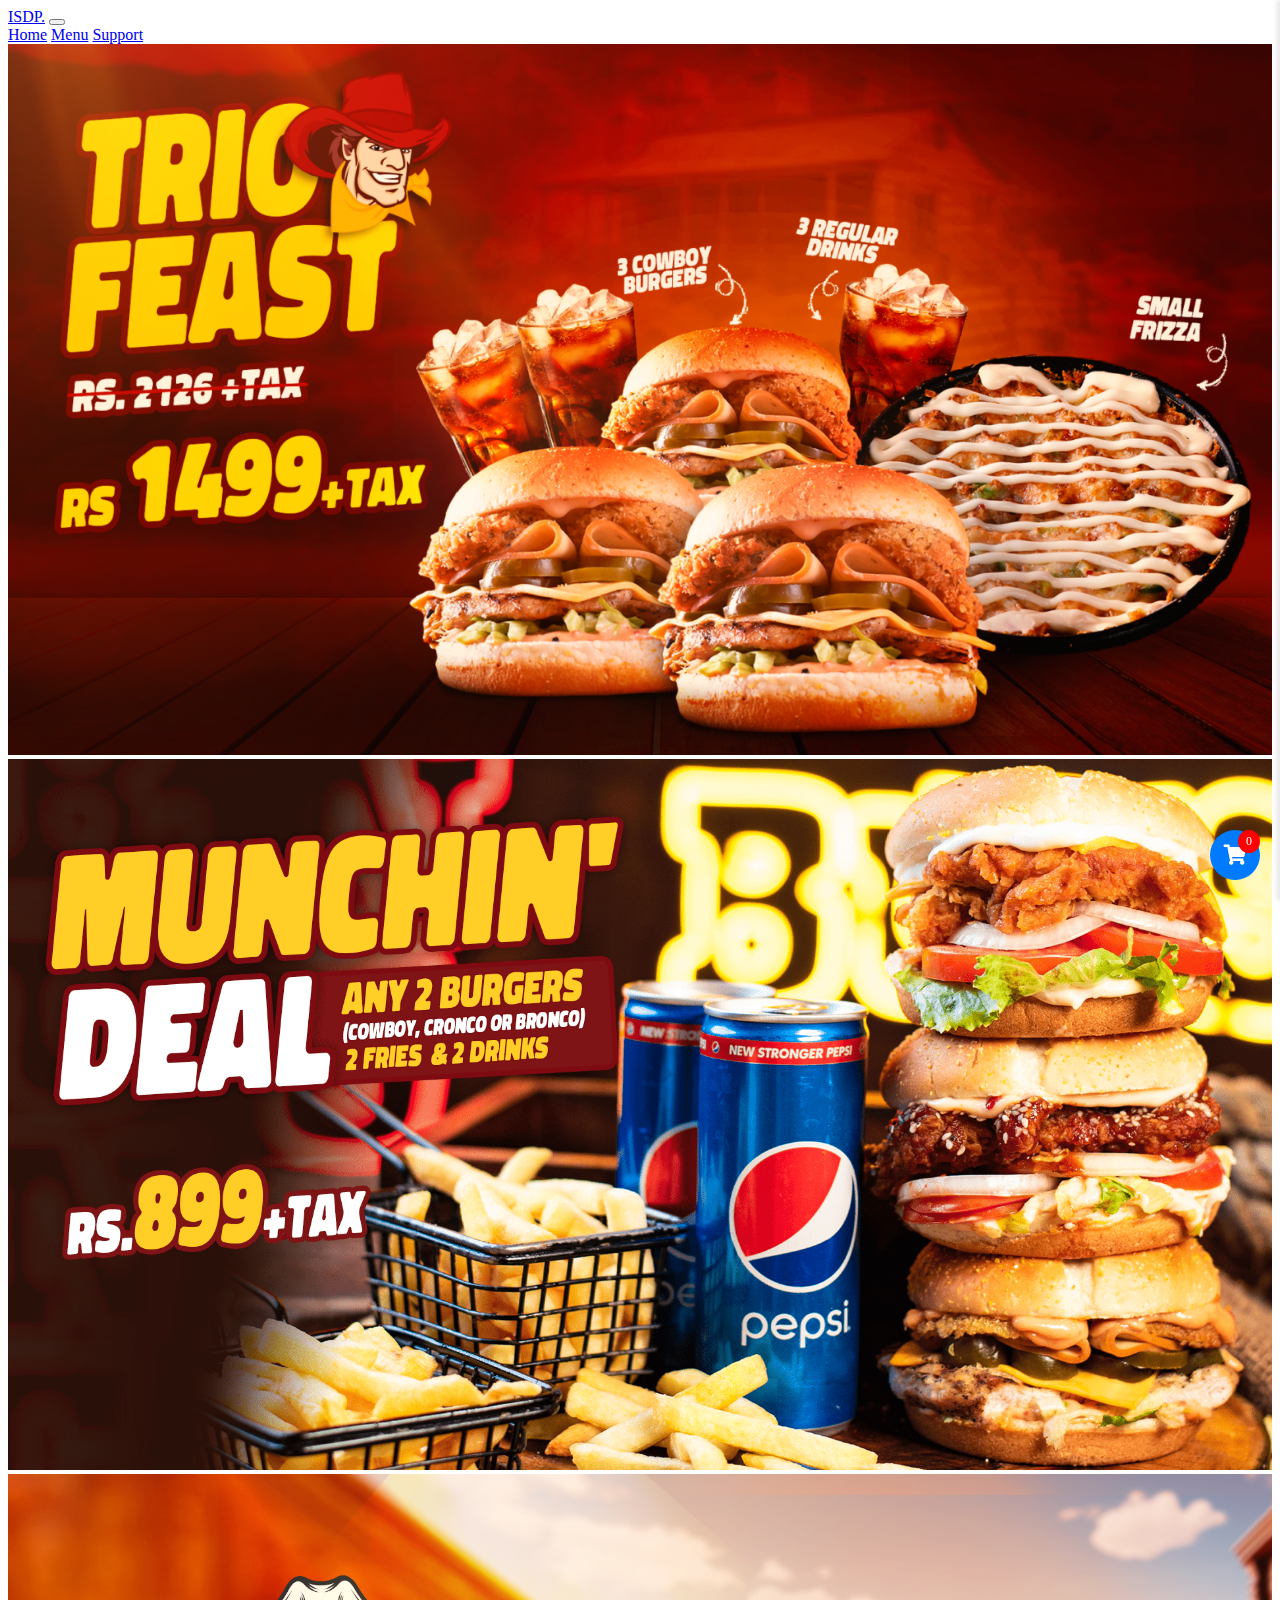
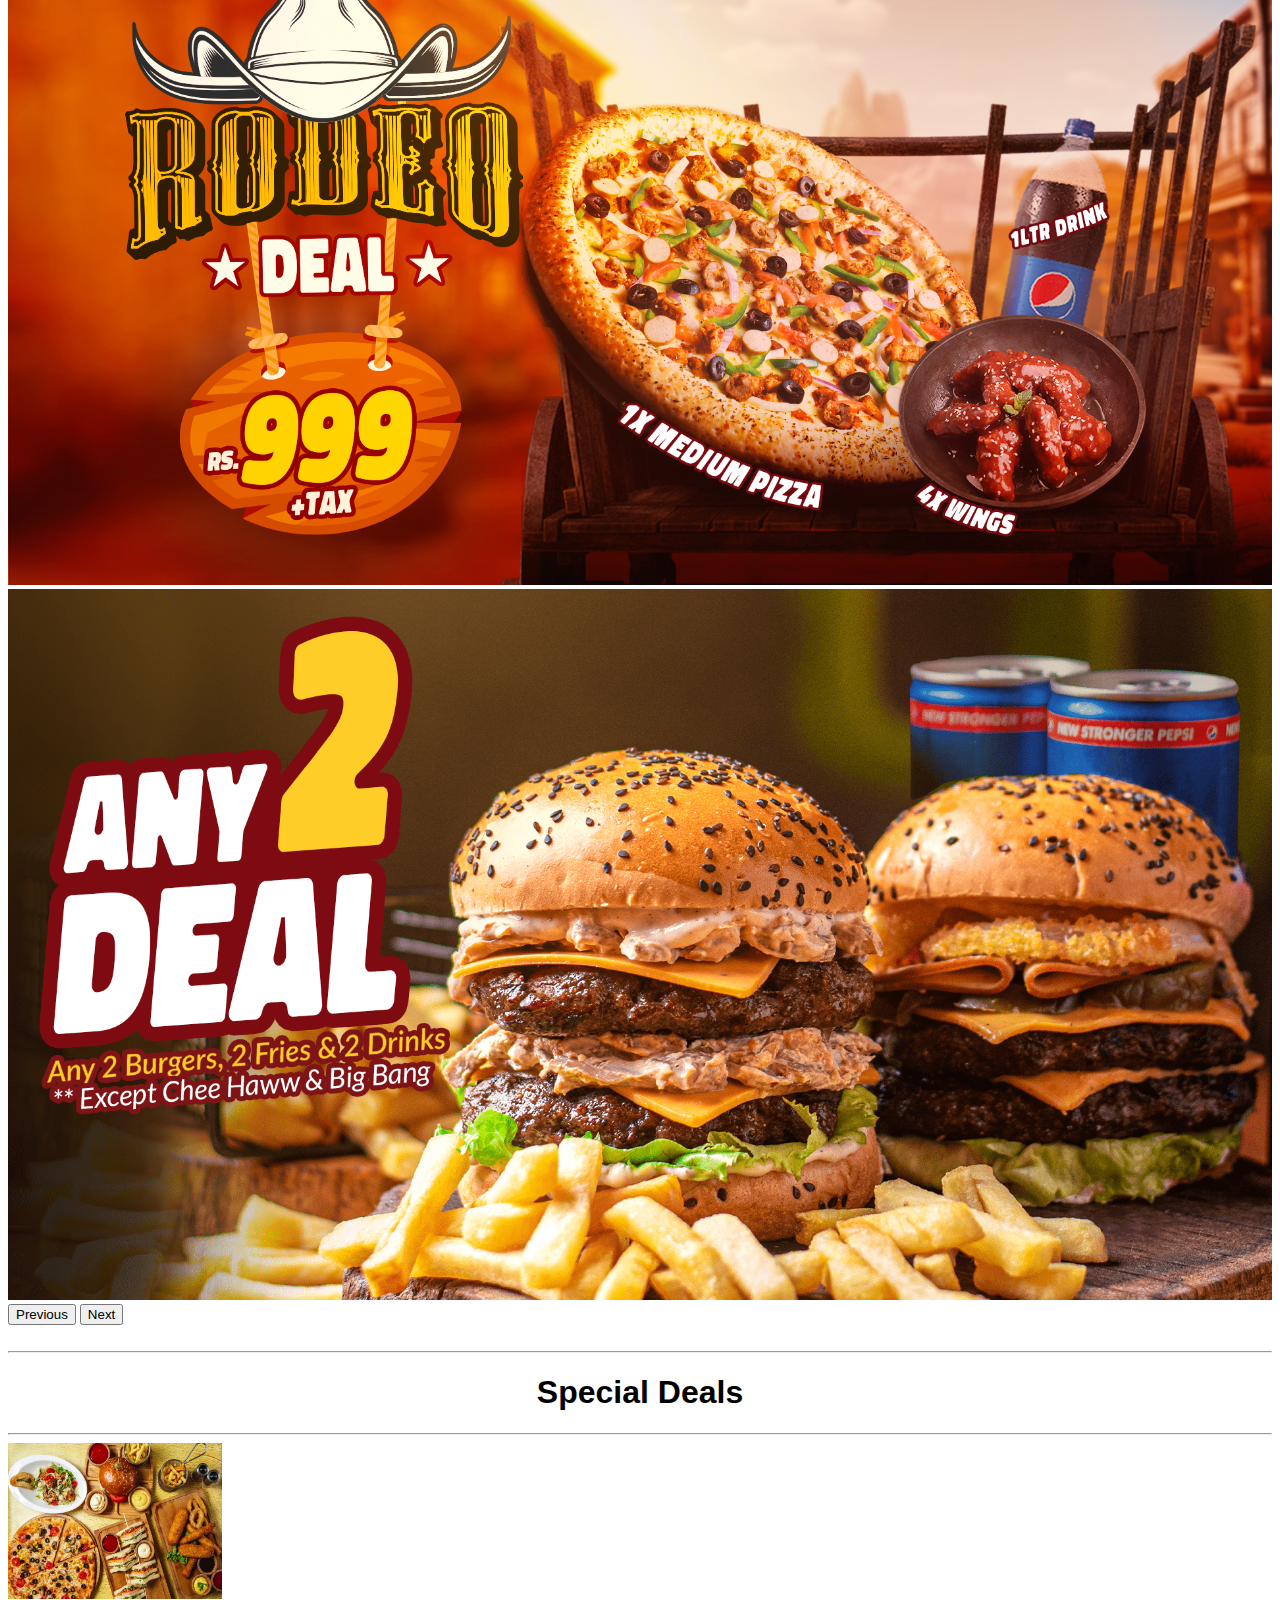
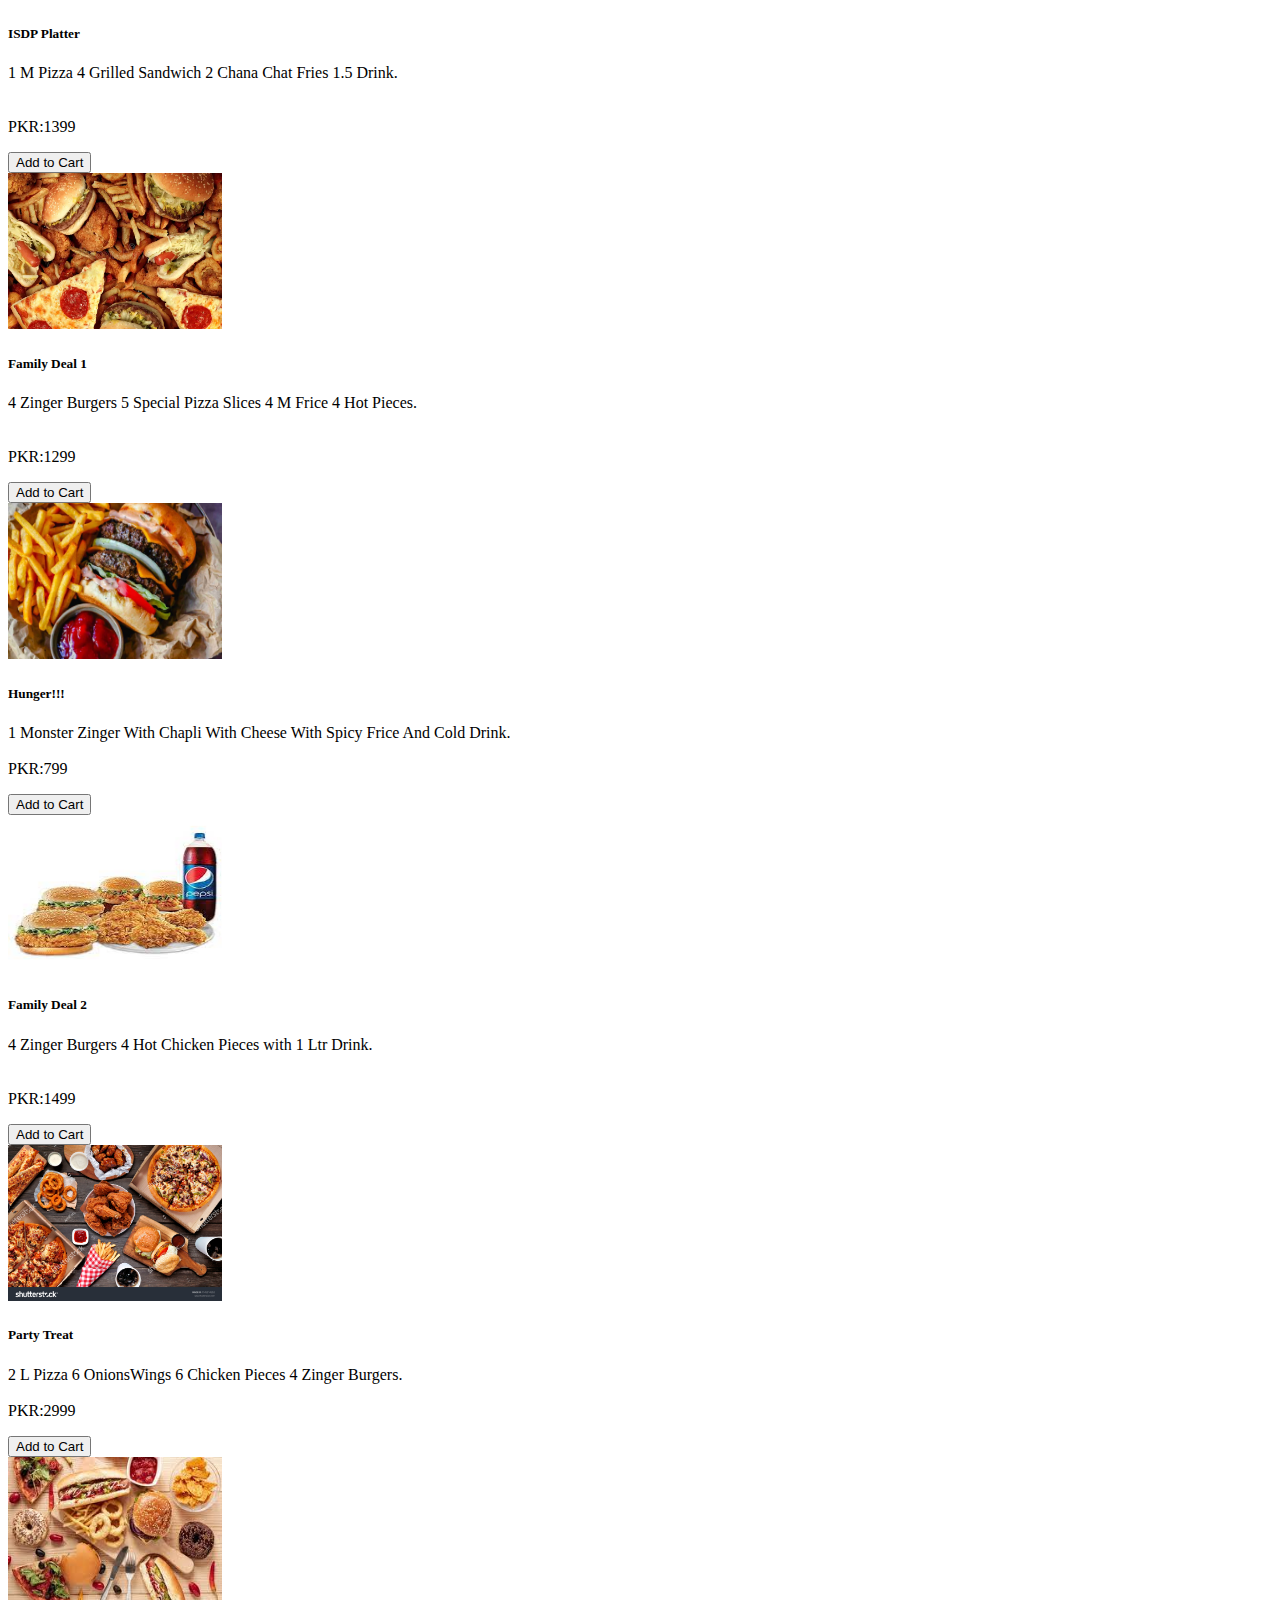
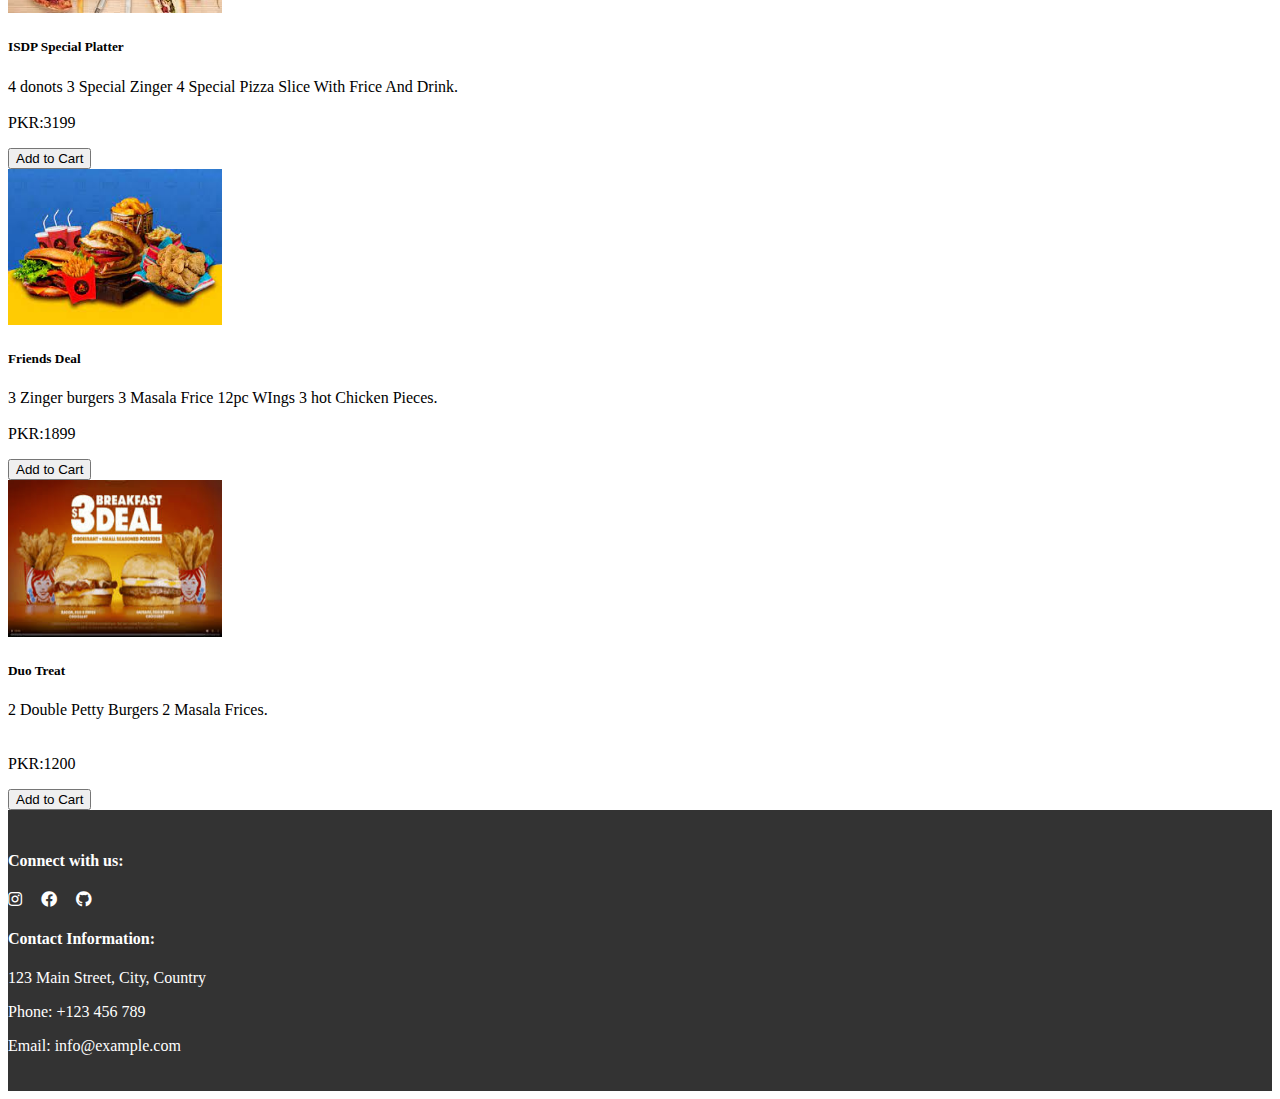
<file: index.html>
<!doctype html>
<html lang="en">
  <head>
    <meta charset="utf-8">
    <meta name="viewport" content="width=device-width, initial-scale=1">
    <title>Home</title>
    <link rel="stylesheet" href="https://cdnjs.cloudflare.com/ajax/libs/font-awesome/5.15.3/css/all.min.css">
    <link href="https://cdn.jsdelivr.net/npm/bootstrap@5.3.1/dist/css/bootstrap.min.css" rel="stylesheet" integrity="sha384-4bw+/aepP/YC94hEpVNVgiZdgIC5+VKNBQNGCHeKRQN+PtmoHDEXuppvnDJzQIu9" crossorigin="anonymous">


    <style>
        /* Example styles for demonstration purposes */
       
        
        .cart-bar {
            position: fixed;
            top: 0;
            right: -300px;
            width: 300px;
            height: 100%;
            background-color: #f5f5f5;
            overflow-y: auto;
            transition: right 0.3s ease-in-out;
            box-shadow: -3px 0 5px rgba(0, 0, 0, 0.1);
            background-color: #f8f9fa; /* Light gray background color */
        }
        .cart-bar.show {
            right: 0;
        }
        .toggle-cart-button {
            position: fixed;
            top: 20px;
            right: 20px;
            z-index: 1000;
            cursor: pointer;
        }



        .toggle-cart-button {
            position: fixed;
            top: 20px;
            right: 20px;
            z-index: 1000;
            cursor: pointer;
            background-color: #007bff;
            color: #fff;
            border: none;
            border-radius: 50%;
            width: 50px;
            height: 50px;
            display: flex;
            align-items: center;
            justify-content: center;
            font-size: 20px;
        }

        .cart-total {
            padding: 10px;
            background-color: #f8f9fa; /* Match the background color */
            border-top: 1px solid #ddd;
            display: flex;
            justify-content: space-between;
            align-items: center;
            font-weight: bold;
        }
        .cashout-button {
            width: 100%;
            padding: 10px;
            background-color: #007bff; /* Blue color */
            color: #fff;
            border: none;
            font-size: 16px;
            cursor: pointer;
        }


        .cart-icon {
            position: fixed;
            bottom: 20px;
            right: 20px;
            z-index: 1000;
            background-color: #007bff; /* Blue color */
            color: #fff;
            border: none;
            border-radius: 50%;
            width: 50px;
            height: 50px;
            display: flex;
            align-items: center;
            justify-content: center;
            font-size: 20px;
            cursor: pointer;
        }
        .cart-count {
            position: absolute;
            top: 0;
            right: 0;
            background-color: red;
            color: #fff;
            border-radius: 50%;
            padding: 4px 8px;
            font-size: 12px;
        }



        .footer {
            background-color: #333;
            color: #fff;
            padding: 20px 0;
        }
        .footer-icons a {
            color: #fff;
            margin-right: 15px; /* Spacing between icons */
        }




   /* Example styles for demonstration purposes */
   .carousel-item img {
            max-width: 100%;
            height: auto;
        }

        /* Media query for tablets (portrait and landscape) */
        @media (min-width: 768px) and (max-width: 1024px) {
            .carousel-item img {
                height: 300px; /* Adjust the height as needed */
            }
        }

        /* Media query for mobile devices */
        @media (max-width: 767px) {
            .carousel-item img {
                height: 200px; /* Adjust the height as needed */
            }
        }



 /* Media query for screens smaller than 768px (tablets) */
 @media (max-width: 768px) {
    .menu-item {
      display: flex;
      flex-direction: column;
      align-items: center;
      text-align: center;
    }
    .menu-item-image {
      order: 2;
      margin-bottom: 10px;
    }
    .menu-item-details {
      order: 1;
    }
  }

  /* Media query for screens smaller than 576px (mobile) */
  @media (max-width: 576px) {
    .menu-item {
      display: block;
      text-align: center;
    }
    .menu-item-image {
      margin-bottom: 10px;
    }
  }



        
    </style>

</head>
  <body>
    <nav class="navbar navbar bg-dark navbar-expand-lg bg-body-tertiary" data-bs-theme="dark">
        <div class="container-fluid">
          <a class="navbar-brand" href="#">ISDP.</a>
          <button class="navbar-toggler" type="button" data-bs-toggle="collapse" data-bs-target="#navbarNavAltMarkup" aria-controls="navbarNavAltMarkup" aria-expanded="false" aria-label="Toggle navigation">
            <span class="navbar-toggler-icon"></span>
          </button>
          <div class="collapse navbar-collapse" id="navbarNavAltMarkup">
            <div class="navbar-nav">
              <a class="nav-link active" aria-current="page" href="index.html">Home</a>
              <a class="nav-link" href="menu.html">Menu</a>
              <a class="nav-link" href="support.html">Support</a>
            </div>
          </div>
        </div>
      </nav>







      <div id="carouselExample" class="carousel slide" data-bs-ride="carousel">
        <div class="carousel-inner">
            <div class="carousel-item active">
                <img src="111.png" class="d-block w-100" stle="max-width: 1366px; height: 577px;" alt="...">
            </div>
            <div class="carousel-item active">
                <img src="444.png" class="d-block w-100" stle="max-width: 1366px; height: 577px;" alt="...">
            </div>
            <div class="carousel-item">
                <img src="222.png" class="d-block w-100" stle="max-width: 1366px; height: 577px;" alt="...">
            </div>
            <div class="carousel-item">
                <img src="333.png" class="d-block w-100" stle="max-width: 1366px; height: 577px;" alt="...">
            </div>
        </div>
        <button class="carousel-control-prev" type="button" data-bs-target="#carouselExample" data-bs-slide="prev">
            <span class="carousel-control-prev-icon" aria-hidden="true"></span>
            <span class="visually-hidden">Previous</span>
        </button>
        <button class="carousel-control-next" type="button" data-bs-target="#carouselExample" data-bs-slide="next">
            <span class="carousel-control-next-icon" aria-hidden="true"></span>
            <span class="visually-hidden">Next</span>
        </button>
    </div>
    




<div class="container">

<br>
<hr>


<h1 style="font-size: xx-large; font-family: 'Gill Sans', 'Gill Sans MT', Calibri, 'Trebuchet MS', sans-serif; text-align: center;" > Special Deals </h1>
<hr>
<section>
<div class="row">
    <div class="col-example col-lg-3 col-md-4 col-sm-6">

        <div class="card" style="heght: 500px;">
            <img src="55.jpg" class="card-img-top" alt="..." style="background-color: #333;"  width="214" height="156.6">
            <div class="card-body">
              <h5 class="card-title">ISDP Platter </h5>
              <p class="card-text"> 1 M Pizza 4 Grilled Sandwich 2 Chana Chat Fries 1.5 Drink.
                <br>
                <br>
                 <br><span class="price">PKR:1399</span>
              </p>
            
              <button class="btn btn-primary add-to-cart" data-name="ISDP Platter" data-price="1399PKR">Add to Cart</button>
              
            </div>
          </div>
    </div>

    <div class="col-example col-lg-3 col-md-4 col-sm-6">
        <div class="card" style="heiht: 500px;">
            <img src="66.webp" class="card-img-top" alt="..." style="background-color: #333;"  width="214" height="156.6">
            <div class="card-body">
              <h5 class="card-title">Family Deal 1</h5>
              <p class="card-text">4 Zinger Burgers 5 Special Pizza Slices 4 M Frice 4 Hot Pieces.
                <br>
                <br>
                <br><span class="price">PKR:1299</span>
              </p>
            
              <button class="btn btn-primary add-to-cart" data-name="Family Deal 1" data-price="1299PKR">Add to Cart</button>
              
            </div>
          </div>
    </div>


    <div class="col-example col-lg-3 col-md-4 col-sm-6">
        <div class="card" style="heiht: 500px;">
            <img src="77.jpg" class="card-img-top" alt="..." style="background-color: #333;" width="214" height="156.6">
            <div class="card-body">
              <h5 class="card-title">Hunger!!!</h5>
              <p class="card-text">1 Monster Zinger With Chapli With Cheese With Spicy Frice And Cold Drink.
                <br>
                
                <br><span class="price">PKR:799</span>
              </p>
            
              <button class="btn btn-primary add-to-cart" data-name="Hunger!!!" data-price="799PKR">Add to Cart</button>
              
            </div>
          </div>
    </div>


    <div class="col-example col-lg-3 col-md-4 col-sm-6">
        <div class="card" style="heiht: 500px;">
            <img src="101.jpeg" class="card-img-top" alt="..." style="background-color: #333;" width="214" height="156.6">
            <div class="card-body">
              <h5 class="card-title">Family Deal 2</h5>
              <p class="card-text">4 Zinger Burgers 4 Hot Chicken Pieces with 1 Ltr Drink.
                <br>
                <br>
                <br><span class="price">PKR:1499</span>
              </p>
            
              <button class="btn btn-primary add-to-cart" data-name="Family Deal 2" data-price="149PKR">Add to Cart</button>
              
            </div>
          </div>
    </div>

    <div class="col-example col-lg-3 col-md-4 col-sm-6">
        <div class="card" style="heiht: 500px;">
            <img src="44.jpg" class="card-img-top" alt="..." style="background-color: #333;" width="214" height="156.6">
            <div class="card-body">
              <h5 class="card-title">Party Treat</h5>
              <p class="card-text">2 L Pizza 6 OnionsWings 6 Chicken Pieces  4 Zinger Burgers.
                <br>
                
                <br><span class="price">PKR:2999</span>
              </p>
            
              <button class="btn btn-primary add-to-cart" data-name="Party Treat" data-price="2999PKR">Add to Cart</button>
              
            </div>
          </div>
    </div>

    <div class="col-example col-lg-3 col-md-4 col-sm-6">
        <div class="card" style="heiht: 500px;">
            <img src="23.jpeg" class="card-img-top" alt="..." style="background-color: #333;" width="214" height="156.6">
            <div class="card-body">
              <h5 class="card-title">ISDP Special Platter</h5>
              <p class="card-text">4 donots 3 Special Zinger 4 Special Pizza Slice With Frice And Drink.
                <br>
                
                <br><span class="price">PKR:3199</span>
              </p>
            
              <button class="btn btn-primary add-to-cart" data-name="ISDP Special Platter" data-price="3199PKR">Add to Cart</button>
              
            </div>
          </div>
    </div>

    <div class="col-example col-lg-3 col-md-4 col-sm-6">
        <div class="card" style="heiht: 500px;">
            <img src="104.jpeg" class="card-img-top" alt="..." style="background-color: #333;" width="214" height="156.6">
            <div class="card-body">
              <h5 class="card-title">Friends Deal</h5>
              <p class="card-text">3 Zinger burgers 3 Masala Frice 12pc WIngs 3 hot Chicken Pieces.
                <br>
              
                <br><span class="price">PKR:1899</span>
              </p>
            
              <button class="btn btn-primary add-to-cart" data-name="Friends Deal" data-price="1899PKR">Add to Cart</button>
              
            </div>
          </div>
    </div>

    <div class="col-example col-lg-3 col-md-4 col-sm-6">
        <div class="card" style="heiht: 500px;">
            <img src="106.jpeg" class="card-img-top" alt="..." style="background-color: #333;" width="214" height="156.6">
            <div class="card-body">
              <h5 class="card-title">Duo Treat</h5>
              <p class="card-text">2 Double Petty Burgers 2 Masala Frices.
                <br>
                <br>
                <br><span class="price">PKR:1200</span>
              </p>
            
              <button class="btn btn-primary add-to-cart" data-name="Duo Treat" data-price="1200PKR">Add to Cart</button>
              
            </div>
          </div>
    </div>






    







</div>

</section>







</div>
<div class="cart-bar">
    <h3>Your Cart</h3>
    <div class="cart-items">
        <!-- Cart items will be dynamically added here -->
    </div>

    <div class="cart-icon" id="toggle-cart-button">
        <i class="fas fa-shopping-cart"></i>
        <span class="cart-count" id="cart-count">0</span>
    </div>


    <div class="cart-total">
        <span>Total:</span>
        <span id="cart-total-amount">PKR0.00</span>
    </div>
    <button class="btn btn-primary cashout-button">Cashout</button>
</div>












<footer class="footer">
    <div class="container">
        <div class="row">
            <div class="col-md-6">
                <h4>Connect with us:</h4>
                <div class="footer-icons">
                    <a href="#"><i class="fab fa-instagram"></i></a>
                    <a href="#"><i class="fab fa-facebook"></i></a>
                    <a href="#"><i class="fab fa-github"></i></a>
                </div>
            </div>
            <div class="col-md-6">
                <h4>Contact Information:</h4>
                <p>123 Main Street, City, Country</p>
                <p>Phone: +123 456 789</p>
                <p>Email: info@example.com</p>
            </div>
        </div>
    </div>
</footer>
























    <script src="https://cdn.jsdelivr.net/npm/bootstrap@5.3.1/dist/js/bootstrap.bundle.min.js" integrity="sha384-HwwvtgBNo3bZJJLYd8oVXjrBZt8cqVSpeBNS5n7C8IVInixGAoxmnlMuBnhbgrkm" crossorigin="anonymous"></script>
<script>





     // Initialize the carousel
     var myCarousel = new bootstrap.Carousel(document.querySelector('#carouselExample'), {
        interval: 2000, // Time in milliseconds between each slide
        wrap: true,     // Loop back to the first slide after the last one
    });


    const cartBar = document.querySelector('.cart-bar');
        const toggleCartButton = document.getElementById('toggle-cart-button');
        const cartCount = document.getElementById('cart-count');
        let itemCount = 0;

        toggleCartButton.addEventListener('click', () => {
            cartBar.classList.toggle('show');
        });

        const addToCartButtons = document.querySelectorAll('.add-to-cart');
        addToCartButtons.forEach(button => {
            button.addEventListener('click', () => {
                itemCount++;
                cartCount.textContent = itemCount;
                
                const itemName = button.getAttribute('data-name');
                const itemPrice = parseFloat(button.getAttribute('data-price'));

                // Rest of the cart logic
                /* ... */
            });
        });

        const cartItemsContainer = document.querySelector('.cart-items');
        const cartTotalAmount = document.getElementById('cart-total-amount');
        const cashoutButton = document.querySelector('.cashout-button');
        let totalAmount = 0;

        addToCartButtons.forEach(button => {
            button.addEventListener('click', () => {
                const itemName = button.getAttribute('data-name');
                const itemPrice = parseFloat(button.getAttribute('data-price'));

                const cartItem = document.createElement('div');
                cartItem.className = 'cart-item';
                cartItem.innerHTML = `
                    <span>${itemName}</span>
                    <span>PKR${itemPrice.toFixed(2)}</span>
                `;

                cartItemsContainer.appendChild(cartItem);

                totalAmount += itemPrice;
                cartTotalAmount.textContent = `PKR${totalAmount.toFixed(2)}`;
            });
        });

        cashoutButton.addEventListener('click', () => {
            alert(`Thank you for your purchase! Total amount: PKR${totalAmount.toFixed(2)}`);
            // Clear the cart and total after cashing out
            cartItemsContainer.innerHTML = '';
            cartTotalAmount.textContent = 'PKR0.00';
            totalAmount = 0;
            itemCount = 0; // Reset cart count to 0
            cartCount.textContent = itemCount;
        });





</script>  


</body>
</html>
</file>
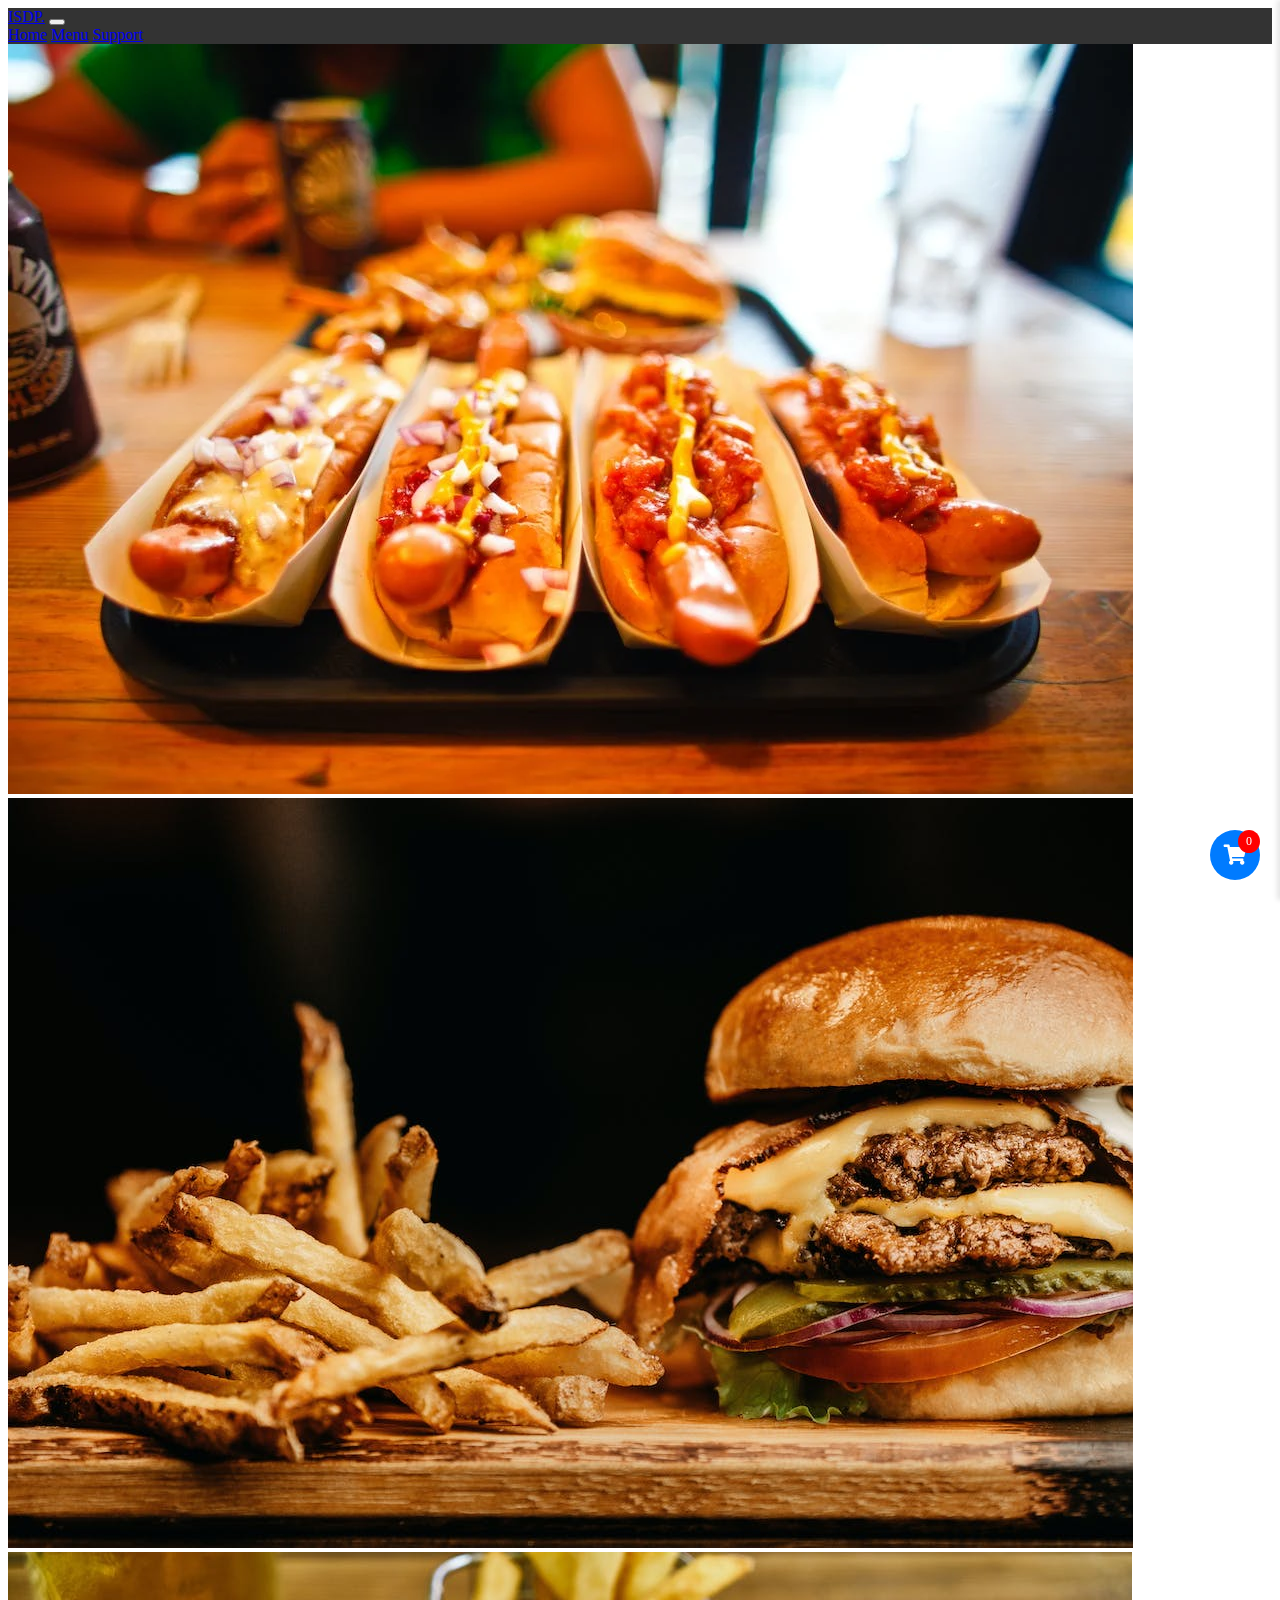
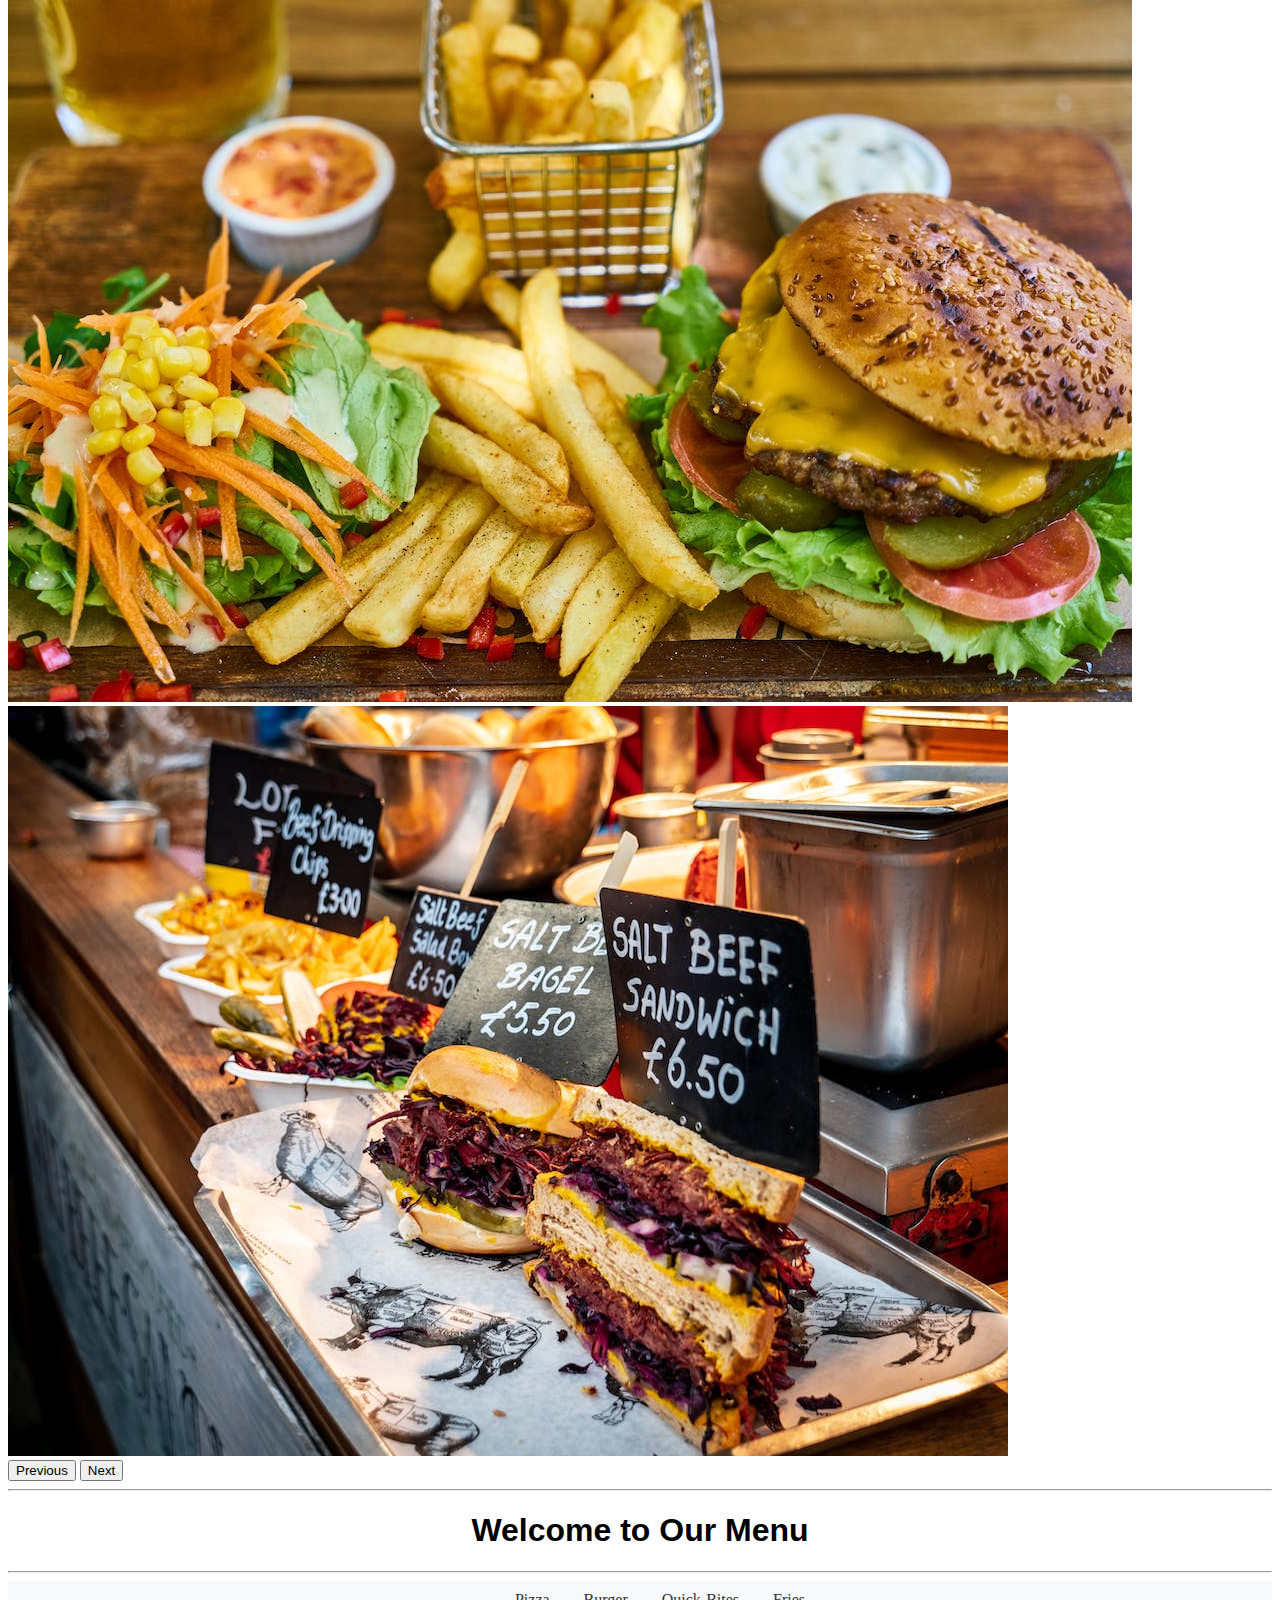
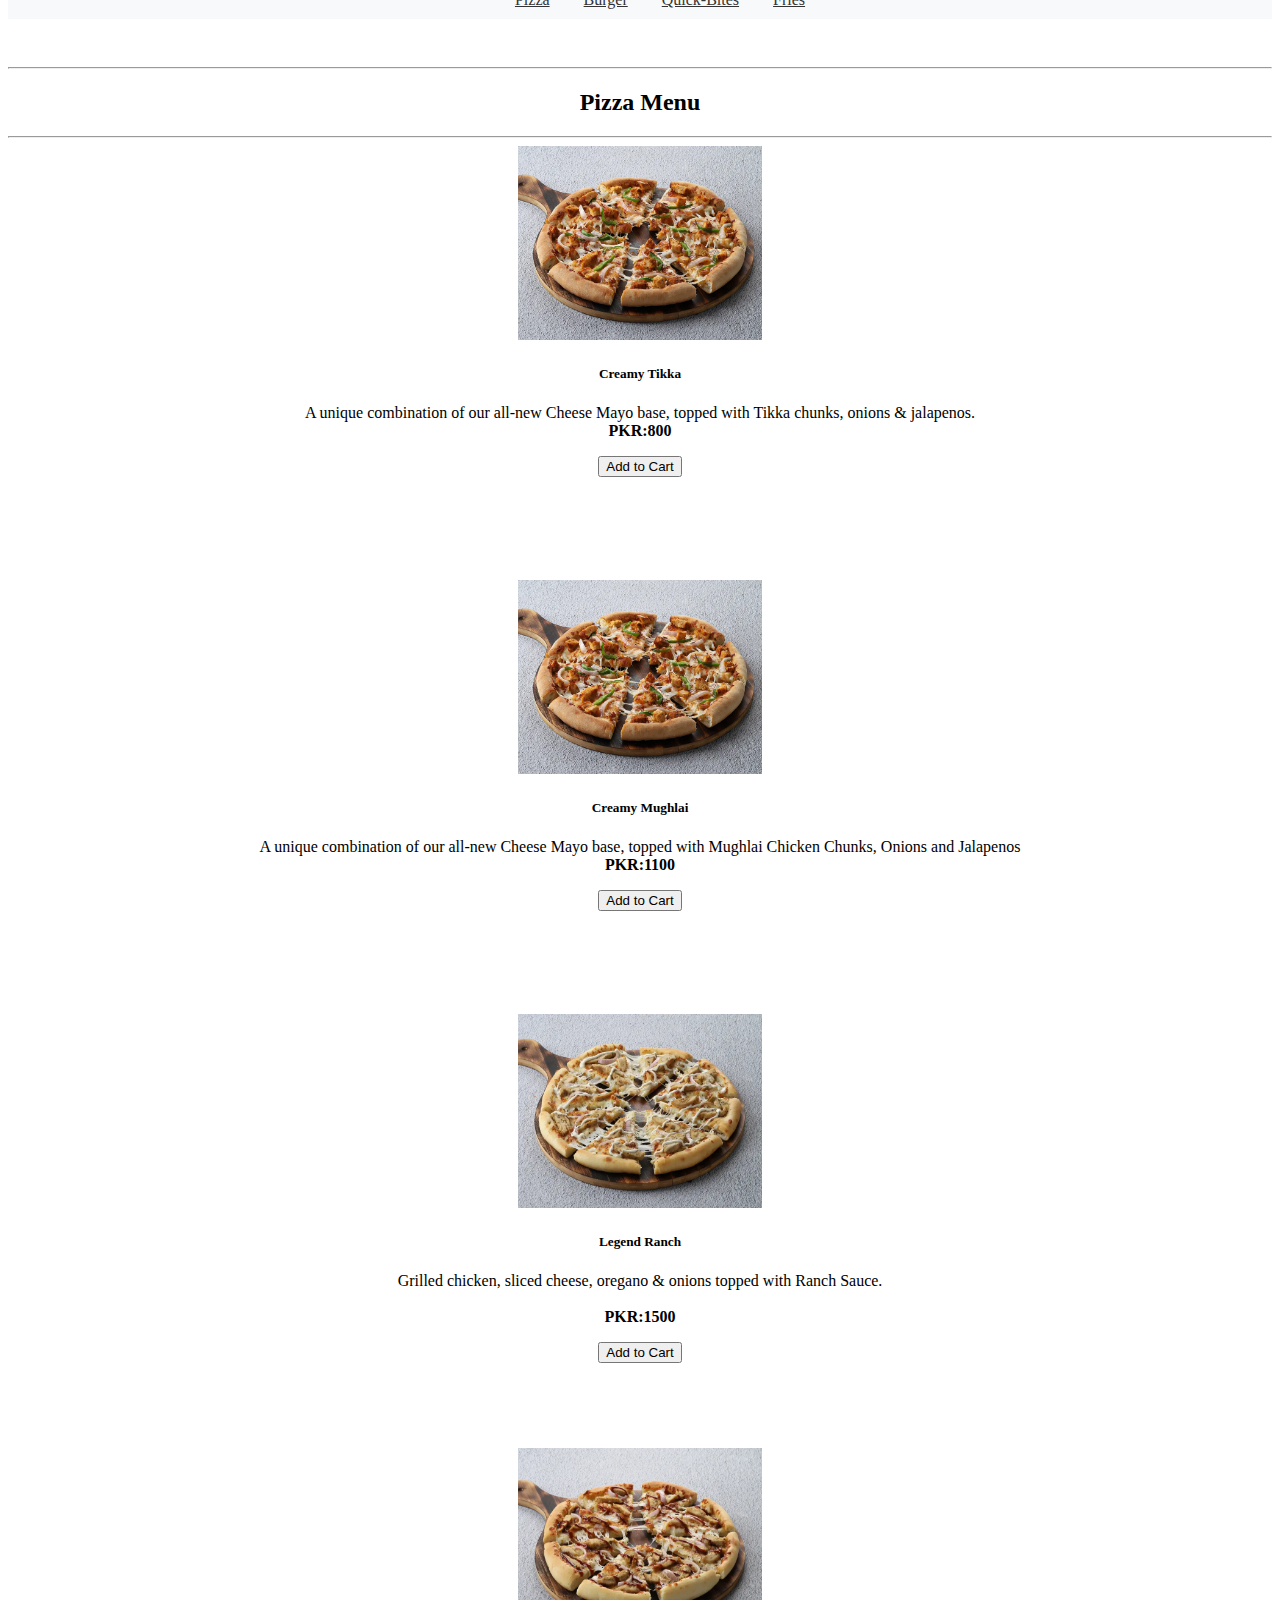
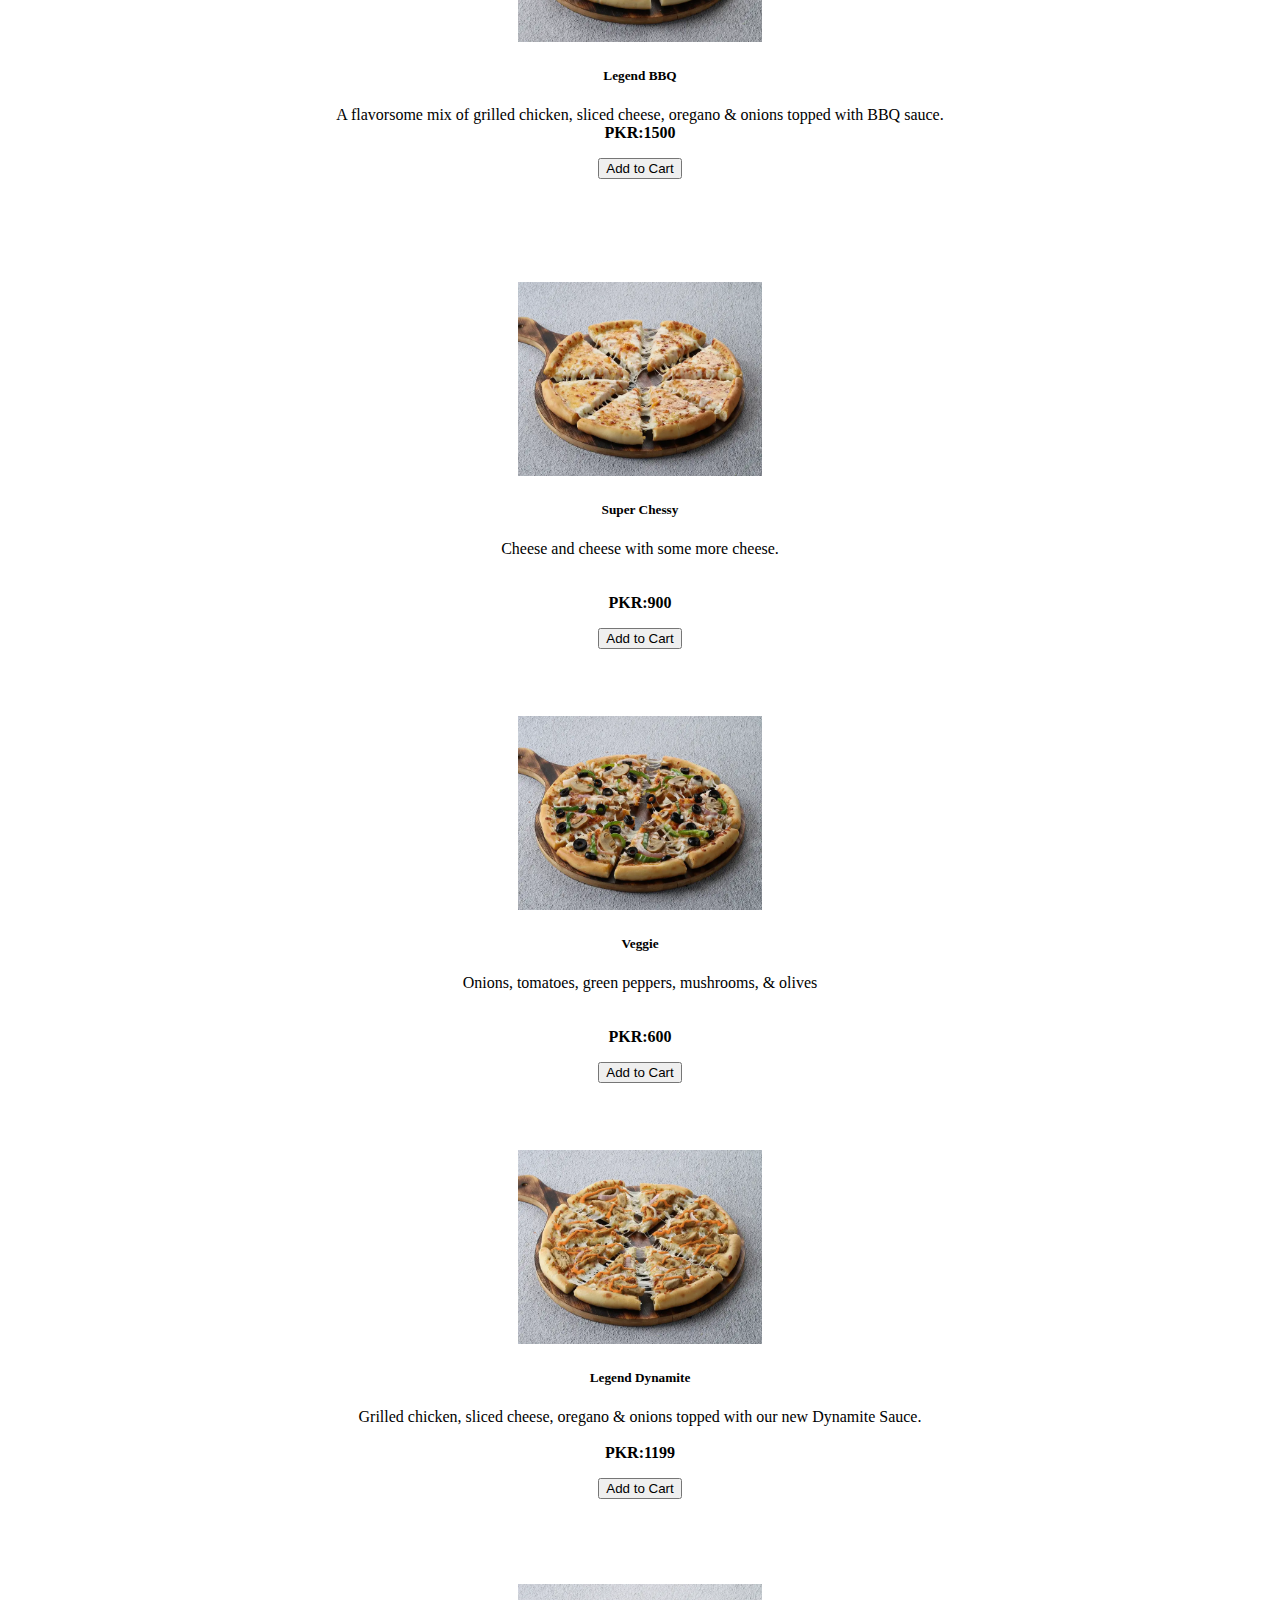
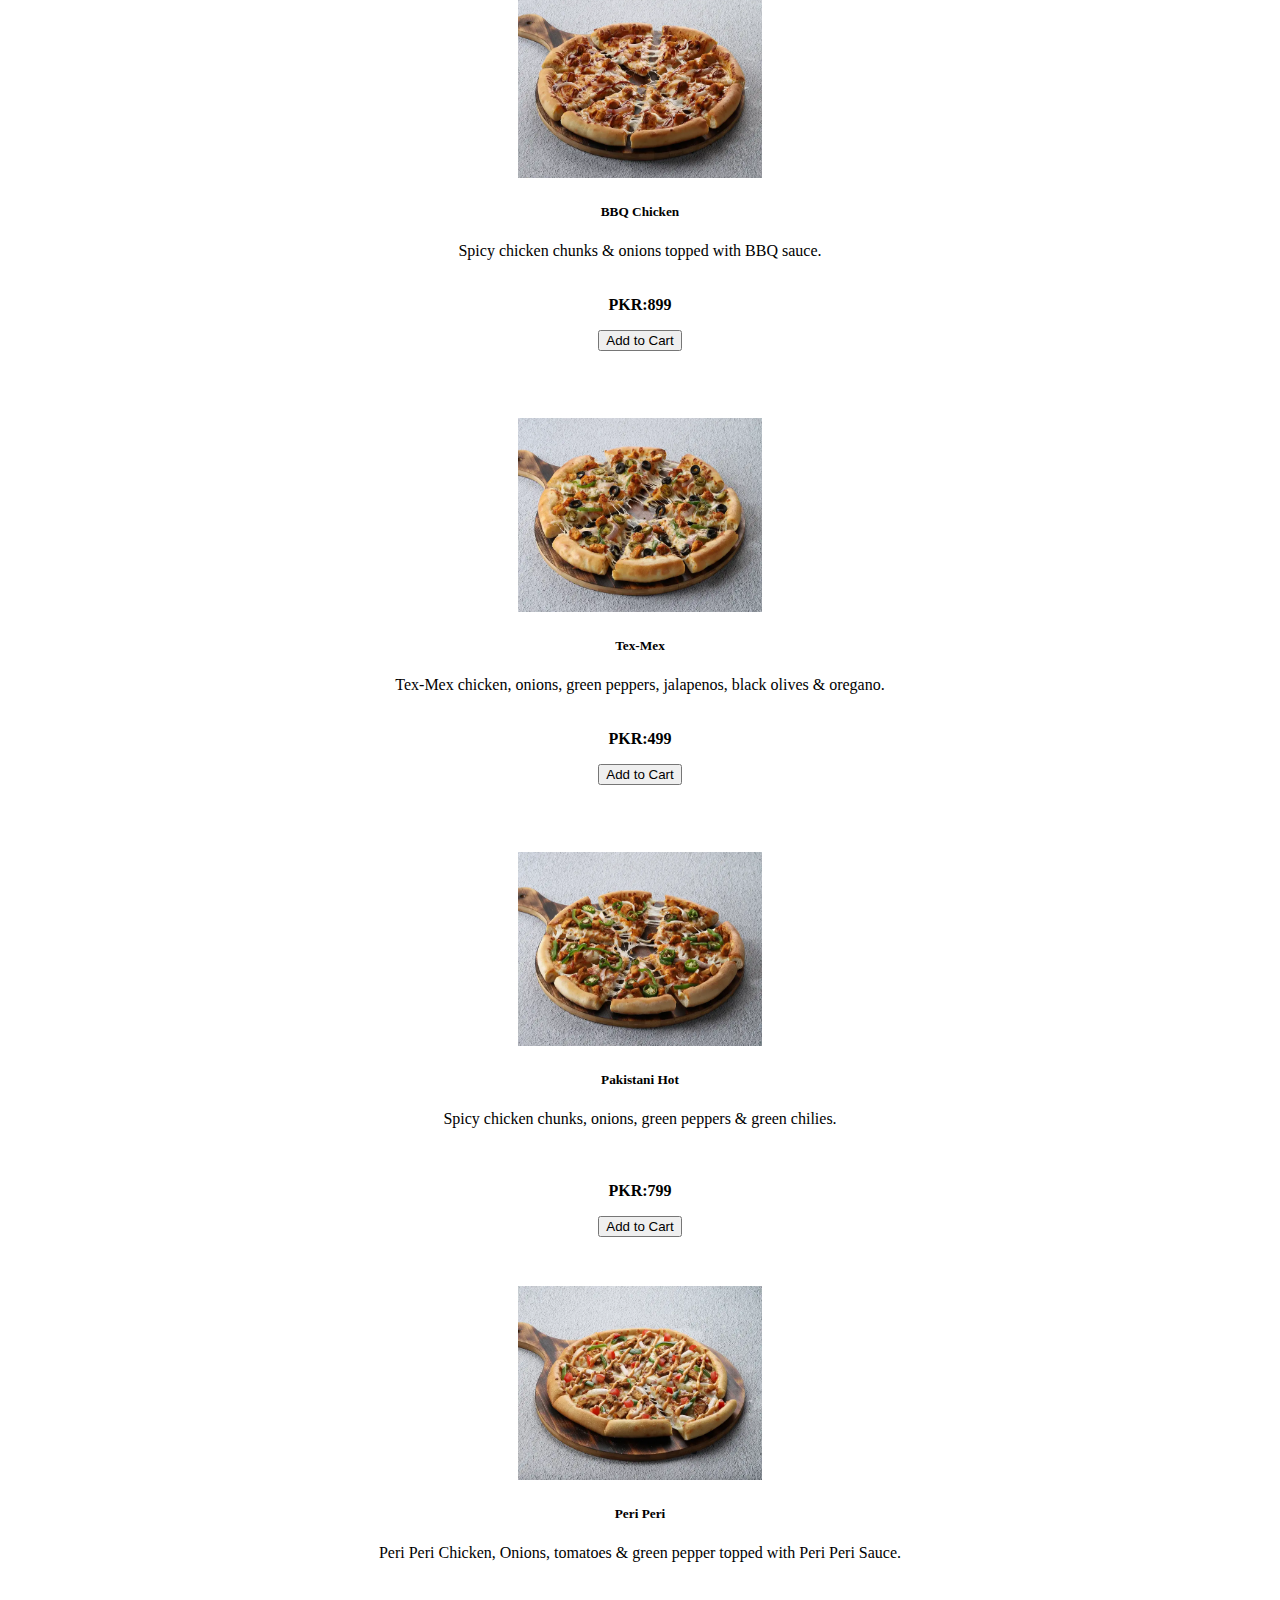
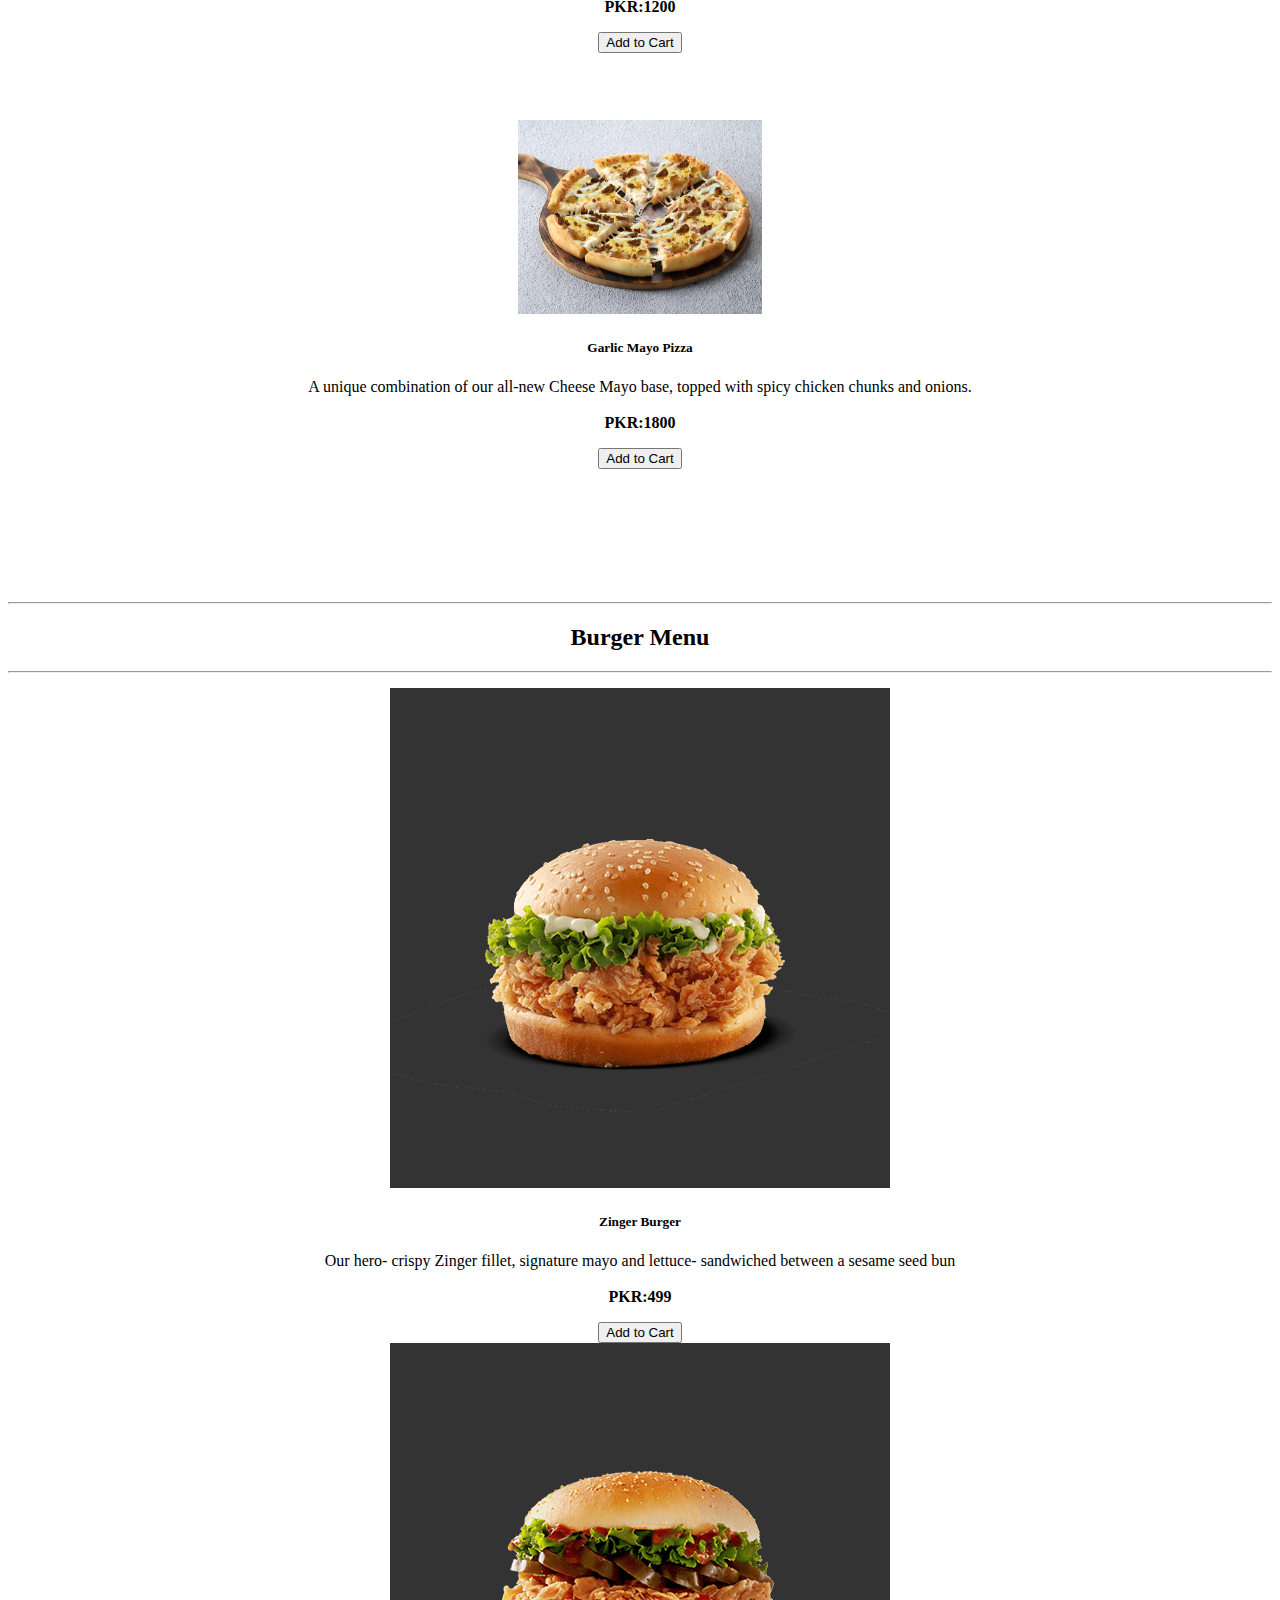
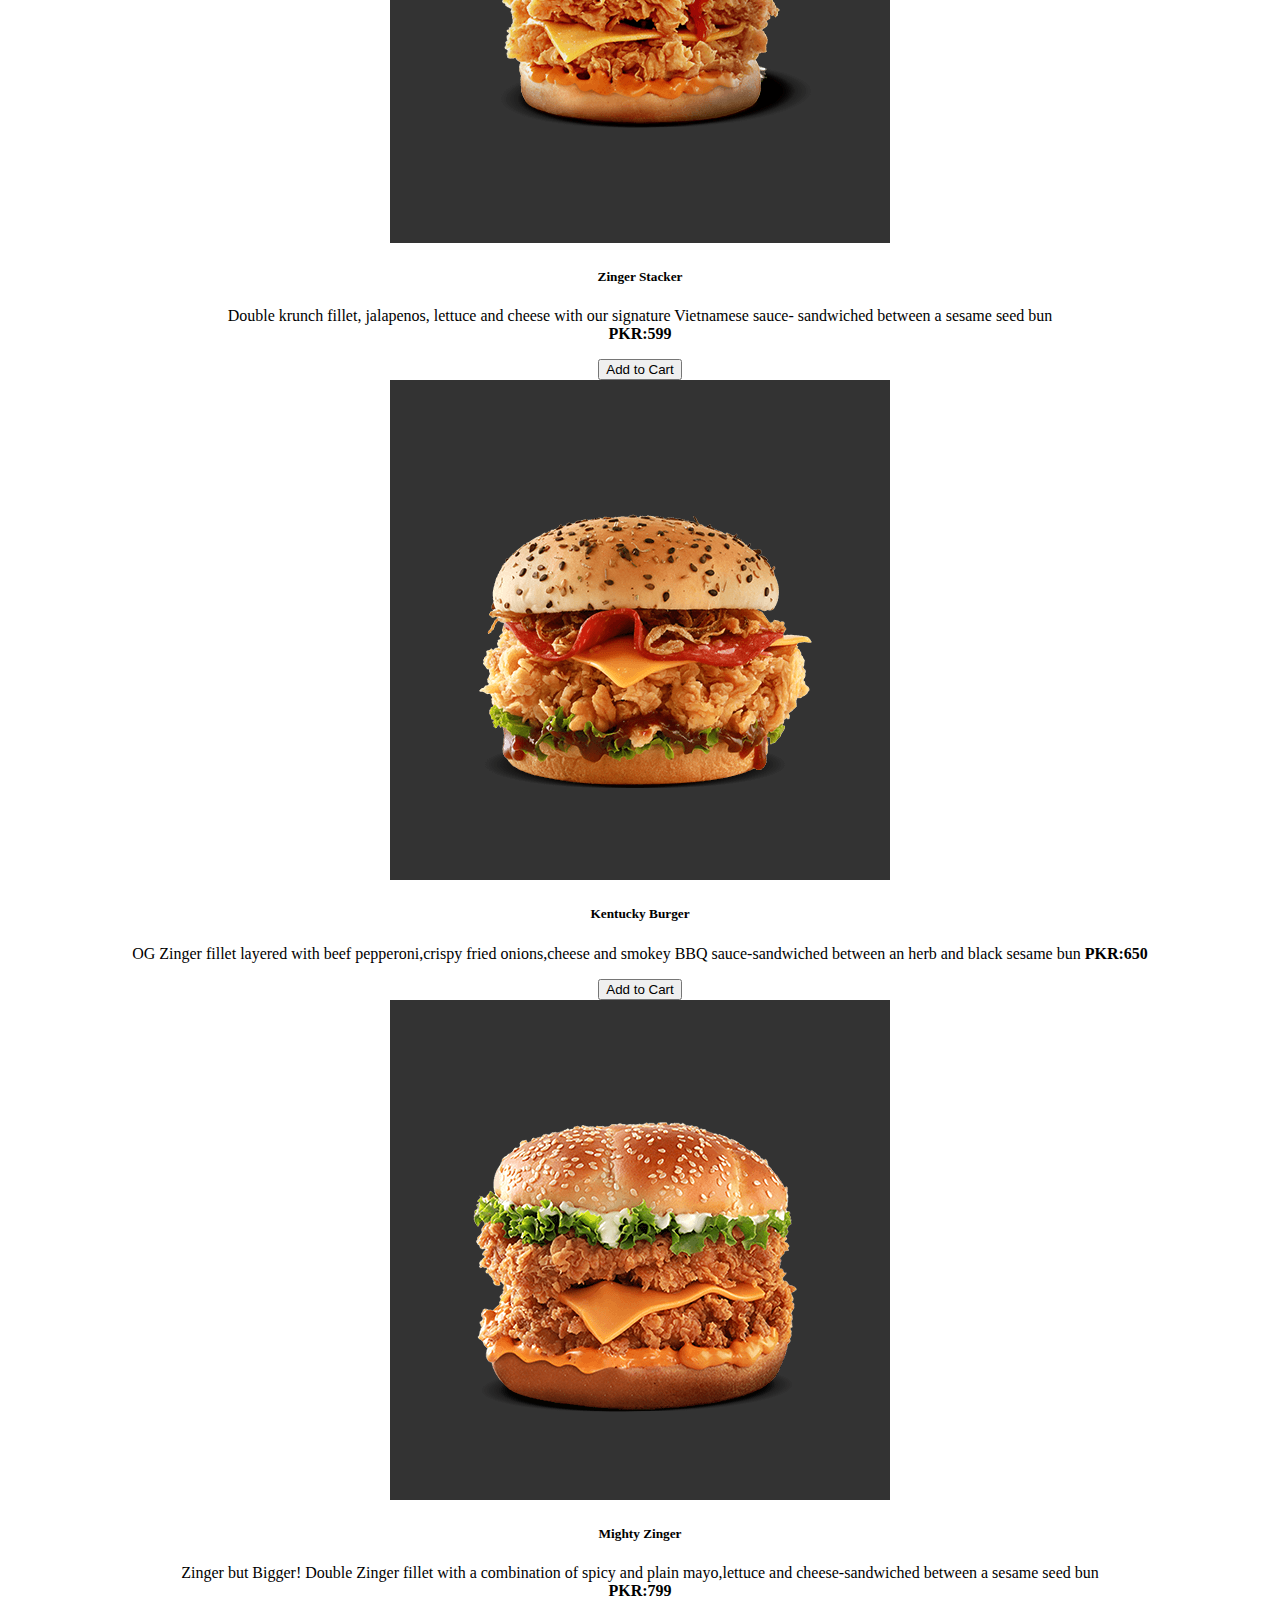
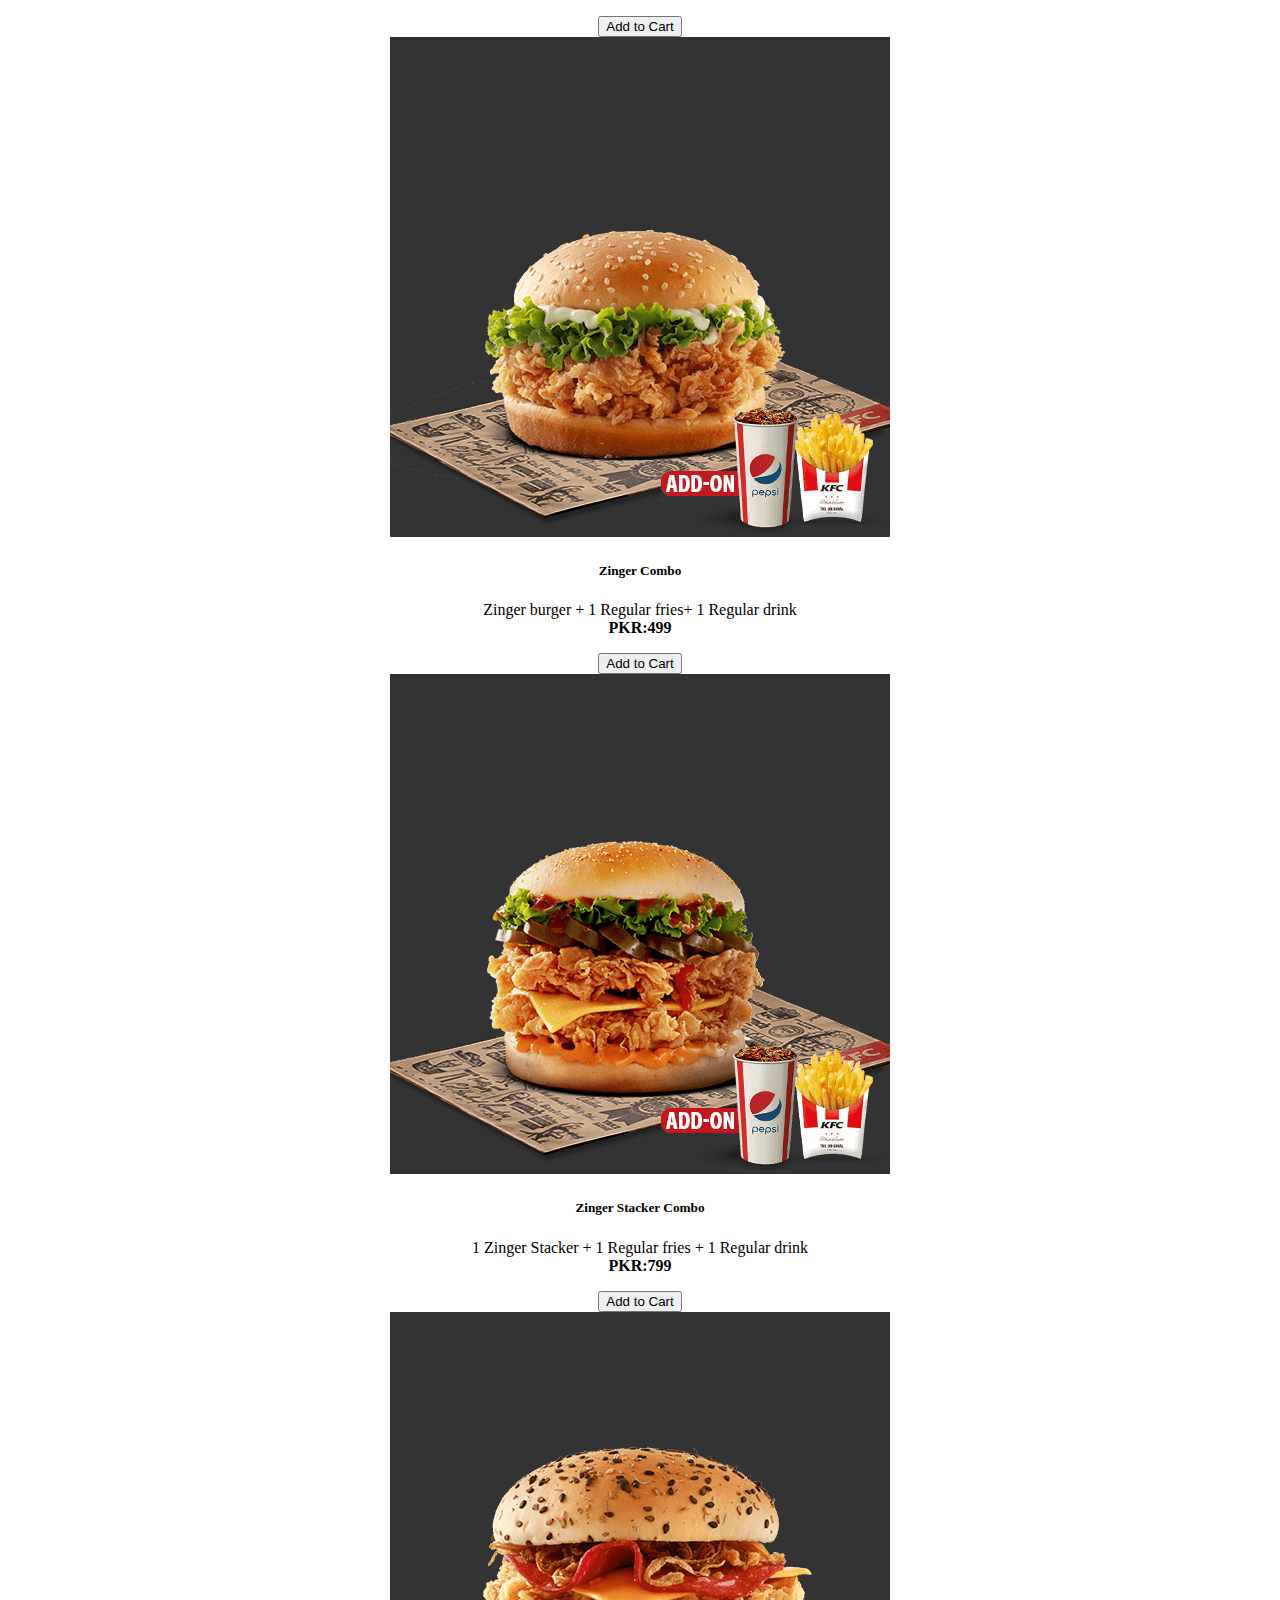
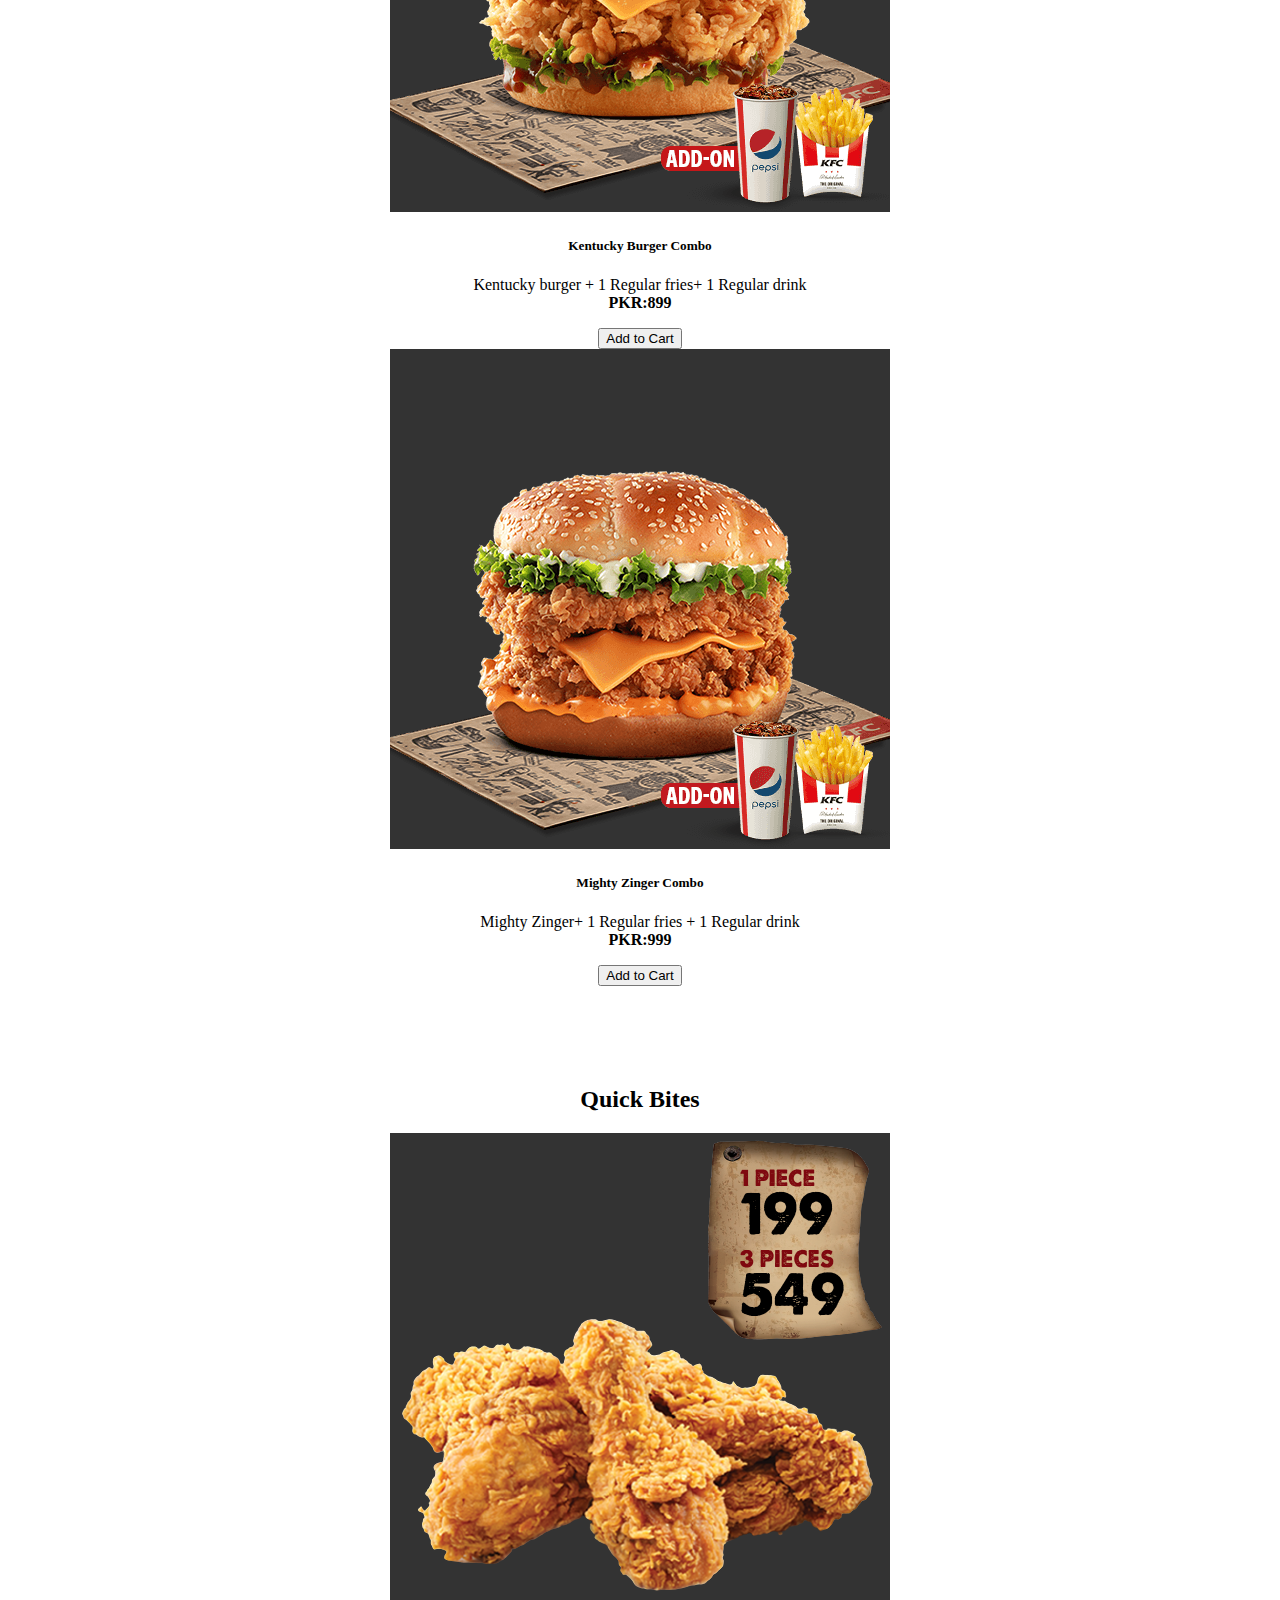
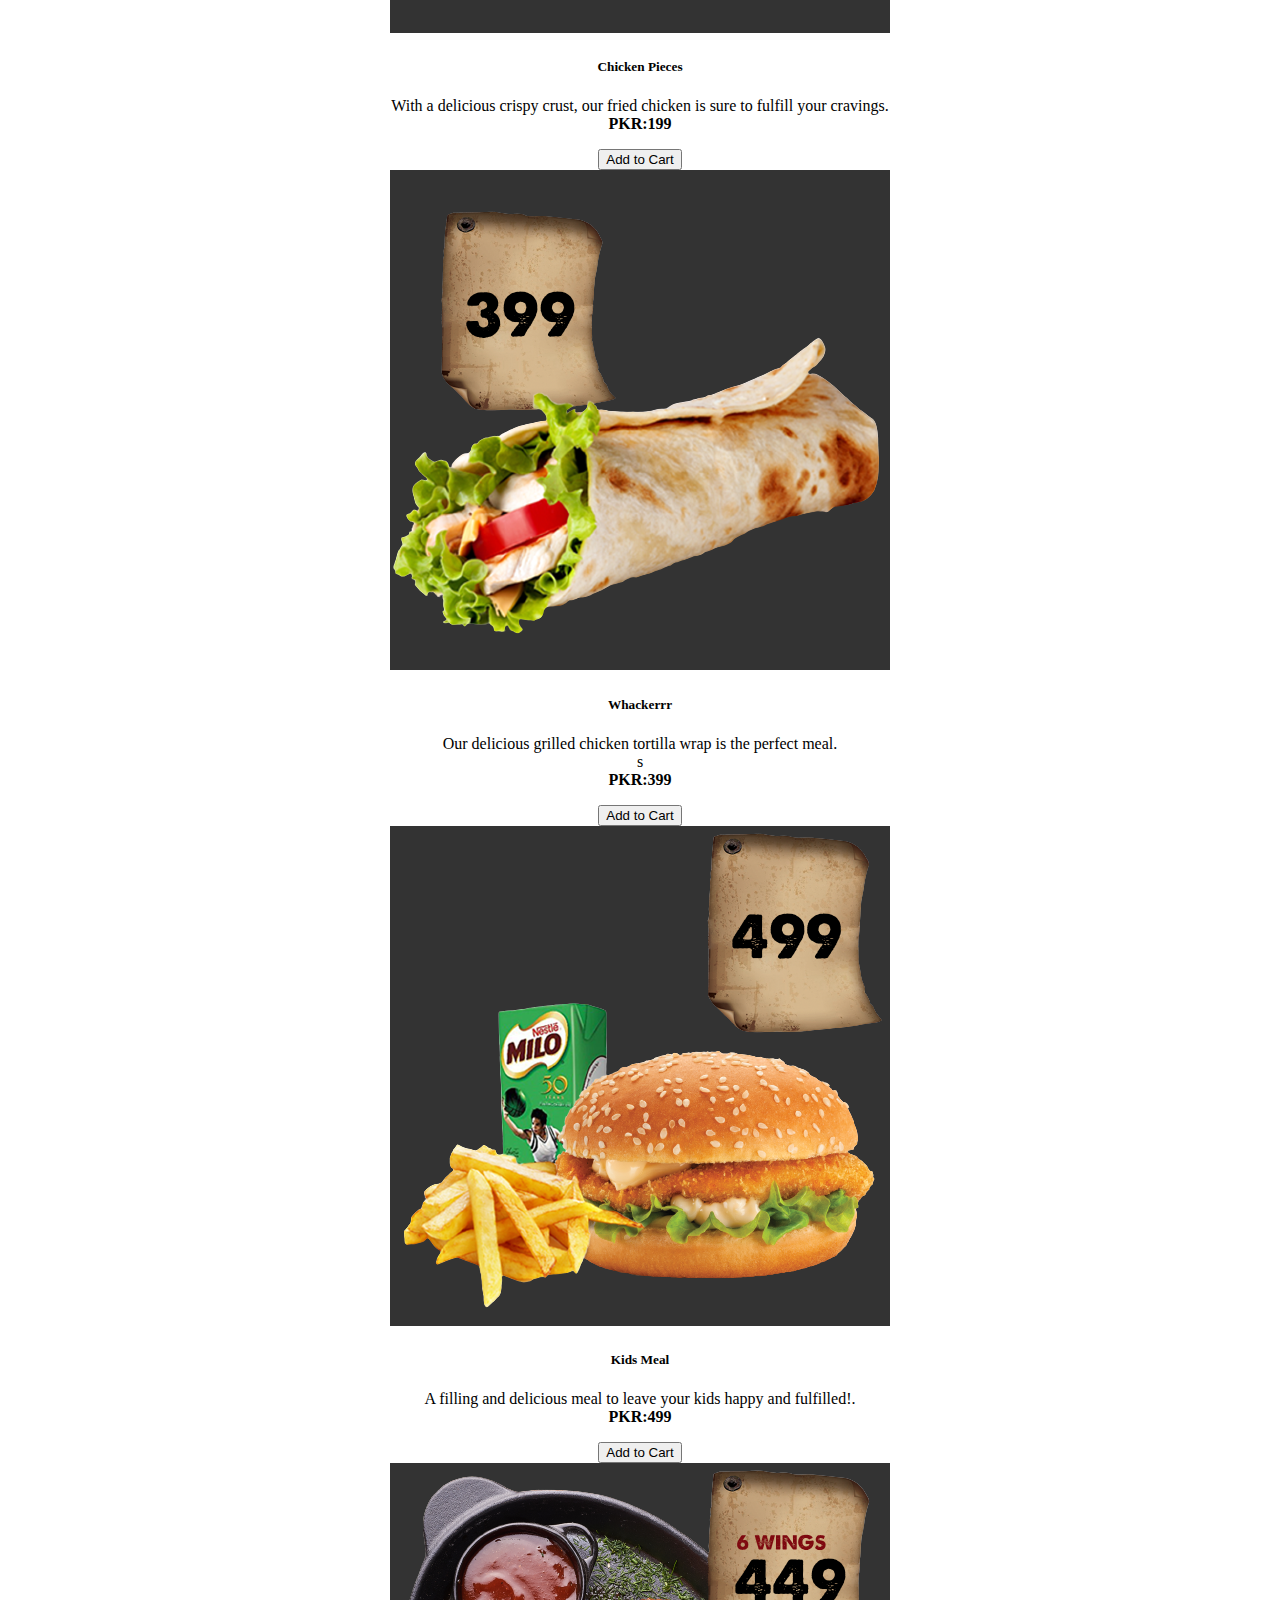
<file: as.html>
<!doctype html>
<html lang="en">
  <head>
    <meta charset="utf-8">
    <meta name="viewport" content="width=device-width, initial-scale=1">
    <title>Menu</title>
   
    <link rel="stylesheet" href="https://cdnjs.cloudflare.com/ajax/libs/font-awesome/5.15.3/css/all.min.css">
    <link href="https://cdn.jsdelivr.net/npm/bootstrap@5.3.1/dist/css/bootstrap.min.css" rel="stylesheet" integrity="sha384-4bw+/aepP/YC94hEpVNVgiZdgIC5+VKNBQNGCHeKRQN+PtmoHDEXuppvnDJzQIu9" crossorigin="anonymous">
    <link rel="stylesheet" href="menu.css">

    <style>
        /* Example styles for demonstration purposes */
        .menu-item {
            display: flex;
            margin-bottom: 20px;
            border: 1px solid #ccc;
            padding: 10px;
        }
        .menu-item-image img {
            max-width: 200px;
            height: 150px;
            margin-right: 10px;
        }
        .menu-item-details {
            flex: 1;
        }
        .price {
            font-weight: bold;
        }
        .cart-bar {
            position: fixed;
            top: 0;
            right: -300px;
            width: 300px;
            height: 100%;
            background-color: #f5f5f5;
            overflow-y: auto;
            transition: right 0.3s ease-in-out;
            box-shadow: -3px 0 5px rgba(0, 0, 0, 0.1);
            background-color: #f8f9fa; /* Light gray background color */
        }
        .cart-bar.show {
            right: 0;
        }
        .toggle-cart-button {
            position: fixed;
            top: 20px;
            right: 20px;
            z-index: 1000;
            cursor: pointer;
        }



        .toggle-cart-button {
            position: fixed;
            top: 20px;
            right: 20px;
            z-index: 1000;
            cursor: pointer;
            background-color: #007bff;
            color: #fff;
            border: none;
            border-radius: 50%;
            width: 50px;
            height: 50px;
            display: flex;
            align-items: center;
            justify-content: center;
            font-size: 20px;
        }

        .cart-total {
            padding: 10px;
            background-color: #f8f9fa; /* Match the background color */
            border-top: 1px solid #ddd;
            display: flex;
            justify-content: space-between;
            align-items: center;
            font-weight: bold;
        }
        .cashout-button {
            width: 100%;
            padding: 10px;
            background-color: #007bff; /* Blue color */
            color: #fff;
            border: none;
            font-size: 16px;
            cursor: pointer;
        }


        .cart-icon {
            position: fixed;
            bottom: 20px;
            right: 20px;
            z-index: 1000;
            background-color: #007bff; /* Blue color */
            color: #fff;
            border: none;
            border-radius: 50%;
            width: 50px;
            height: 50px;
            display: flex;
            align-items: center;
            justify-content: center;
            font-size: 20px;
            cursor: pointer;
        }
        .cart-count {
            position: absolute;
            top: 0;
            right: 0;
            background-color: red;
            color: #fff;
            border-radius: 50%;
            padding: 4px 8px;
            font-size: 12px;
        }


   /* Example styles for demonstration purposes */
   .navbar {
            background-color: #333; /* Change as needed */
        }
        /* Existing styles for carousel */
        /* ... */
        /* Additional styles for new navbar */
        .navbar-menu {
            background-color: #f8f9fa; /* Light gray background color */
            padding: 10px 0;
            text-align: center; /* Center the items horizontally */
        }
        .navbar-menu .navbar-nav {
            margin: 0; /* Remove default margin */
        }
        .navbar-menu .nav-item {
            display: inline-block; /* Display items horizontally */
            margin: 0 15px; /* Adjust margin as needed */
        }
        .navbar-menu .nav-link {
            color: #333; /* Change as needed */
        }
        /* Additional styles for sections */
        .section {
            padding: 40px 0;
            text-align: center;
            background-color: #fff;
        }



        .footer {
            background-color: #333;
            color: #fff;
            padding: 20px 0;
        }
        .footer-icons a {
            color: #fff;
            margin-right: 15px; /* Spacing between icons */
        }




   /* Example styles for demonstration purposes */
   .carousel-item img {
            max-width: 100%;
            height: auto;
        }

        /* Media query for tablets (portrait and landscape) */
        @media (min-width: 768px) and (max-width: 1024px) {
            .carousel-item img {
                height: 300px; /* Adjust the height as needed */
            }
        }

        /* Media query for mobile devices */
        @media (max-width: 767px) {
            .carousel-item img {
                height: 200px; /* Adjust the height as needed */
            }
        }




    /* Media query for tablets (portrait and landscape) */
    @media (min-width: 768px) and (max-width: 1024px) {
        .marg .card {
            margin-bottom: 20px;
        }
    }

    /* Media query for mobile devices */
    @media (max-width: 767px) {
        .marg .card {
            margin-bottom: 20px;
        }
    }



        
    </style>

</head>
  <body>
    <nav class="navbar navbar bg-dark navbar-expand-lg bg-body-tertiary" data-bs-theme="dark">
        <div class="container-fluid">
          <a class="navbar-brand" href="#">ISDP.</a>
          <button class="navbar-toggler" type="button" data-bs-toggle="collapse" data-bs-target="#navbarNavAltMarkup" aria-controls="navbarNavAltMarkup" aria-expanded="false" aria-label="Toggle navigation">
            <span class="navbar-toggler-icon"></span>
          </button>
          <div class="collapse navbar-collapse" id="navbarNavAltMarkup">
            <div class="navbar-nav">
              <a class="nav-link active" aria-current="page" href="index.html">Home</a>
              <a class="nav-link" href="menu.html">Menu</a>
              <a class="nav-link" href="support.html">Support</a>
            </div>
          </div>
        </div>
      </nav>






      <div id="carouselExample" class="carousel slide" data-bs-ride="carousel">
        <div class="carousel-inner">
            <div class="carousel-item active">
                <img src="m1.webp" class="d-block w-100" stye="max-width: 1366px; height: 577px;" alt="...">
            </div>
            <div class="carousel-item">
                <img src="m2.jpeg" class="d-block w-100" stle="max-width: 1366px; height: 577px;" alt="...">
            </div>
            <div class="carousel-item">
                <img src="m3.jpeg" class="d-block w-100" stle="max-width: 1366px; height: 577px;" alt="...">
            </div>
            <div class="carousel-item">
                <img src="m4.jpeg" class="d-block w-100" stle="max-width: 1366px; height: 577px;" alt="...">
            </div>
        </div>
        <button class="carousel-control-prev" type="button" data-bs-target="#carouselExample" data-bs-slide="prev">
            <span class="carousel-control-prev-icon" aria-hidden="true"></span>
            <span class="visually-hidden">Previous</span>
        </button>
        <button class="carousel-control-next" type="button" data-bs-target="#carouselExample" data-bs-slide="next">
            <span class="carousel-control-next-icon" aria-hidden="true"></span>
            <span class="visually-hidden">Next</span>
        </button>
    </div>
    

    

<div class="container">

    <hr>
<h1 style="text-align: center; font-size: xx-large; font-family: Verdana, Geneva, Tahoma, sans-serif;">Welcome to Our Menu </h1>
<hr>


<nav class="navbar-menu">
    <div class="container"> <!-- Optional container for content alignment -->
        <ul class="navbar-nav">
            <li class="nav-item">
                <a class="nav-link" href="#pizza-section">Pizza</a>
            </li>
            <li class="nav-item">
                <a class="nav-link" href="#burger-section">Burger</a>
            </li>
            <li class="nav-item">
                <a class="nav-link" href="#Quick-Bites">Quick-Bites</a>
            </li>
            <li class="nav-item">
                <a class="nav-link" href="#fries-section">Fries</a>
            </li>
        </ul>
    </div>
</nav>




<section id="pizza-section" class="section">
    <hr>
    <h2>Pizza Menu</h2>
    <hr>
    <!-- Your pizza menu content -->
    <div class="row">
        <div class="col-example col-lg-3 col-md-4 col-sm-6">
            <div class="card" style="height: 434px;">
                <img src="tiko.webp" class="card-img-top" alt="..." width="244px" height="194px">
                <div class="card-body">
                  <h5 class="card-title">Creamy Tikka</h5>
                  <p class="card-text">A unique combination of our all-new Cheese Mayo base, topped with Tikka chunks, onions & jalapenos​.
                    <br><span class="price">PKR:800</span>
                  </p>
                
                  <button class="btn btn-primary add-to-cart" data-name="Creamy Tikka Pizza" data-price="800PKR">Add to Cart</button>
                  
                </div>
              </div>
        </div>
    
    <div class="col-example col-lg-3 col-md-4 col-sm-6">
        <div class="card" style="height: 434px;">
            <img src="mughl.webp" class="card-img-top" alt="..." width="244px" height="194px">
            <div class="card-body">
              <h5 class="card-title">Creamy Mughlai</h5>
              <p class="card-text">A unique combination of our all-new Cheese Mayo base, topped with Mughlai Chicken Chunks, Onions and Jalapenos​
                <br><span class="price">PKR:1100</span>
              </p>
            
              <button class="btn btn-primary add-to-cart" data-name="Creamy Mughlai Pizaa" data-price="1100PKR">Add to Cart</button>
              
            </div>
          </div>
    </div>


    <div class="col-example col-lg-3 col-md-4 col-sm-6">
        <div class="card" style="height: 434px;">
            <img src="lr.webp" class="card-img-top" alt="..." width="244px" height="194px">
            <div class="card-body">
              <h5 class="card-title">Legend Ranch</h5>
              <p class="card-text">Grilled chicken, sliced cheese, oregano & onions topped with Ranch Sauce​. 
                <br>
                <br><span class="price">PKR:1500</span>
              </p>
            
              <button class="btn btn-primary add-to-cart" data-name="Legend Ranch Pizza" data-price="1500PKR">Add to Cart</button>
              
            </div>
          </div>
    </div>



    <div class="col-example col-lg-3 col-md-4 col-sm-6">
        <div class="card" style="height: 434px;">
            <img src="lbbq.webp" class="card-img-top" alt="..." width="244px" height="194px">
            <div class="card-body">
              <h5 class="card-title">Legend BBQ</h5>
              <p class="card-text">A flavorsome mix of grilled chicken, sliced cheese, oregano & onions topped with BBQ sauce​.
                <br><span class="price">PKR:1500</span>
              </p>
            
              <button class="btn btn-primary add-to-cart" data-name="Legend BBQ Pizaa" data-price="1500PKR">Add to Cart</button>
              
            </div>
          </div>
    </div>
  
    <div class="col-example col-lg-3 col-md-4 col-sm-6">
        <div class="card" style="height: 434px;">
            <img src="Super cheesy.webp" class="card-img-top" alt="..." width="244px" height="194px">
            <div class="card-body">
              <h5 class="card-title">Super Chessy</h5>
              <p class="card-text">Cheese and cheese with some more cheese​.
                <br>
                <br>
                <br><span class="price">PKR:900</span>
              </p>
            
              <button class="btn btn-primary add-to-cart" data-name="Super Cheesy Pizza" data-price="900PKR">Add to Cart</button>
              
            </div>
          </div>
    </div>

    <div class="col-example col-lg-3 col-md-4 col-sm-6">
        <div class="card" style="height: 434px;">
            <img src="vegg.webp" class="card-img-top" alt="..." width="244px" height="194px">
            <div class="card-body">
              <h5 class="card-title">Veggie</h5>
              <p class="card-text">Onions, tomatoes, green peppers, mushrooms, & olives​
                <br>
                <br>
                <br><span class="price">PKR:600</span>
              </p>
            
              <button class="btn btn-primary add-to-cart" data-name="Veggie Pizza" data-price="600PKR">Add to Cart</button>
              
            </div>
          </div>
    </div>

    <div class="col-example col-lg-3 col-md-4 col-sm-6">
        <div class="card" style="height: 434px;">
            <img src="legen.webp" class="card-img-top" alt="..." width="244px" height="194px">
            <div class="card-body">
              <h5 class="card-title">Legend Dynamite​</h5>
              <p class="card-text">Grilled chicken, sliced cheese, oregano & onions topped with our new Dynamite Sauce​.
                <br>
                <br><span class="price">PKR:1199</span>
              </p>
            
              <button class="btn btn-primary add-to-cart" data-name="Legend Dynamite Pizza" data-price="1199PKR">Add to Cart</button>
              
            </div>
          </div>
    </div>

    <div class="col-example col-lg-3 col-md-4 col-sm-6">
        <div class="card" style="height: 434px;">
            <img src="bbq.webp" class="card-img-top" alt="..." width="244px" height="194px">
            <div class="card-body">
              <h5 class="card-title">BBQ Chicken</h5>
              <p class="card-text">Spicy chicken chunks & onions topped with BBQ sauce​.
                <br>
                <br>
                <br><span class="price">PKR:899</span>
              </p>
            
              <button class="btn btn-primary add-to-cart" data-name="BBQ Chicken Pizza" data-price="899PKR">Add to Cart</button>
              
            </div>
          </div>
    </div>

  
        <div class="col-example col-lg-3 col-md-4 col-sm-6">
            <div class="card" style="height: 434px;">
                <img src="tex mex.webp" class="card-img-top" alt="..." width="244px" height="194px">
                <div class="card-body">
                  <h5 class="card-title">Tex-Mex</h5>
                  <p class="card-text">Tex-Mex chicken, onions, green peppers, jalapenos, black olives & oregano​​.
                    <br>
                    <br>
                    <br><span class="price">PKR:499</span>
                  </p>
                
                  <button class="btn btn-primary add-to-cart" data-name="Tex-Mex Pizza" data-price="499PKR">Add to Cart</button>
                  
                </div>
              </div>
        </div>


        <div class="col-example col-lg-3 col-md-4 col-sm-6">
            <div class="card" style="height: 434px;">
                <img src="pk.webp" class="card-img-top" alt="..." width="244px" height="194px">
                <div class="card-body">
                  <h5 class="card-title">Pakistani Hot</h5>
                  <p class="card-text">Spicy chicken chunks, onions, green peppers & green chilies.
                    <br>
                    <br>
                    <br>
                    <br><span class="price">PKR:799</span>
                  </p>
                
                  <button class="btn btn-primary add-to-cart" data-name="Pakistani Hot Pizza" data-price="799PKR">Add to Cart</button>
                  
                </div>
              </div>
        </div>



        <div class="col-example col-lg-3 col-md-4 col-sm-6">
            <div class="card" style="height: 434px;">
                <img src="peri1.webp" class="card-img-top" alt="..." width="244px" height="194px">
                <div class="card-body">
                  <h5 class="card-title">Peri Peri</h5>
                  <p class="card-text">Peri Peri Chicken, Onions, tomatoes & green pepper topped with Peri Peri Sauce​​.
                    <br>
                    <br>
                    <br><span class="price">PKR:1200</span>
                  </p>
                
                  <button class="btn btn-primary add-to-cart" data-name="Peri Peri Pizza" data-price="1200PKR">Add to Cart</button>
                  
                </div>
              </div>
        </div>




        <div class="col-example col-lg-3 col-md-4 col-sm-6">
            <div class="card" style="height: 434px;">
                <img src="gmp.webp" class="card-img-top" alt="..." width="244px" height="194px">
                <div class="card-body">
                  <h5 class="card-title">Garlic Mayo Pizza</h5>
                  <p class="card-text">A unique combination of our all-new Cheese Mayo base, topped with spicy chicken chunks and onions​.
                    
                    <br>
                    <br><span class="price">PKR:1800</span>
                  </p>
                
                  <button class="btn btn-primary add-to-cart" data-name="Garlic Mayo Pizza" data-price="1800PKR">Add to Cart</button>
                  
                </div>
              </div>
        </div>





        


    </div>    


<section id="burger-section" class="section">
    <hr>
    <h2>Burger Menu</h2>
    <hr>
    <!-- Your burger menu content -->

    <div class="row marg">
        <div class="col-example col-lg-3 col-md-4 col-sm-6">
            <div class="card" style="heght: 525px;">
                <img src="zing.png" class="card-img-top" alt="..." style="background-color: #333;">
                <div class="card-body">
                  <h5 class="card-title">Zinger Burger</h5>
                  <p class="card-text">Our hero- crispy Zinger fillet, signature mayo and lettuce- sandwiched between a sesame seed bun
                    <br>
                    
                    <br><span class="price">PKR:499</span>
                  </p>
                
                  <button class="btn btn-primary add-to-cart" data-name="Zinger Burger" data-price="499PKR">Add to Cart</button>
                  
                </div>
              </div>
        </div>

        <div class="col-example col-lg-3 col-md-4 col-sm-6">
            <div class="card" style="heiht: 525px;">
                <img src="stac.png" class="card-img-top" alt="..." style="background-color: #333;">
                <div class="card-body">
                  <h5 class="card-title">Zinger Stacker</h5>
                  <p class="card-text">Double krunch fillet, jalapenos, lettuce and cheese with our signature Vietnamese sauce- sandwiched between a sesame seed bun
                    
                    <br><span class="price">PKR:599</span>
                  </p>
                
                  <button class="btn btn-primary add-to-cart" data-name="Zinger Stacker" data-price="599PKR">Add to Cart</button>
                  
                </div>
              </div>
        </div>


        <div class="col-example col-lg-3 col-md-4 col-sm-6">
            <div class="card" style="heght: 525px;">
                <img src="ken.png" class="card-img-top" alt="..." style="background-color: #333;">
                <div class="card-body">
                  <h5 class="card-title">Kentucky Burger</h5>
                  <p class="card-text">OG Zinger fillet layered with beef pepperoni,crispy fried onions,cheese and smokey BBQ sauce-sandwiched between an herb and black sesame bun
                    
                    <span class="price">PKR:650</span>
                  </p>
                
                  <button class="btn btn-primary add-to-cart" data-name="Kentucky Burger" data-price="650PKR">Add to Cart</button>
                  
                </div>
              </div>
        </div>


        <div class="col-example col-lg-3 col-md-4 col-sm-6">
            <div class="card" style="heght: 525px;">
                <img src="mighty.png" class="card-img-top" alt="..." style="background-color: #333;">
                <div class="card-body">
                  <h5 class="card-title">Mighty Zinger</h5>
                  <p class="card-text">Zinger but Bigger! Double Zinger fillet with a combination of spicy and plain mayo,lettuce and cheese-sandwiched between a sesame seed bun
                    
                    <br><span class="price">PKR:799</span>
                  </p>
                
                  <button class="btn btn-primary add-to-cart" data-name="Mighty Zinger Burger" data-price="799PKR">Add to Cart</button>
                  
                </div>
              </div>
        </div>
        <div class="col-example col-lg-3 col-md-4 col-sm-6">
            <div class="card" style="heiht: 450px;">
                <img src="comb1.png" class="card-img-top" alt="..." style="background-color: #333;">
                <div class="card-body">
                  <h5 class="card-title">Zinger Combo</h5>
                  <p class="card-text">Zinger burger + 1 Regular fries+ 1 Regular drink
                    
                    <br><span class="price">PKR:499</span>
                  </p>
                
                  <button class="btn btn-primary add-to-cart" data-name="Zinger Combo" data-price="499PKR">Add to Cart</button>
                  
                </div>
              </div>
        </div>


        <div class="col-example col-lg-3 col-md-4 col-sm-6">
            <div class="card" style="heght: 450px;">
                <img src="zscomb.png" class="card-img-top" alt="..." style="background-color: #333;">
                <div class="card-body">
                  <h5 class="card-title">Zinger Stacker Combo</h5>
                  <p class="card-text">1 Zinger Stacker + 1 Regular fries + 1 Regular drink
                    
                    <br><span class="price">PKR:799</span>
                  </p>
                
                  <button class="btn btn-primary add-to-cart" data-name="Zinger Stacker Combo" data-price="799PKR">Add to Cart</button>
                  
                </div>
              </div>
        </div>


        <div class="col-example col-lg-3 col-md-4 col-sm-6">
            <div class="card" style="heiht: 450px;">
                <img src="kenc.png" class="card-img-top" alt="..." style="background-color: #333;">
                <div class="card-body">
                  <h5 class="card-title">Kentucky Burger Combo</h5>
                  <p class="card-text">Kentucky burger + 1 Regular fries+ 1 Regular drink
                    
                    <br><span class="price">PKR:899</span>
                  </p>
                
                  <button class="btn btn-primary add-to-cart" data-name="Kentucky Burger Combo" data-price="899PKR">Add to Cart</button>
                  
                </div>
              </div>
        </div>


        <div class="col-example col-lg-3 col-md-4 col-sm-6">
            <div class="card" style="hight: 450px;">
                <img src="mc.png" class="card-img-top" alt="..." style="background-color: #333;">
                <div class="card-body">
                  <h5 class="card-title">Mighty Zinger Combo</h5>
                  <p class="card-text">Mighty Zinger+ 1 Regular fries + 1 Regular drink 
                    
                    <br><span class="price">PKR:999</span>
                  </p>
                
                  <button class="btn btn-primary add-to-cart" data-name="Mighty Zinger Combo" data-price="999PKR">Add to Cart</button>
                  
                </div>
              </div>
        </div>


    </div>




</section>

<section id="Quick-Bites" class="section">
    <h2>Quick Bites</h2>
    <!-- Your pasta menu content -->


    <div class="row marg">
        <div class="col-example col-lg-3 col-md-4 col-sm-6">
            <div class="card" style="heght: 500px;">
                <img src="pice.png" class="card-img-top" alt="..." style="background-color: #333;">
                <div class="card-body">
                  <h5 class="card-title">Chicken Pieces </h5>
                  <p class="card-text">With a delicious crispy crust, our fried chicken is sure to fulfill your cravings.
                    <br><span class="price">PKR:199</span>
                  </p>
                
                  <button class="btn btn-primary add-to-cart" data-name="Chicken Pieces" data-price="199PKR">Add to Cart</button>
                  
                </div>
              </div>
        </div>

        <div class="col-example col-lg-3 col-md-4 col-sm-6">
            <div class="card" style="heght: 500px;">
                <img src="whac.png" class="card-img-top" alt="..." style="background-color: #333;">
                <div class="card-body">
                  <h5 class="card-title">Whackerrr </h5>
                  <p class="card-text"> Our delicious grilled chicken tortilla wrap is the perfect meal.
                    <br>s
                     <br><span class="price">PKR:399</span>
                  </p>
                
                  <button class="btn btn-primary add-to-cart" data-name="Whackerrr" data-price="399PKR">Add to Cart</button>
                  
                </div>
              </div>
        </div>

        <div class="col-example col-lg-3 col-md-4 col-sm-6">
            <div class="card" style="heght: 500px;">
                <img src="kids.png" class="card-img-top" alt="..." style="background-color: #333;">
                <div class="card-body">
                  <h5 class="card-title">Kids Meal </h5>
                  <p class="card-text"> A filling and delicious meal to leave your kids happy and fulfilled!.
                    <br><span class="price">PKR:499</span>
                  </p>
                
                  <button class="btn btn-primary add-to-cart" data-name="Kids Meal" data-price="499PKR">Add to Cart</button>
                  
                </div>
              </div>
        </div>

        <div class="col-example col-lg-3 col-md-4 col-sm-6">
            <div class="card" style="hight: 500px;">
                <img src="mess.png" class="card-img-top" alt="..." style="background-color: #333;">
                <div class="card-body">
                  <h5 class="card-title">Messy Wings </h5>
                  <p class="card-text">our messy wings are perfect available in hot sauce and buffalo sauce Flavors.
                    <br><span class="price">PKR:449</span>
                  </p>
                
                  <button class="btn btn-primary add-to-cart" data-name="Messy Wings" data-price="449PKR">Add to Cart</button>
                  
                </div>
              </div>
        </div>


    </div>












</section>

<section id="fries-section" class="section">
    <h2>Fries Menu</h2>
    <!-- Your fries menu content -->
    <div class="row marg">
        <div class="col-example col-lg-3 col-md-4 col-sm-6">
            <div class="card" style="heiht: 500px;">
                <img src="cheseee.png" class="card-img-top" alt="..." style="background-color: #333;">
                <div class="card-body">
                  <h5 class="card-title">Ranchsee</h5>
                  <p class="card-text">Our hero- crispy Zinger fillet, signature mayo and lettuce- sandwiched between a sesame seed bun
                    
                    <br><span class="price">PKR:599</span>
                  </p>
                
                  <button class="btn btn-primary add-to-cart" data-name="Ranchsee" data-price="599PKR">Add to Cart</button>
                  
                </div>
              </div>
        </div>


        <div class="col-example col-lg-3 col-md-4 col-sm-6">
            <div class="card" style="heiht: 500px;">
                <img src="normal f.png" class="card-img-top" alt="..." style="background-color: #333;">
                <div class="card-body">
                  <h5 class="card-title">Frice</h5>
                  <p class="card-text">Classy crispy fries perfect to treat your snacking cravings.
                    <br>
                    <br>
                    <br><span class="price">PKR:299</span>
                  </p>
                
                  <button class="btn btn-primary add-to-cart" data-name="Fries" data-price="299PKR">Add to Cart</button>
                  
                </div>
              </div>
        </div>



        <div class="col-example col-lg-3 col-md-4 col-sm-6">
            <div class="card" style="heght: 500px;">
                <img src="cheeky.png" class="card-img-top" alt="..." style="background-color: #333;">
                <div class="card-body">
                  <h5 class="card-title">Cheeky Fries </h5>
                  <p class="card-text"> Fries dripped with cheese and chicken chunks!
                    <br>
                    <br>                    
                    <br><span class="price">PKR:499</span>
                  </p>
                
                  <button class="btn btn-primary add-to-cart" data-name="Cheeky Frice" data-price="499PKR">Add to Cart</button>
                  
                </div>
              </div>
        </div>



        <div class="col-example col-lg-3 col-md-4 col-sm-6">
            <div class="card" style="heght: 500px;">
                <img src="frizza.png" class="card-img-top" alt="..." style="background-color: #333;">
                <div class="card-body">
                  <h5 class="card-title">Frizza</h5>
                  <p class="card-text">Experience the flavors of pizza coupled with fries helping you get the best of both worlds altogether!
                    <br><span class="price">PKR:449</span>
                  </p>
                
                  <button class="btn btn-primary add-to-cart" data-name="Frizza" data-price="449PKR">Add to Cart</button>
                  
                </div>
              </div>
        </div>







    </div>

    
</section>






</div>







<div class="cart-bar">
    <h3>Your Cart</h3>
    <div class="cart-items">
        <!-- Cart items will be dynamically added here -->
    </div>

    <div class="cart-icon" id="toggle-cart-button">
        <i class="fas fa-shopping-cart"></i>
        <span class="cart-count" id="cart-count">0</span>
    </div>


    <div class="cart-total">
        <span>Total:</span>
        <span id="cart-total-amount">PKR0.00</span>
    </div>
    <button class="btn btn-primary cashout-button">Cashout</button>
</div>









<footer class="footer">
    <div class="container">
        <div class="row">
            <div class="col-md-6">
                <h4>Connect with us:</h4>
                <div class="footer-icons">
                    <a href="#"><i class="fab fa-instagram"></i></a>
                    <a href="#"><i class="fab fa-facebook"></i></a>
                    <a href="#"><i class="fab fa-github"></i></a>
                </div>
            </div>
            <div class="col-md-6">
                <h4>Contact Information:</h4>
                <p>123 Main Street, City, Country</p>
                <p>Phone: +123 456 789</p>
                <p>Email: info@example.com</p>
            </div>
        </div>
    </div>
</footer>













<script src="https://code.jquery.com/jquery-3.5.1.slim.min.js"></script>
    <script src="https://cdn.jsdelivr.net/npm/@popperjs/core@2.9.1/dist/umd/popper.min.js"></script>
    <script src="https://maxcdn.bootstrapcdn.com/bootstrap/4.5.2/js/bootstrap.min.js"></script>



    
<script src="https://cdn.jsdelivr.net/npm/bootstrap@5.3.1/dist/js/bootstrap.bundle.min.js" integrity="sha384-HwwvtgBNo3bZJJLYd8oVXjrBZt8cqVSpeBNS5n7C8IVInixGAoxmnlMuBnhbgrkm" crossorigin="anonymous"></script>
<script>





     // Initialize the carousel
     var myCarousel = new bootstrap.Carousel(document.querySelector('#carouselExample'), {
        interval: 1000, // Time in milliseconds between each slide
        wrap: true,     // Loop back to the first slide after the last one
    });


    const cartBar = document.querySelector('.cart-bar');
        const toggleCartButton = document.getElementById('toggle-cart-button');
        const cartCount = document.getElementById('cart-count');
        let itemCount = 0;

        toggleCartButton.addEventListener('click', () => {
            cartBar.classList.toggle('show');
        });

        const addToCartButtons = document.querySelectorAll('.add-to-cart');
        addToCartButtons.forEach(button => {
            button.addEventListener('click', () => {
                itemCount++;
                cartCount.textContent = itemCount;
                
                const itemName = button.getAttribute('data-name');
                const itemPrice = parseFloat(button.getAttribute('data-price'));

                // Rest of the cart logic
                /* ... */
            });
        });

        const cartItemsContainer = document.querySelector('.cart-items');
        const cartTotalAmount = document.getElementById('cart-total-amount');
        const cashoutButton = document.querySelector('.cashout-button');
        let totalAmount = 0;

        addToCartButtons.forEach(button => {
            button.addEventListener('click', () => {
                const itemName = button.getAttribute('data-name');
                const itemPrice = parseFloat(button.getAttribute('data-price'));

                const cartItem = document.createElement('div');
                cartItem.className = 'cart-item';
                cartItem.innerHTML = `
                    <span>${itemName}</span>
                    <span>PKR${itemPrice.toFixed(2)}</span>
                `;

                cartItemsContainer.appendChild(cartItem);

                totalAmount += itemPrice;
                cartTotalAmount.textContent = `PKR${totalAmount.toFixed(2)}`;
            });
        });

        cashoutButton.addEventListener('click', () => {
            alert(`Thank you for your purchase! Total amount: PKR${totalAmount.toFixed(2)}`);
            // Clear the cart and total after cashing out
            cartItemsContainer.innerHTML = '';
            cartTotalAmount.textContent = 'PKR0.00';
            totalAmount = 0;
            itemCount = 0; // Reset cart count to 0
            cartCount.textContent = itemCount;
        });





</script>  


</body>
</html>
</file>
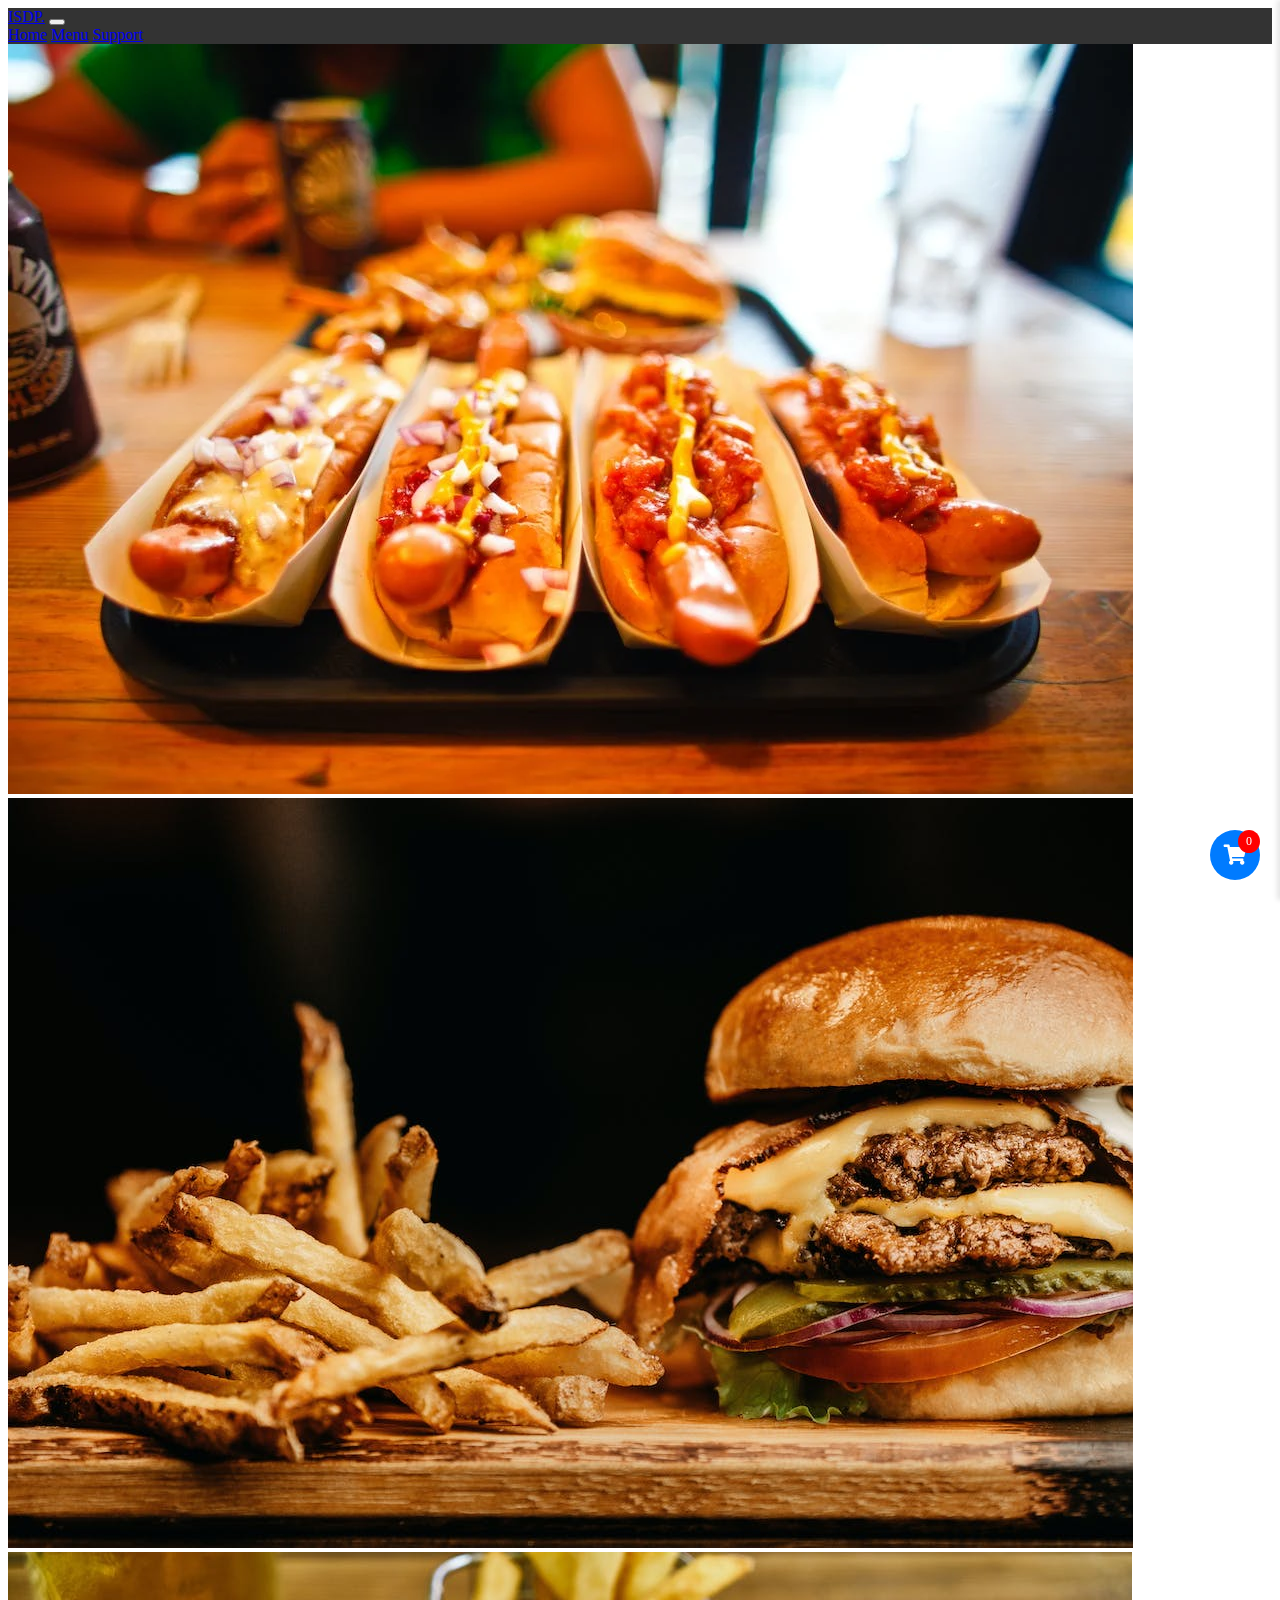
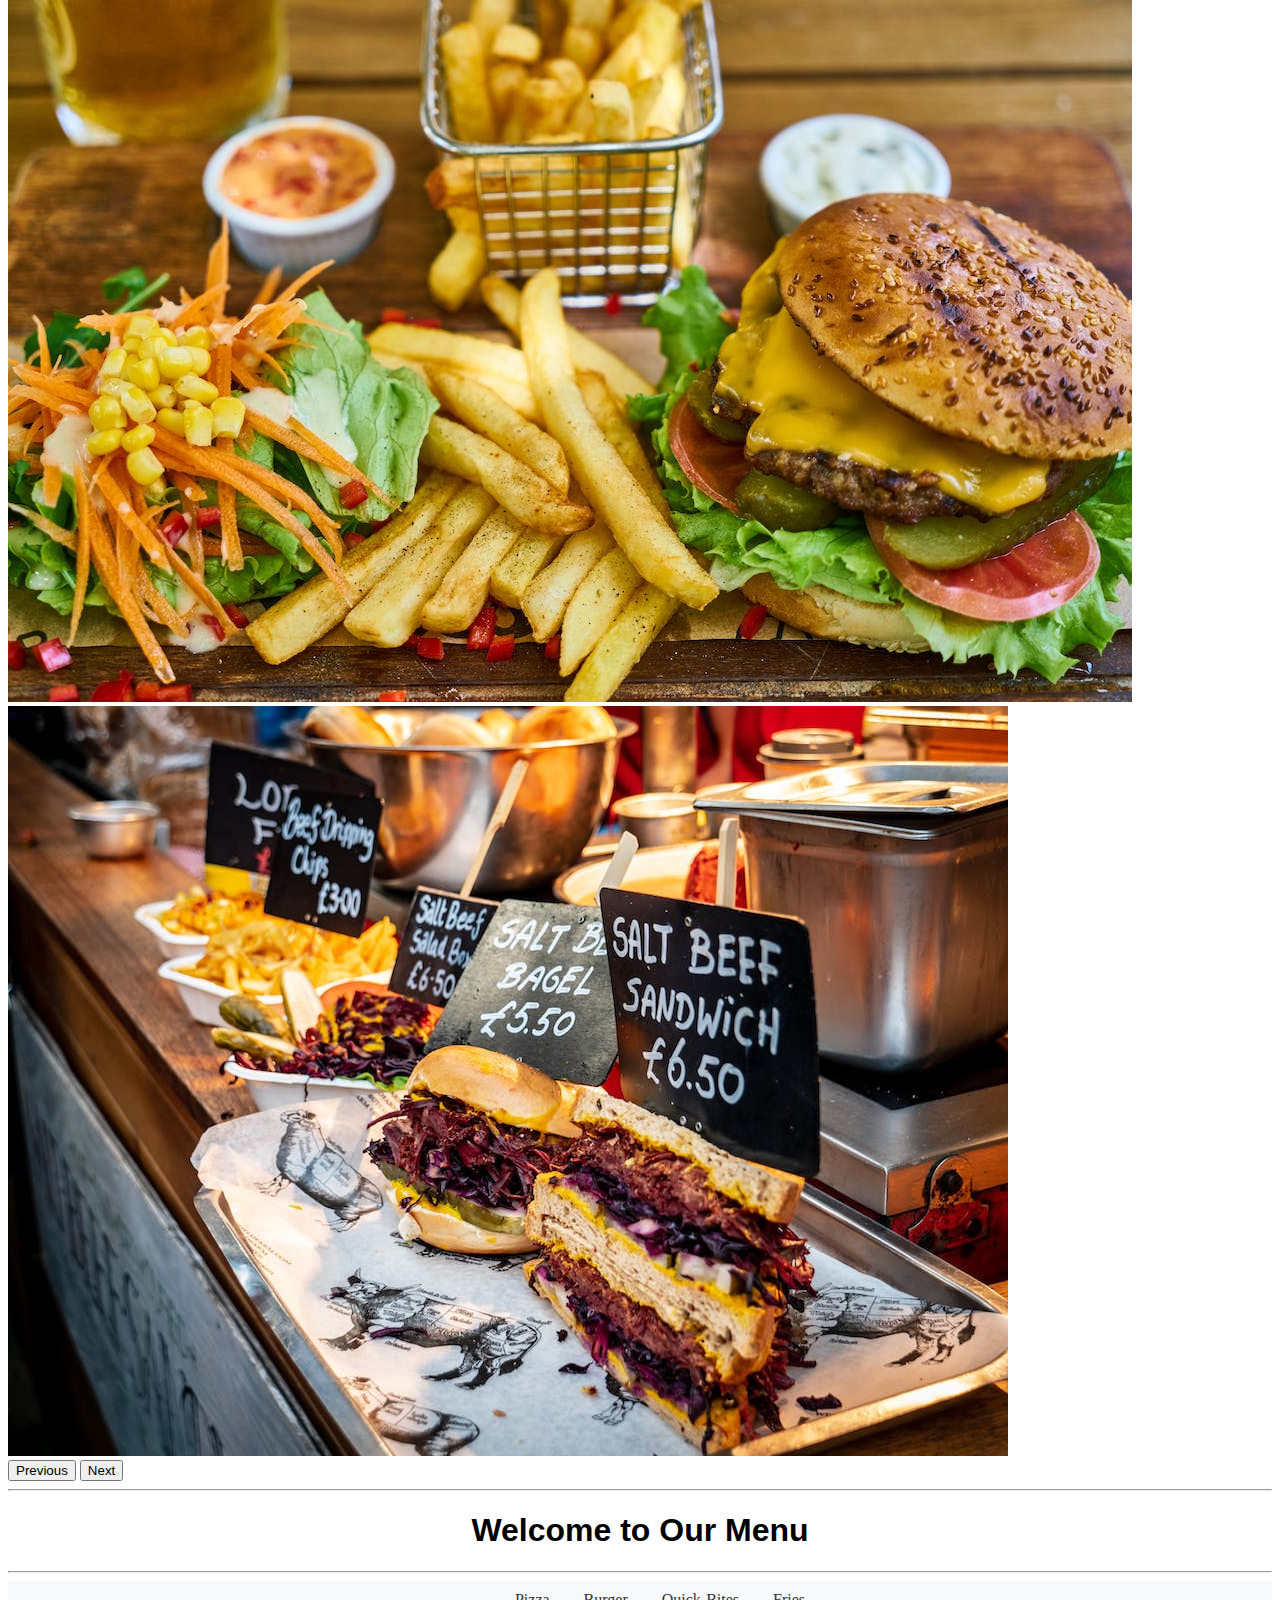
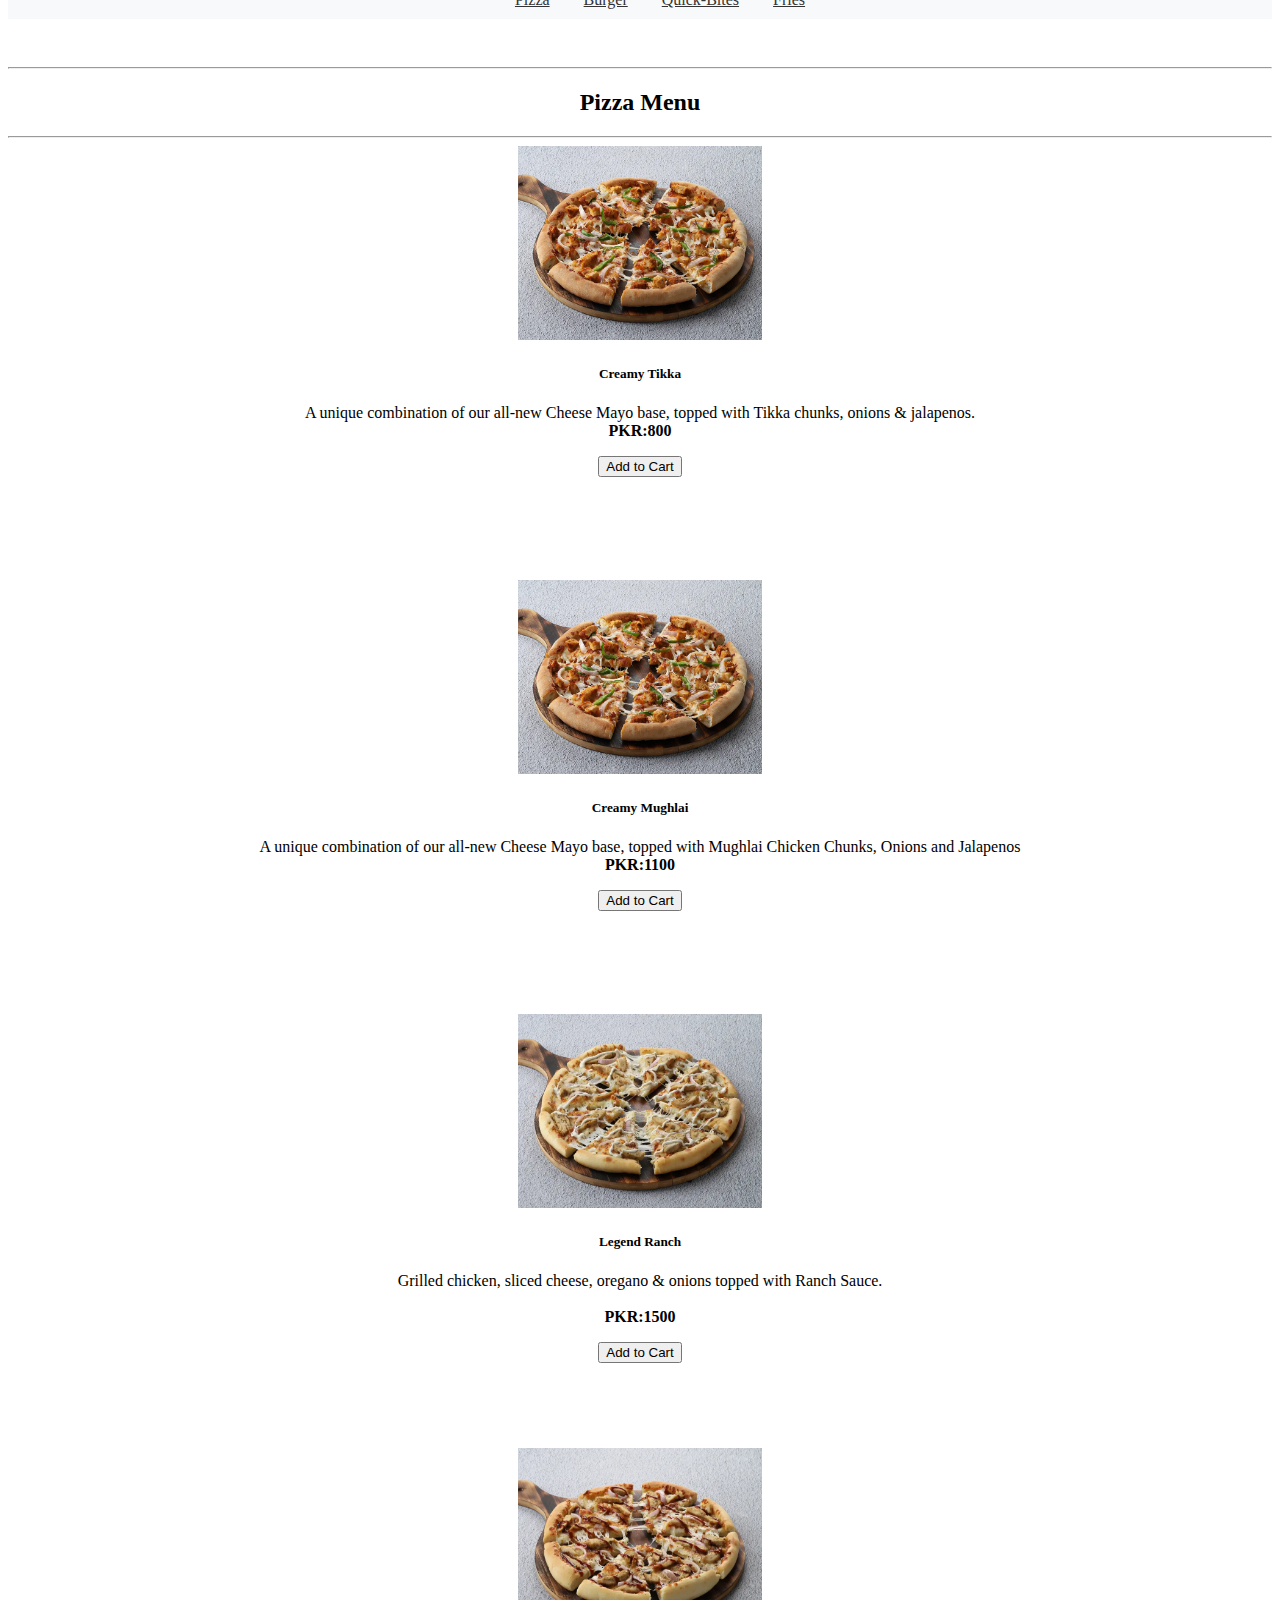
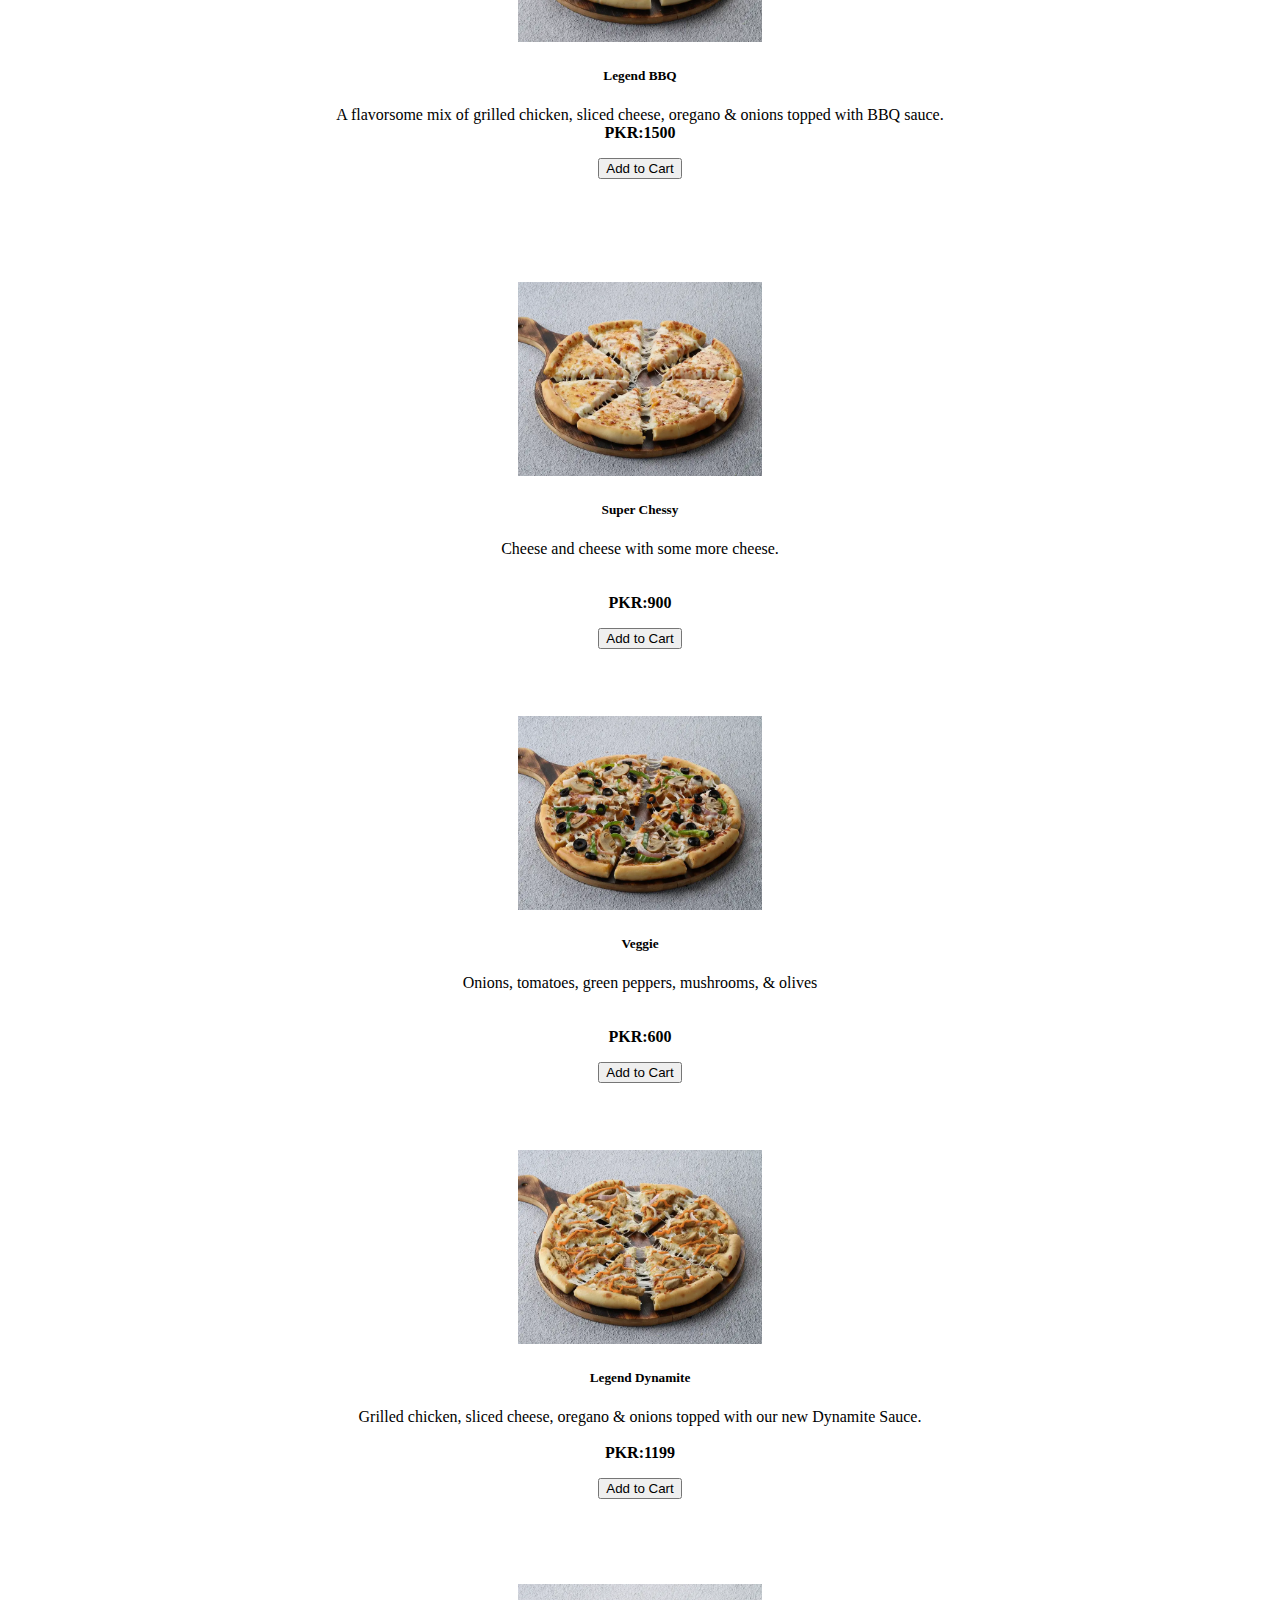
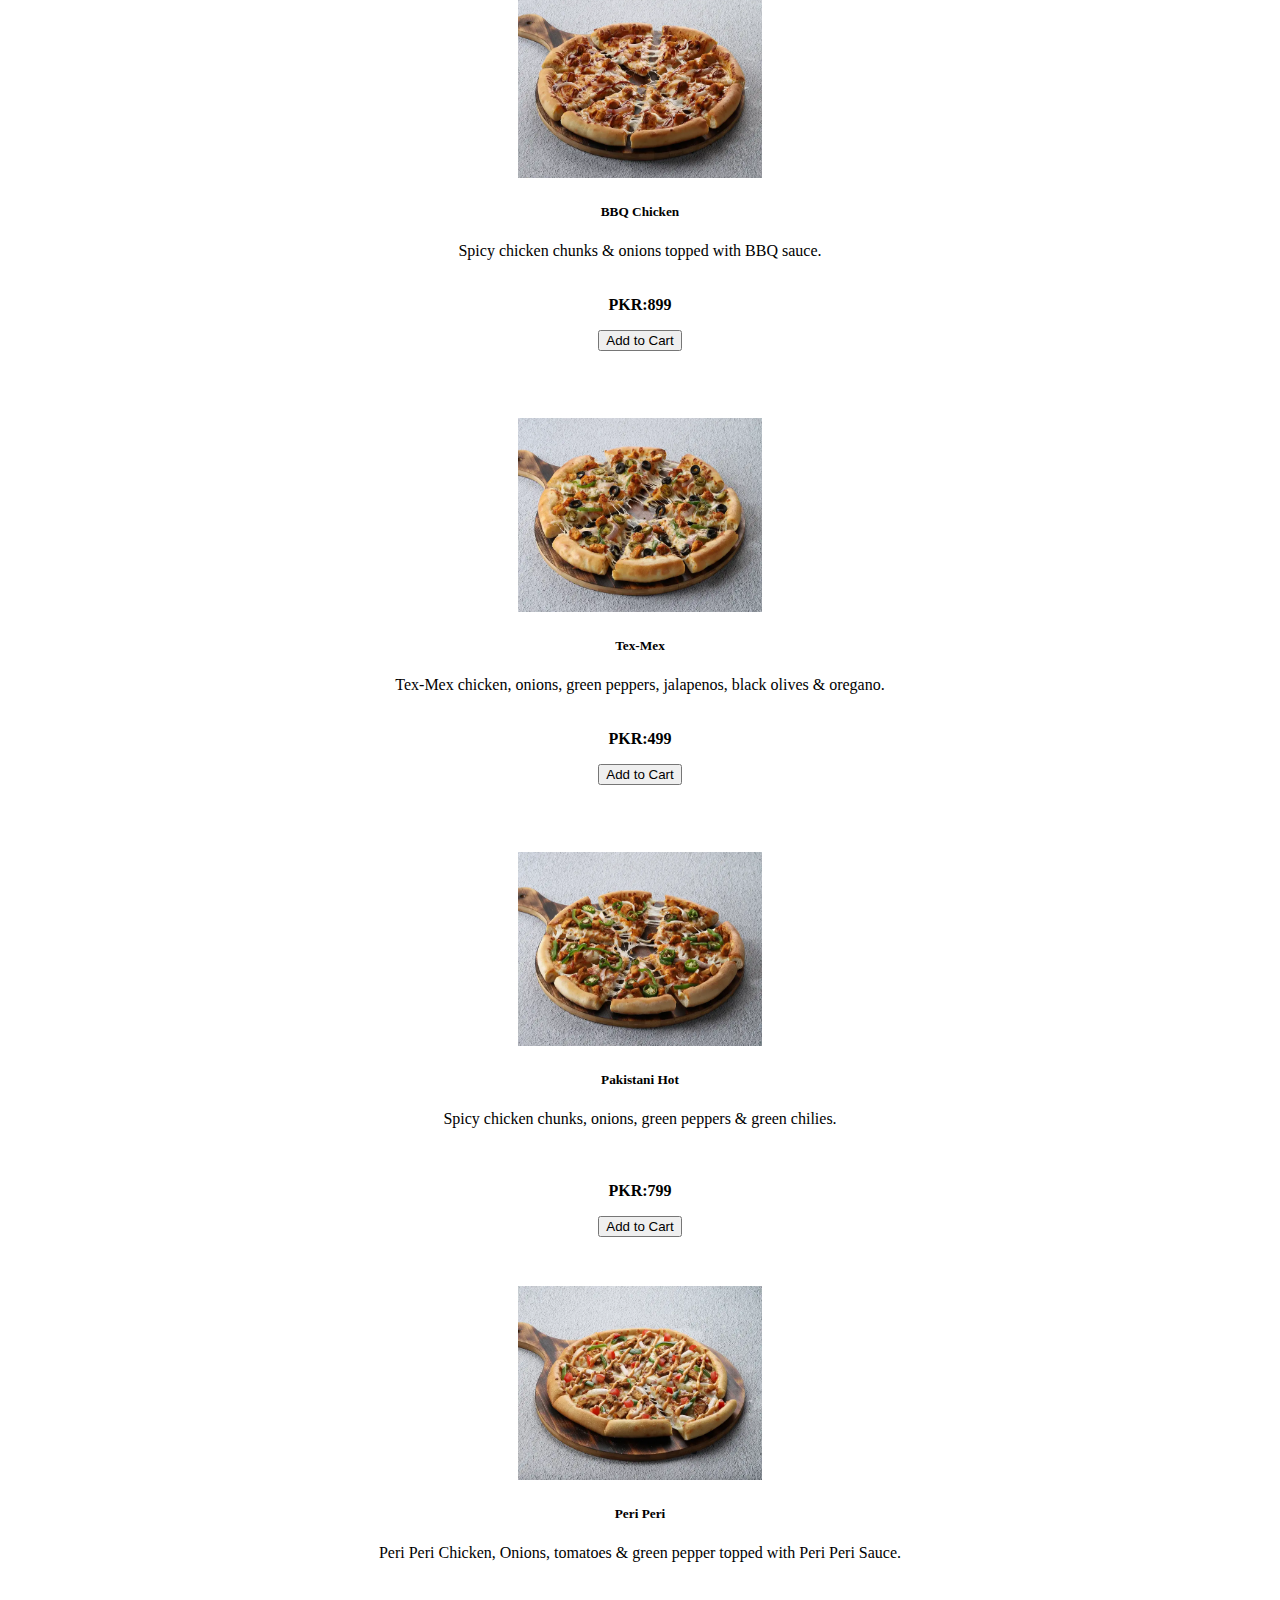
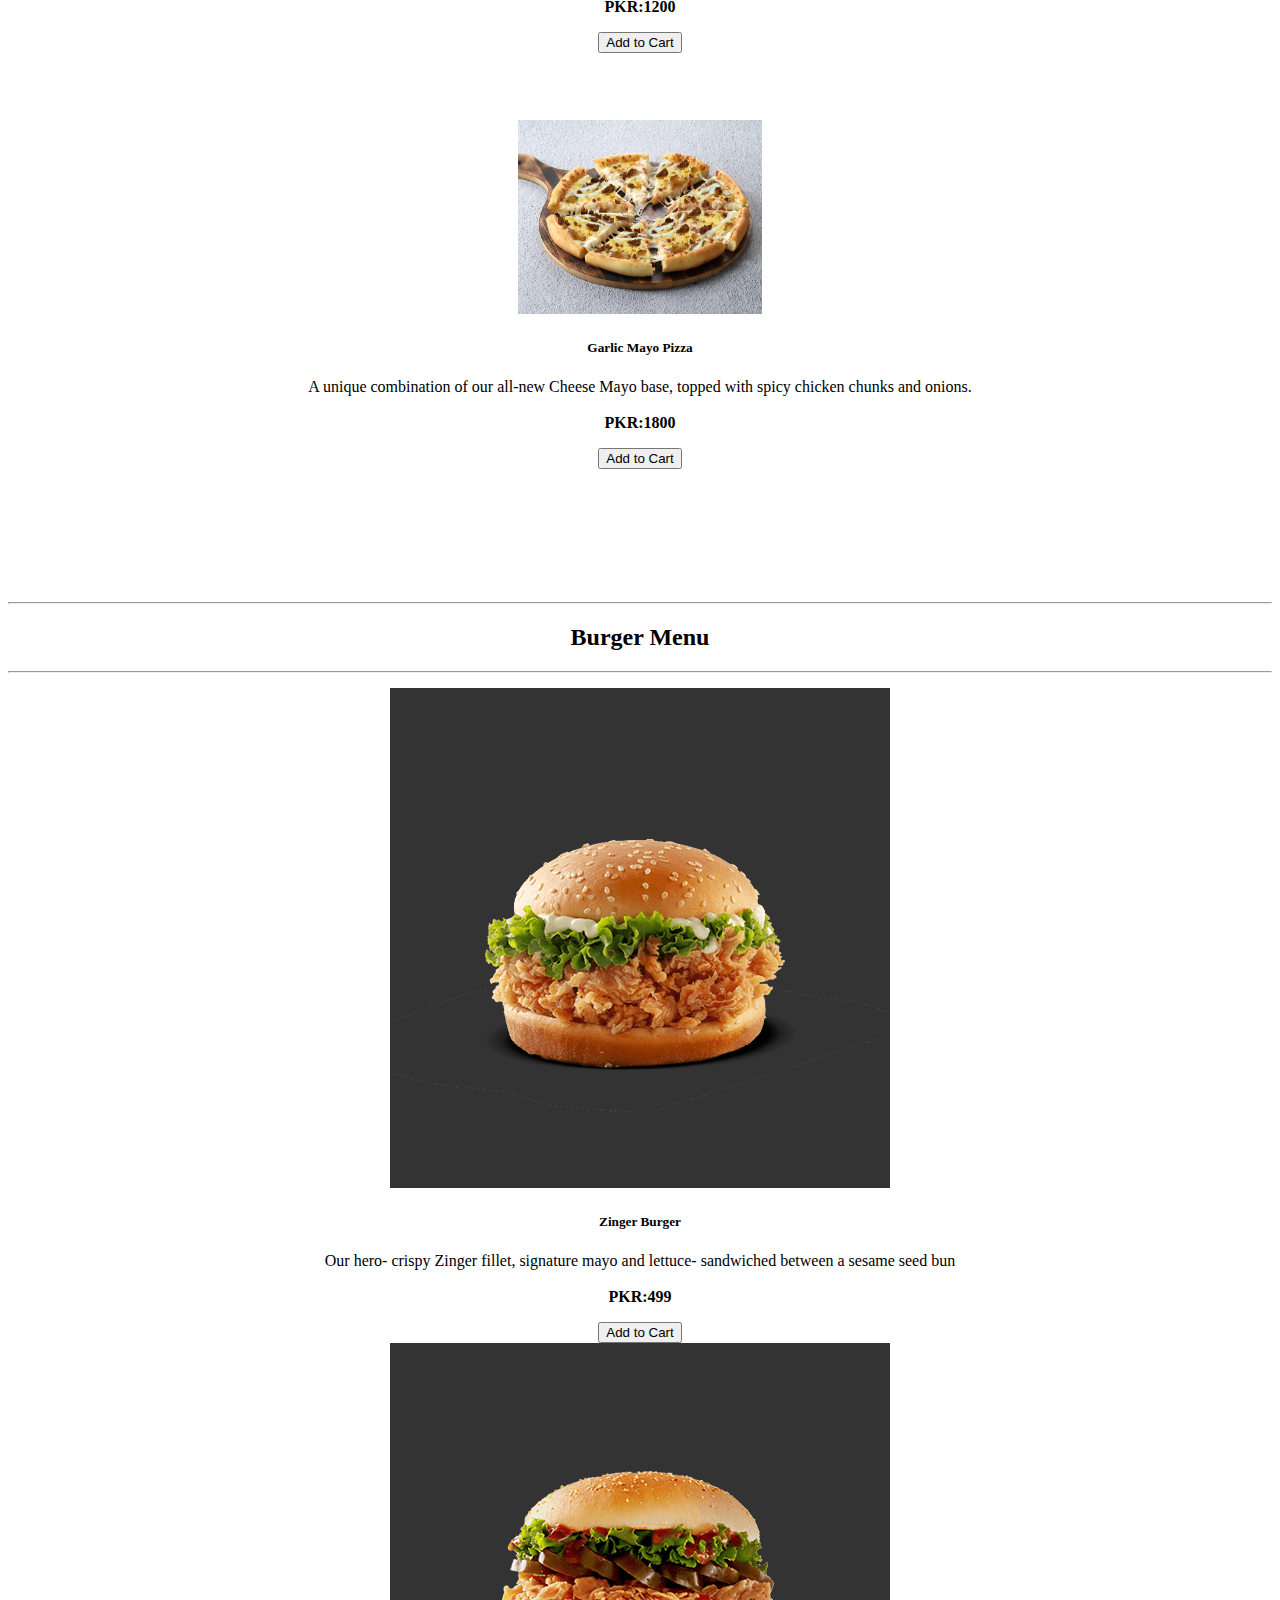
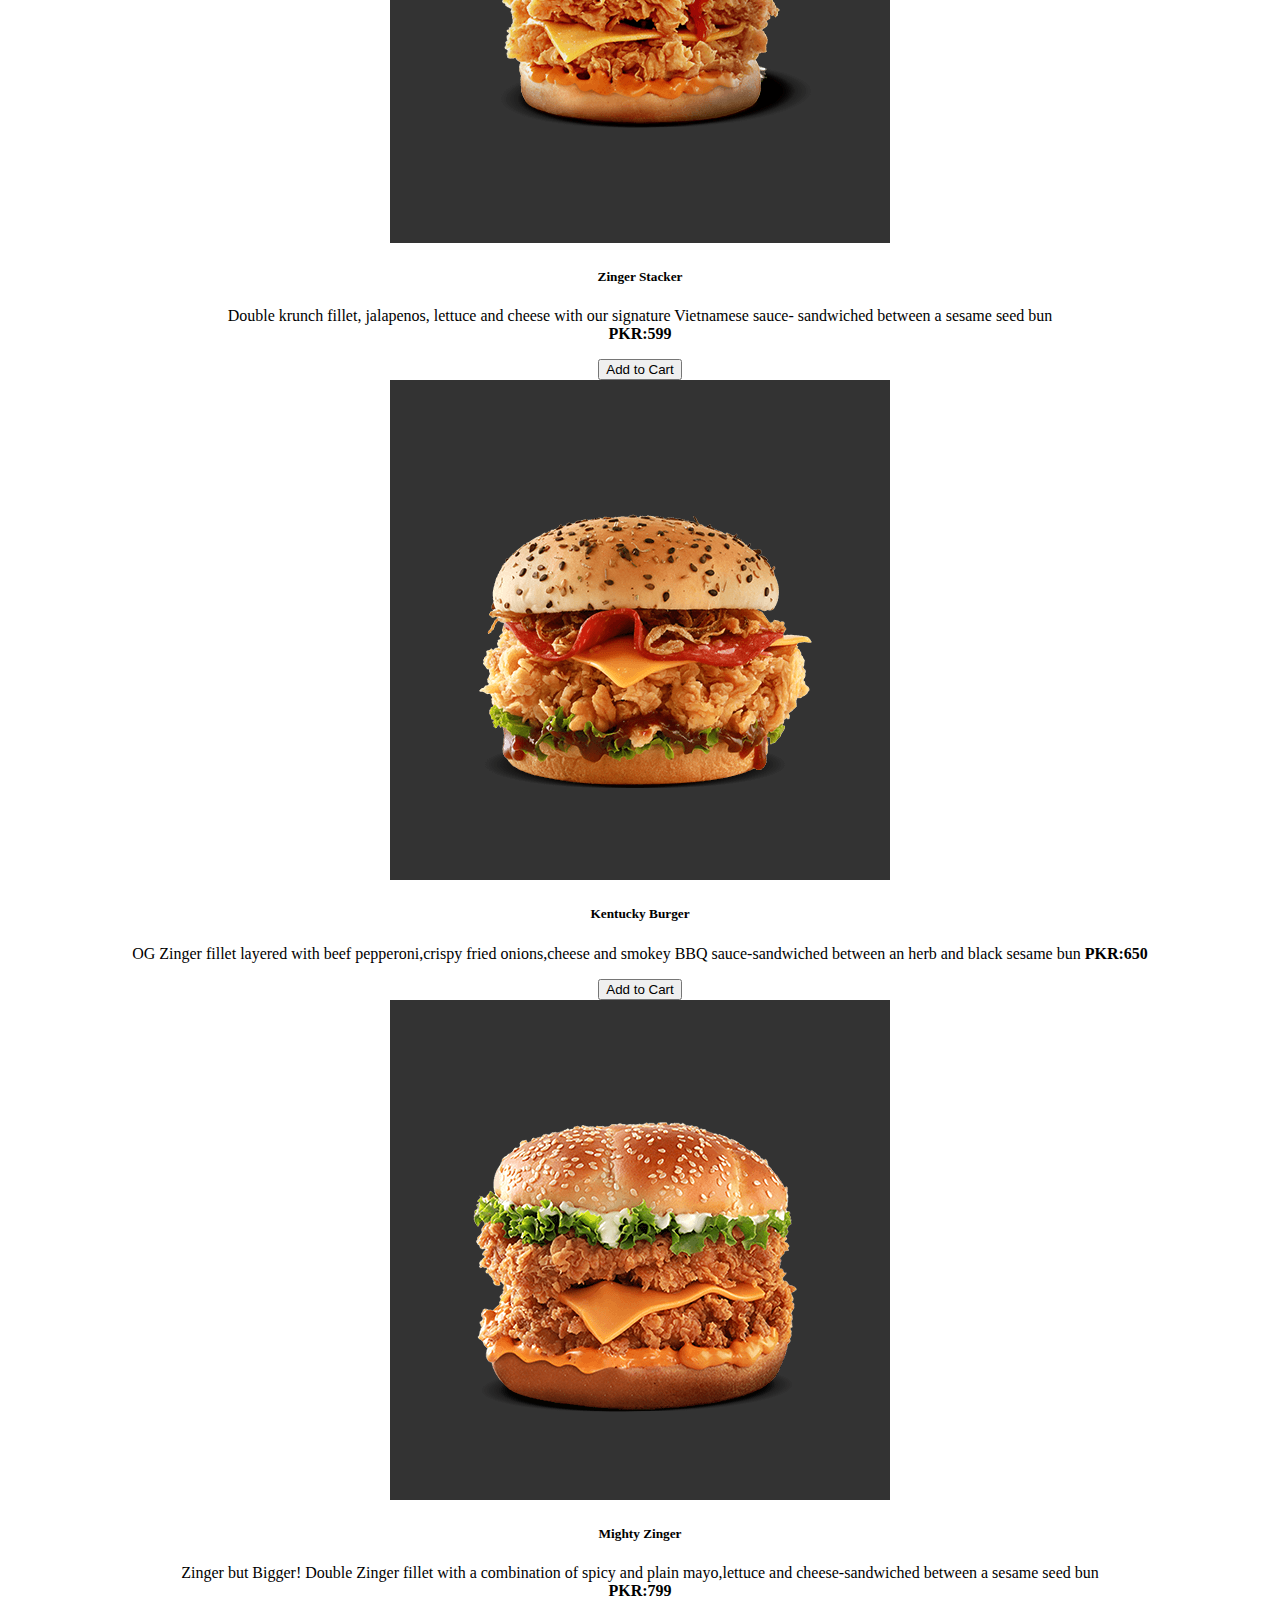
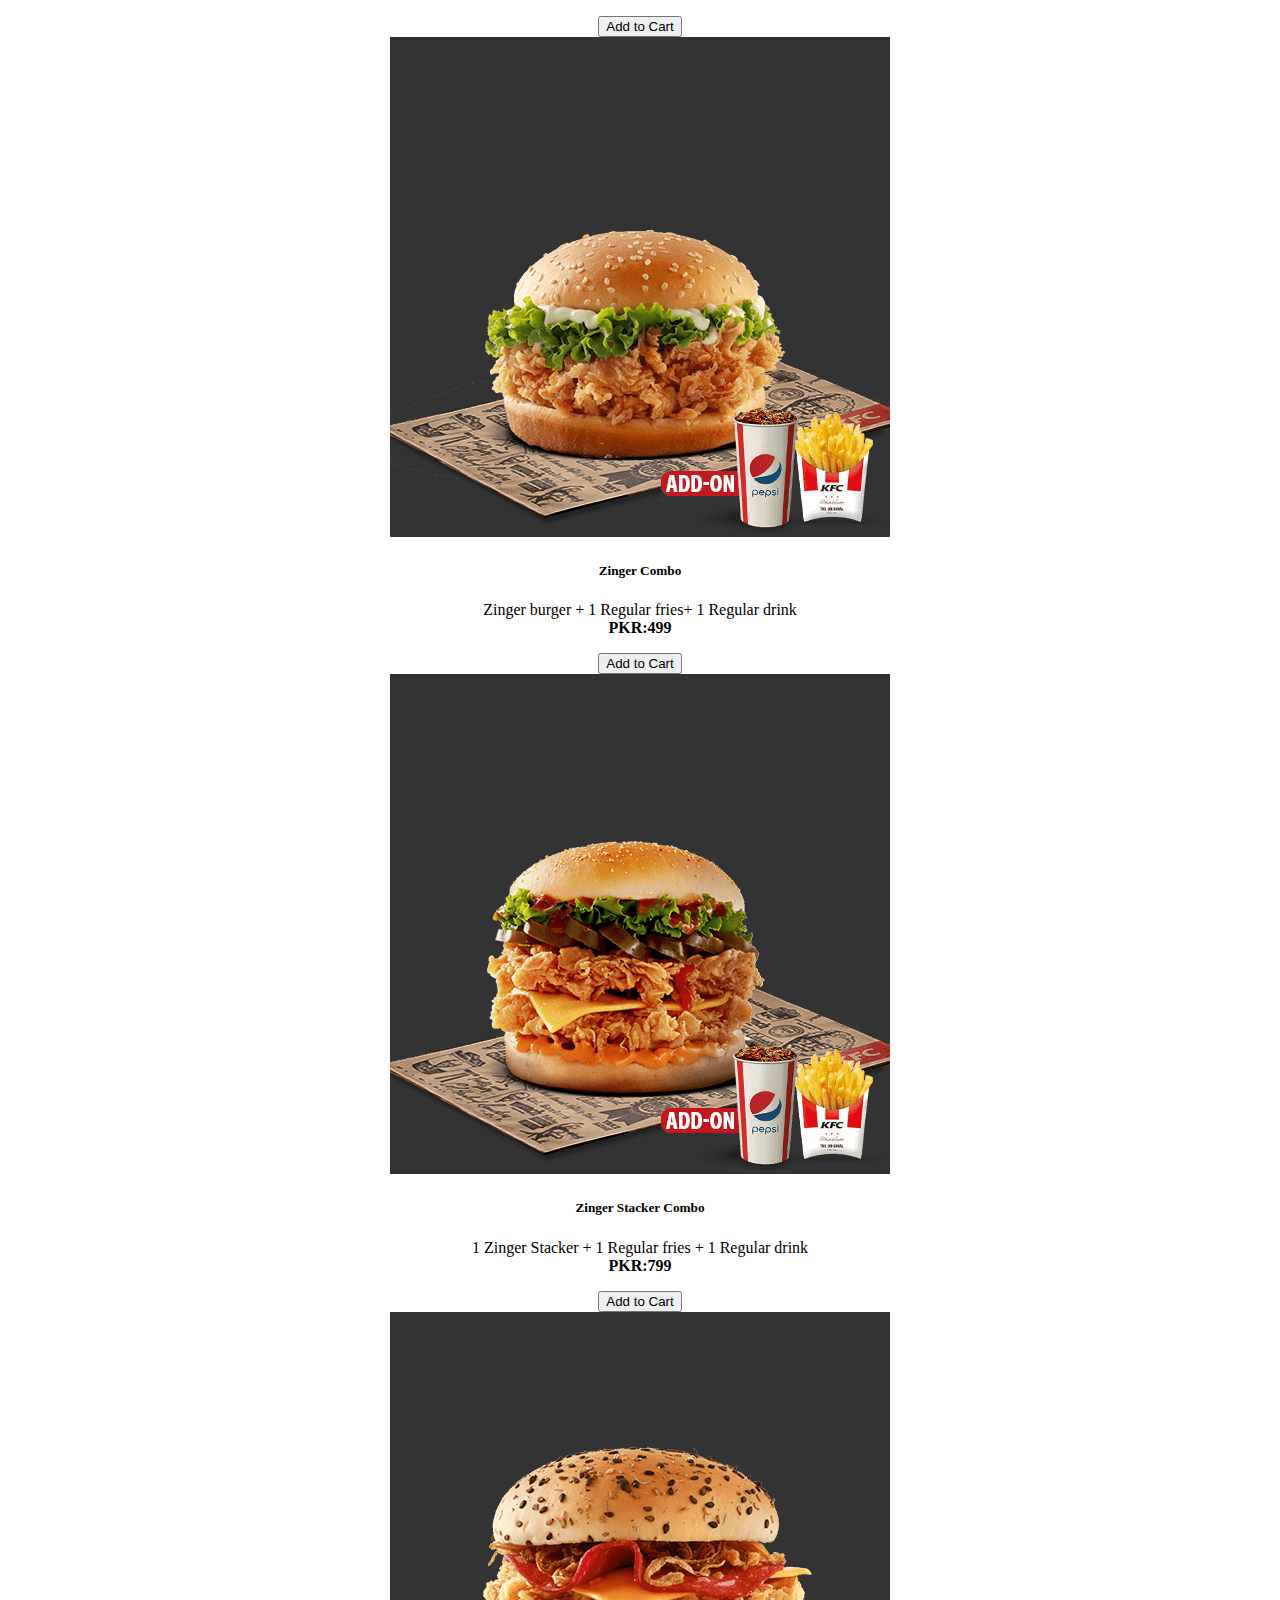
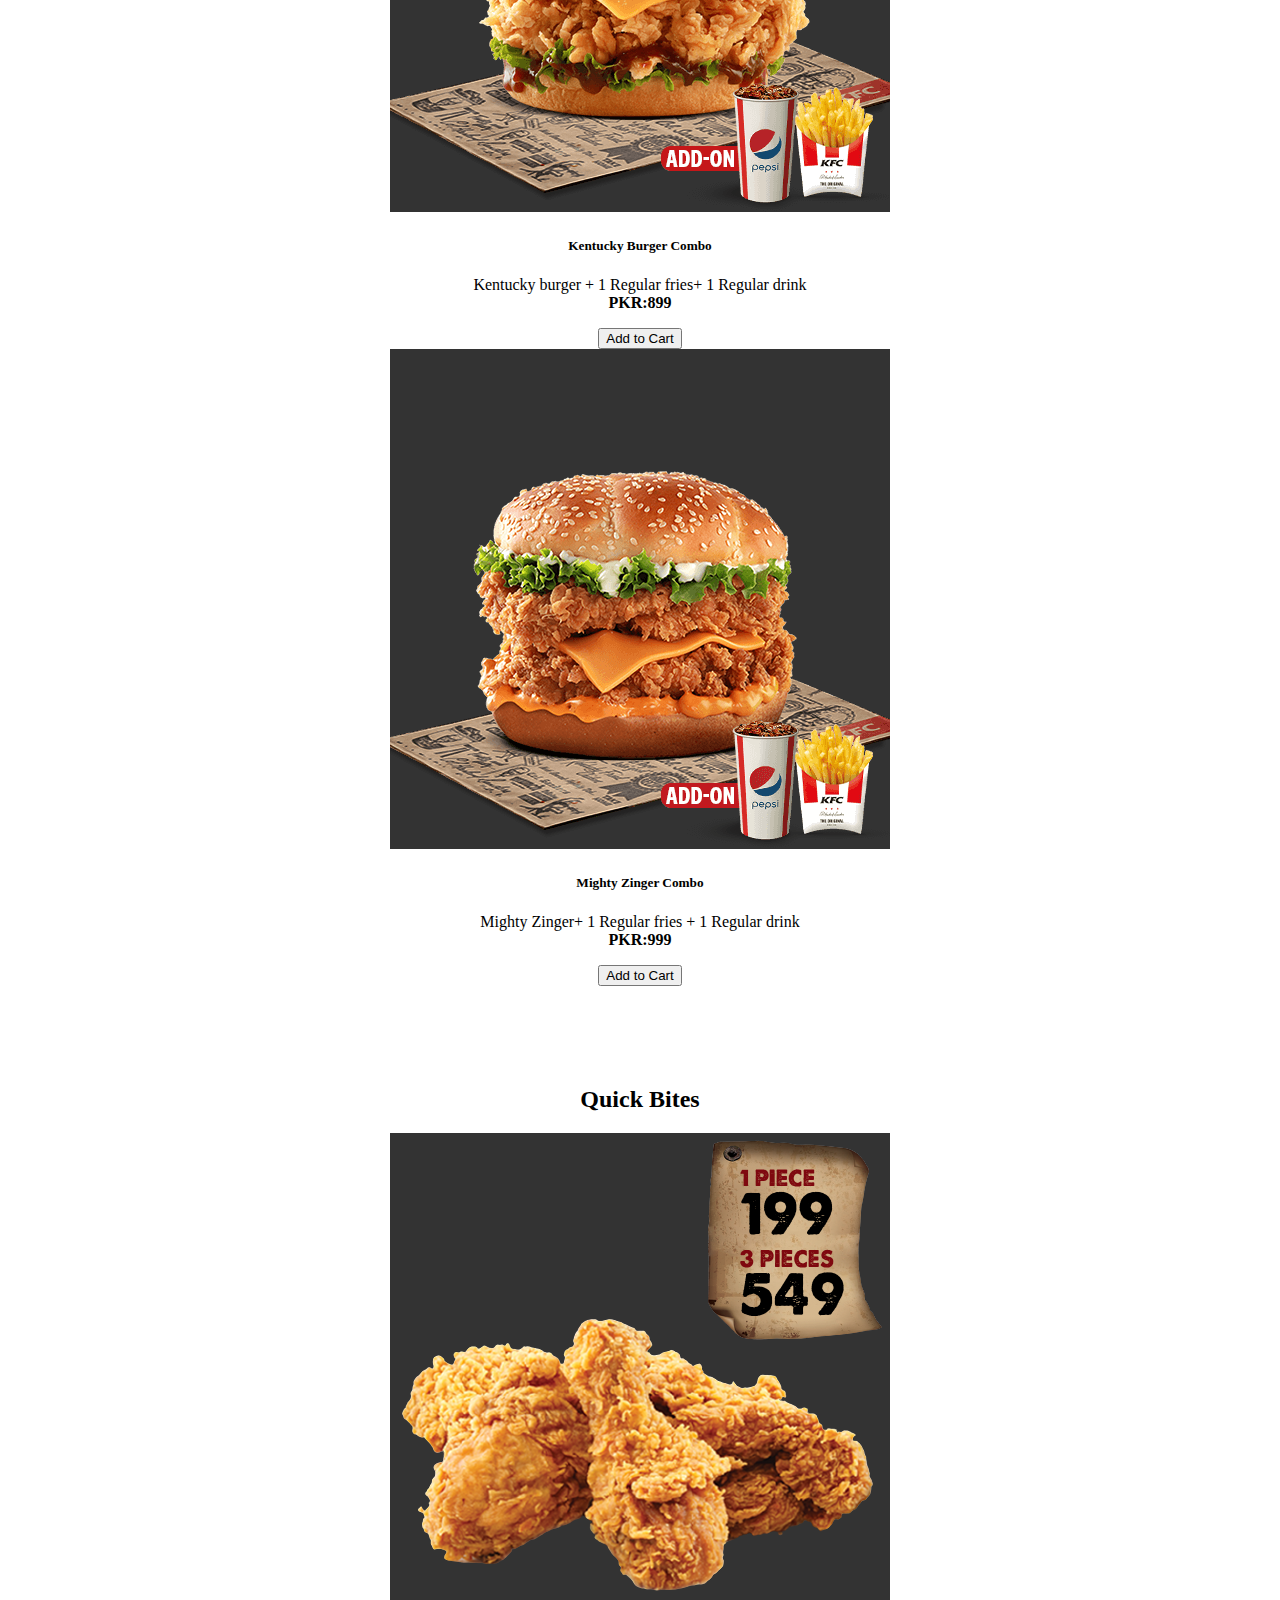
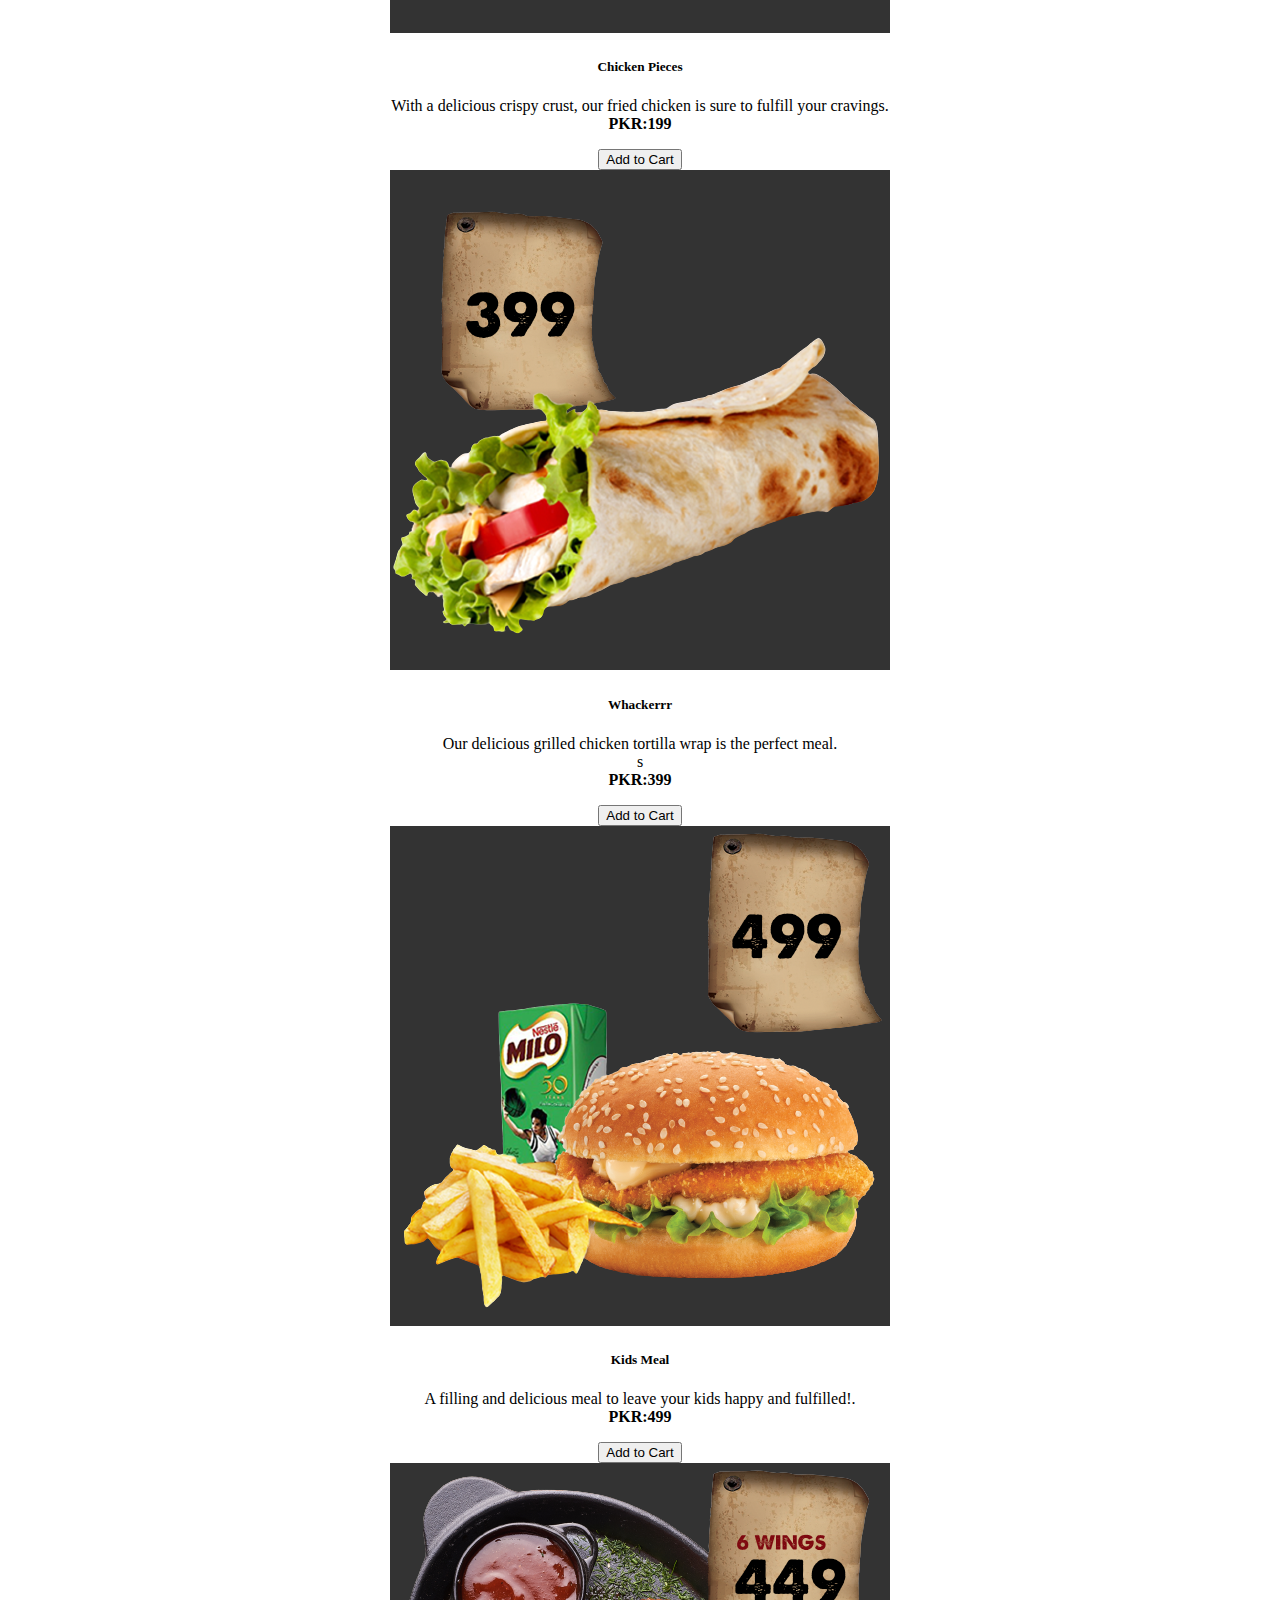
<file: menu.html>
<!doctype html>
<html lang="en">
  <head>
    <meta charset="utf-8">
    <meta name="viewport" content="width=device-width, initial-scale=1">
    <title>Menu</title>
   
    <link rel="stylesheet" href="https://cdnjs.cloudflare.com/ajax/libs/font-awesome/5.15.3/css/all.min.css">
    <link href="https://cdn.jsdelivr.net/npm/bootstrap@5.3.1/dist/css/bootstrap.min.css" rel="stylesheet" integrity="sha384-4bw+/aepP/YC94hEpVNVgiZdgIC5+VKNBQNGCHeKRQN+PtmoHDEXuppvnDJzQIu9" crossorigin="anonymous">
    <link rel="stylesheet" href="menu.css">

    <style>
        /* Example styles for demonstration purposes */
        .menu-item {
            display: flex;
            margin-bottom: 20px;
            border: 1px solid #ccc;
            padding: 10px;
        }
        .menu-item-image img {
            max-width: 200px;
            height: 150px;
            margin-right: 10px;
        }
        .menu-item-details {
            flex: 1;
        }
        .price {
            font-weight: bold;
        }
        .cart-bar {
            position: fixed;
            top: 0;
            right: -300px;
            width: 300px;
            height: 100%;
            background-color: #f5f5f5;
            overflow-y: auto;
            transition: right 0.3s ease-in-out;
            box-shadow: -3px 0 5px rgba(0, 0, 0, 0.1);
            background-color: #f8f9fa; /* Light gray background color */
        }
        .cart-bar.show {
            right: 0;
        }
        .toggle-cart-button {
            position: fixed;
            top: 20px;
            right: 20px;
            z-index: 1000;
            cursor: pointer;
        }



        .toggle-cart-button {
            position: fixed;
            top: 20px;
            right: 20px;
            z-index: 1000;
            cursor: pointer;
            background-color: #007bff;
            color: #fff;
            border: none;
            border-radius: 50%;
            width: 50px;
            height: 50px;
            display: flex;
            align-items: center;
            justify-content: center;
            font-size: 20px;
        }

        .cart-total {
            padding: 10px;
            background-color: #f8f9fa; /* Match the background color */
            border-top: 1px solid #ddd;
            display: flex;
            justify-content: space-between;
            align-items: center;
            font-weight: bold;
        }
        .cashout-button {
            width: 100%;
            padding: 10px;
            background-color: #007bff; /* Blue color */
            color: #fff;
            border: none;
            font-size: 16px;
            cursor: pointer;
        }


        .cart-icon {
            position: fixed;
            bottom: 20px;
            right: 20px;
            z-index: 1000;
            background-color: #007bff; /* Blue color */
            color: #fff;
            border: none;
            border-radius: 50%;
            width: 50px;
            height: 50px;
            display: flex;
            align-items: center;
            justify-content: center;
            font-size: 20px;
            cursor: pointer;
        }
        .cart-count {
            position: absolute;
            top: 0;
            right: 0;
            background-color: red;
            color: #fff;
            border-radius: 50%;
            padding: 4px 8px;
            font-size: 12px;
        }


   /* Example styles for demonstration purposes */
   .navbar {
            background-color: #333; /* Change as needed */
        }
        /* Existing styles for carousel */
        /* ... */
        /* Additional styles for new navbar */
        .navbar-menu {
            background-color: #f8f9fa; /* Light gray background color */
            padding: 10px 0;
            text-align: center; /* Center the items horizontally */
        }
        .navbar-menu .navbar-nav {
            margin: 0; /* Remove default margin */
        }
        .navbar-menu .nav-item {
            display: inline-block; /* Display items horizontally */
            margin: 0 15px; /* Adjust margin as needed */
        }
        .navbar-menu .nav-link {
            color: #333; /* Change as needed */
        }
        /* Additional styles for sections */
        .section {
            padding: 40px 0;
            text-align: center;
            background-color: #fff;
        }



        .footer {
            background-color: #333;
            color: #fff;
            padding: 20px 0;
        }
        .footer-icons a {
            color: #fff;
            margin-right: 15px; /* Spacing between icons */
        }




   /* Example styles for demonstration purposes */
   .carousel-item img {
            max-width: 100%;
            height: auto;
        }

        /* Media query for tablets (portrait and landscape) */
        @media (min-width: 768px) and (max-width: 1024px) {
            .carousel-item img {
                height: 300px; /* Adjust the height as needed */
            }
        }

        /* Media query for mobile devices */
        @media (max-width: 767px) {
            .carousel-item img {
                height: 200px; /* Adjust the height as needed */
            }
        }




    /* Media query for tablets (portrait and landscape) */
    @media (min-width: 768px) and (max-width: 1024px) {
        .marg .card {
            margin-bottom: 20px;
        }
    }

    /* Media query for mobile devices */
    @media (max-width: 767px) {
        .marg .card {
            margin-bottom: 20px;
        }
    }



        
    </style>

</head>
  <body>
    <nav class="navbar navbar bg-dark navbar-expand-lg bg-body-tertiary" data-bs-theme="dark">
        <div class="container-fluid">
          <a class="navbar-brand" href="#">ISDP.</a>
          <button class="navbar-toggler" type="button" data-bs-toggle="collapse" data-bs-target="#navbarNavAltMarkup" aria-controls="navbarNavAltMarkup" aria-expanded="false" aria-label="Toggle navigation">
            <span class="navbar-toggler-icon"></span>
          </button>
          <div class="collapse navbar-collapse" id="navbarNavAltMarkup">
            <div class="navbar-nav">
              <a class="nav-link active" aria-current="page" href="index.html">Home</a>
              <a class="nav-link" href="menu.html">Menu</a>
              <a class="nav-link" href="support.html">Support</a>
            </div>
          </div>
        </div>
      </nav>






      <div id="carouselExample" class="carousel slide" data-bs-ride="carousel">
        <div class="carousel-inner">
            <div class="carousel-item active">
                <img src="m1.webp" class="d-block w-100" stye="max-width: 1366px; height: 577px;" alt="...">
            </div>
            <div class="carousel-item">
                <img src="m2.jpeg" class="d-block w-100" stle="max-width: 1366px; height: 577px;" alt="...">
            </div>
            <div class="carousel-item">
                <img src="m3.jpeg" class="d-block w-100" stle="max-width: 1366px; height: 577px;" alt="...">
            </div>
            <div class="carousel-item">
                <img src="m4.jpeg" class="d-block w-100" stle="max-width: 1366px; height: 577px;" alt="...">
            </div>
        </div>
        <button class="carousel-control-prev" type="button" data-bs-target="#carouselExample" data-bs-slide="prev">
            <span class="carousel-control-prev-icon" aria-hidden="true"></span>
            <span class="visually-hidden">Previous</span>
        </button>
        <button class="carousel-control-next" type="button" data-bs-target="#carouselExample" data-bs-slide="next">
            <span class="carousel-control-next-icon" aria-hidden="true"></span>
            <span class="visually-hidden">Next</span>
        </button>
    </div>
    

    

<div class="container">

    <hr>
<h1 style="text-align: center; font-size: xx-large; font-family: Verdana, Geneva, Tahoma, sans-serif;">Welcome to Our Menu </h1>
<hr>


<nav class="navbar-menu">
    <div class="container"> <!-- Optional container for content alignment -->
        <ul class="navbar-nav">
            <li class="nav-item">
                <a class="nav-link" href="#pizza-section">Pizza</a>
            </li>
            <li class="nav-item">
                <a class="nav-link" href="#burger-section">Burger</a>
            </li>
            <li class="nav-item">
                <a class="nav-link" href="#Quick-Bites">Quick-Bites</a>
            </li>
            <li class="nav-item">
                <a class="nav-link" href="#fries-section">Fries</a>
            </li>
        </ul>
    </div>
</nav>




<section id="pizza-section" class="section">
    <hr>
    <h2>Pizza Menu</h2>
    <hr>
    <!-- Your pizza menu content -->
    <div class="row">
        <div class="col-example col-lg-3 col-md-4 col-sm-6">
            <div class="card" style="height: 434px;">
                <img src="tiko.webp" class="card-img-top" alt="..." width="244px" height="194px">
                <div class="card-body">
                  <h5 class="card-title">Creamy Tikka</h5>
                  <p class="card-text">A unique combination of our all-new Cheese Mayo base, topped with Tikka chunks, onions & jalapenos​.
                    <br><span class="price">PKR:800</span>
                  </p>
                
                  <button class="btn btn-primary add-to-cart" data-name="Creamy Tikka Pizza" data-price="800PKR">Add to Cart</button>
                  
                </div>
              </div>
        </div>
    
    <div class="col-example col-lg-3 col-md-4 col-sm-6">
        <div class="card" style="height: 434px;">
            <img src="mughl.webp" class="card-img-top" alt="..." width="244px" height="194px">
            <div class="card-body">
              <h5 class="card-title">Creamy Mughlai</h5>
              <p class="card-text">A unique combination of our all-new Cheese Mayo base, topped with Mughlai Chicken Chunks, Onions and Jalapenos​
                <br><span class="price">PKR:1100</span>
              </p>
            
              <button class="btn btn-primary add-to-cart" data-name="Creamy Mughlai Pizaa" data-price="1100PKR">Add to Cart</button>
              
            </div>
          </div>
    </div>


    <div class="col-example col-lg-3 col-md-4 col-sm-6">
        <div class="card" style="height: 434px;">
            <img src="lr.webp" class="card-img-top" alt="..." width="244px" height="194px">
            <div class="card-body">
              <h5 class="card-title">Legend Ranch</h5>
              <p class="card-text">Grilled chicken, sliced cheese, oregano & onions topped with Ranch Sauce​. 
                <br>
                <br><span class="price">PKR:1500</span>
              </p>
            
              <button class="btn btn-primary add-to-cart" data-name="Legend Ranch Pizza" data-price="1500PKR">Add to Cart</button>
              
            </div>
          </div>
    </div>



    <div class="col-example col-lg-3 col-md-4 col-sm-6">
        <div class="card" style="height: 434px;">
            <img src="lbbq.webp" class="card-img-top" alt="..." width="244px" height="194px">
            <div class="card-body">
              <h5 class="card-title">Legend BBQ</h5>
              <p class="card-text">A flavorsome mix of grilled chicken, sliced cheese, oregano & onions topped with BBQ sauce​.
                <br><span class="price">PKR:1500</span>
              </p>
            
              <button class="btn btn-primary add-to-cart" data-name="Legend BBQ Pizaa" data-price="1500PKR">Add to Cart</button>
              
            </div>
          </div>
    </div>
   
    <div class="col-example col-lg-3 col-md-4 col-sm-6">
        <div class="card" style="height: 434px;">
            <img src="Super cheesy.webp" class="card-img-top" alt="..." width="244px" height="194px">
            <div class="card-body">
              <h5 class="card-title">Super Chessy</h5>
              <p class="card-text">Cheese and cheese with some more cheese​.
                <br>
                <br>
                <br><span class="price">PKR:900</span>
              </p>
            
              <button class="btn btn-primary add-to-cart" data-name="Super Cheesy Pizza" data-price="900PKR">Add to Cart</button>
              
            </div>
          </div>
    </div>

    <div class="col-example col-lg-3 col-md-4 col-sm-6">
        <div class="card" style="height: 434px;">
            <img src="vegg.webp" class="card-img-top" alt="..." width="244px" height="194px">
            <div class="card-body">
              <h5 class="card-title">Veggie</h5>
              <p class="card-text">Onions, tomatoes, green peppers, mushrooms, & olives​
                <br>
                <br>
                <br><span class="price">PKR:600</span>
              </p>
            
              <button class="btn btn-primary add-to-cart" data-name="Veggie Pizza" data-price="600PKR">Add to Cart</button>
              
            </div>
          </div>
    </div>

    <div class="col-example col-lg-3 col-md-4 col-sm-6">
        <div class="card" style="height: 434px;">
            <img src="legen.webp" class="card-img-top" alt="..." width="244px" height="194px">
            <div class="card-body">
              <h5 class="card-title">Legend Dynamite​</h5>
              <p class="card-text">Grilled chicken, sliced cheese, oregano & onions topped with our new Dynamite Sauce​.
                <br>
                <br><span class="price">PKR:1199</span>
              </p>
            
              <button class="btn btn-primary add-to-cart" data-name="Legend Dynamite Pizza" data-price="1199PKR">Add to Cart</button>
              
            </div>
          </div>
    </div>

    <div class="col-example col-lg-3 col-md-4 col-sm-6">
        <div class="card" style="height: 434px;">
            <img src="bbq.webp" class="card-img-top" alt="..." width="244px" height="194px">
            <div class="card-body">
              <h5 class="card-title">BBQ Chicken</h5>
              <p class="card-text">Spicy chicken chunks & onions topped with BBQ sauce​.
                <br>
                <br>
                <br><span class="price">PKR:899</span>
              </p>
            
              <button class="btn btn-primary add-to-cart" data-name="BBQ Chicken Pizza" data-price="899PKR">Add to Cart</button>
              
            </div>
          </div>
    </div>

        <div class="col-example col-lg-3 col-md-4 col-sm-6">
            <div class="card" style="height: 434px;">
                <img src="tex mex.webp" class="card-img-top" alt="..." width="244px" height="194px">
                <div class="card-body">
                  <h5 class="card-title">Tex-Mex</h5>
                  <p class="card-text">Tex-Mex chicken, onions, green peppers, jalapenos, black olives & oregano​​.
                    <br>
                    <br>
                    <br><span class="price">PKR:499</span>
                  </p>
                
                  <button class="btn btn-primary add-to-cart" data-name="Tex-Mex Pizza" data-price="499PKR">Add to Cart</button>
                  
                </div>
              </div>
        </div>


        <div class="col-example col-lg-3 col-md-4 col-sm-6">
            <div class="card" style="height: 434px;">
                <img src="pk.webp" class="card-img-top" alt="..." width="244px" height="194px">
                <div class="card-body">
                  <h5 class="card-title">Pakistani Hot</h5>
                  <p class="card-text">Spicy chicken chunks, onions, green peppers & green chilies.
                    <br>
                    <br>
                    <br>
                    <br><span class="price">PKR:799</span>
                  </p>
                
                  <button class="btn btn-primary add-to-cart" data-name="Pakistani Hot Pizza" data-price="799PKR">Add to Cart</button>
                  
                </div>
              </div>
        </div>



        <div class="col-example col-lg-3 col-md-4 col-sm-6">
            <div class="card" style="height: 434px;">
                <img src="peri1.webp" class="card-img-top" alt="..." width="244px" height="194px">
                <div class="card-body">
                  <h5 class="card-title">Peri Peri</h5>
                  <p class="card-text">Peri Peri Chicken, Onions, tomatoes & green pepper topped with Peri Peri Sauce​​.
                    <br>
                    <br>
                    <br><span class="price">PKR:1200</span>
                  </p>
                
                  <button class="btn btn-primary add-to-cart" data-name="Peri Peri Pizza" data-price="1200PKR">Add to Cart</button>
                  
                </div>
              </div>
        </div>




        <div class="col-example col-lg-3 col-md-4 col-sm-6">
            <div class="card" style="height: 434px;">
                <img src="gmp.webp" class="card-img-top" alt="..." width="244px" height="194px">
                <div class="card-body">
                  <h5 class="card-title">Garlic Mayo Pizza</h5>
                  <p class="card-text">A unique combination of our all-new Cheese Mayo base, topped with spicy chicken chunks and onions​.
                    
                    <br>
                    <br><span class="price">PKR:1800</span>
                  </p>
                
                  <button class="btn btn-primary add-to-cart" data-name="Garlic Mayo Pizza" data-price="1800PKR">Add to Cart</button>
                  
                </div>
              </div>
        </div>





        


    </div>    


<section id="burger-section" class="section">
    <hr>
    <h2>Burger Menu</h2>
    <hr>
    <!-- Your burger menu content -->

    <div class="row marg">
        <div class="col-example col-lg-3 col-md-4 col-sm-6">
            <div class="card" style="heght: 525px;">
                <img src="zing.png" class="card-img-top" alt="..." style="background-color: #333;">
                <div class="card-body">
                  <h5 class="card-title">Zinger Burger</h5>
                  <p class="card-text">Our hero- crispy Zinger fillet, signature mayo and lettuce- sandwiched between a sesame seed bun
                    <br>
                    
                    <br><span class="price">PKR:499</span>
                  </p>
                
                  <button class="btn btn-primary add-to-cart" data-name="Zinger Burger" data-price="499PKR">Add to Cart</button>
                  
                </div>
              </div>
        </div>

        <div class="col-example col-lg-3 col-md-4 col-sm-6">
            <div class="card" style="heiht: 525px;">
                <img src="stac.png" class="card-img-top" alt="..." style="background-color: #333;">
                <div class="card-body">
                  <h5 class="card-title">Zinger Stacker</h5>
                  <p class="card-text">Double krunch fillet, jalapenos, lettuce and cheese with our signature Vietnamese sauce- sandwiched between a sesame seed bun
                    
                    <br><span class="price">PKR:599</span>
                  </p>
                
                  <button class="btn btn-primary add-to-cart" data-name="Zinger Stacker" data-price="599PKR">Add to Cart</button>
                  
                </div>
              </div>
        </div>


        <div class="col-example col-lg-3 col-md-4 col-sm-6">
            <div class="card" style="heght: 525px;">
                <img src="ken.png" class="card-img-top" alt="..." style="background-color: #333;">
                <div class="card-body">
                  <h5 class="card-title">Kentucky Burger</h5>
                  <p class="card-text">OG Zinger fillet layered with beef pepperoni,crispy fried onions,cheese and smokey BBQ sauce-sandwiched between an herb and black sesame bun
                    
                    <span class="price">PKR:650</span>
                  </p>
                
                  <button class="btn btn-primary add-to-cart" data-name="Kentucky Burger" data-price="650PKR">Add to Cart</button>
                  
                </div>
              </div>
        </div>


        <div class="col-example col-lg-3 col-md-4 col-sm-6">
            <div class="card" style="heght: 525px;">
                <img src="mighty.png" class="card-img-top" alt="..." style="background-color: #333;">
                <div class="card-body">
                  <h5 class="card-title">Mighty Zinger</h5>
                  <p class="card-text">Zinger but Bigger! Double Zinger fillet with a combination of spicy and plain mayo,lettuce and cheese-sandwiched between a sesame seed bun
                    
                    <br><span class="price">PKR:799</span>
                  </p>
                
                  <button class="btn btn-primary add-to-cart" data-name="Mighty Zinger Burger" data-price="799PKR">Add to Cart</button>
                  
                </div>
              </div>
        </div>


   
        <div class="col-example col-lg-3 col-md-4 col-sm-6">
            <div class="card" style="heiht: 450px;">
                <img src="comb1.png" class="card-img-top" alt="..." style="background-color: #333;">
                <div class="card-body">
                  <h5 class="card-title">Zinger Combo</h5>
                  <p class="card-text">Zinger burger + 1 Regular fries+ 1 Regular drink
                    
                    <br><span class="price">PKR:499</span>
                  </p>
                
                  <button class="btn btn-primary add-to-cart" data-name="Zinger Combo" data-price="499PKR">Add to Cart</button>
                  
                </div>
              </div>
        </div>


        <div class="col-example col-lg-3 col-md-4 col-sm-6">
            <div class="card" style="heght: 450px;">
                <img src="zscomb.png" class="card-img-top" alt="..." style="background-color: #333;">
                <div class="card-body">
                  <h5 class="card-title">Zinger Stacker Combo</h5>
                  <p class="card-text">1 Zinger Stacker + 1 Regular fries + 1 Regular drink
                    
                    <br><span class="price">PKR:799</span>
                  </p>
                
                  <button class="btn btn-primary add-to-cart" data-name="Zinger Stacker Combo" data-price="799PKR">Add to Cart</button>
                  
                </div>
              </div>
        </div>


        <div class="col-example col-lg-3 col-md-4 col-sm-6">
            <div class="card" style="heiht: 450px;">
                <img src="kenc.png" class="card-img-top" alt="..." style="background-color: #333;">
                <div class="card-body">
                  <h5 class="card-title">Kentucky Burger Combo</h5>
                  <p class="card-text">Kentucky burger + 1 Regular fries+ 1 Regular drink
                    
                    <br><span class="price">PKR:899</span>
                  </p>
                
                  <button class="btn btn-primary add-to-cart" data-name="Kentucky Burger Combo" data-price="899PKR">Add to Cart</button>
                  
                </div>
              </div>
        </div>


        <div class="col-example col-lg-3 col-md-4 col-sm-6">
            <div class="card" style="hight: 450px;">
                <img src="mc.png" class="card-img-top" alt="..." style="background-color: #333;">
                <div class="card-body">
                  <h5 class="card-title">Mighty Zinger Combo</h5>
                  <p class="card-text">Mighty Zinger+ 1 Regular fries + 1 Regular drink 
                    
                    <br><span class="price">PKR:999</span>
                  </p>
                
                  <button class="btn btn-primary add-to-cart" data-name="Mighty Zinger Combo" data-price="999PKR">Add to Cart</button>
                  
                </div>
              </div>
        </div>


    </div>




</section>

<section id="Quick-Bites" class="section">
    <h2>Quick Bites</h2>
    <!-- Your pasta menu content -->


    <div class="row marg">
        <div class="col-example col-lg-3 col-md-4 col-sm-6">
            <div class="card" style="heght: 500px;">
                <img src="pice.png" class="card-img-top" alt="..." style="background-color: #333;">
                <div class="card-body">
                  <h5 class="card-title">Chicken Pieces </h5>
                  <p class="card-text">With a delicious crispy crust, our fried chicken is sure to fulfill your cravings.
                    <br><span class="price">PKR:199</span>
                  </p>
                
                  <button class="btn btn-primary add-to-cart" data-name="Chicken Pieces" data-price="199PKR">Add to Cart</button>
                  
                </div>
              </div>
        </div>

        <div class="col-example col-lg-3 col-md-4 col-sm-6">
            <div class="card" style="heght: 500px;">
                <img src="whac.png" class="card-img-top" alt="..." style="background-color: #333;">
                <div class="card-body">
                  <h5 class="card-title">Whackerrr </h5>
                  <p class="card-text"> Our delicious grilled chicken tortilla wrap is the perfect meal.
                    <br>s
                     <br><span class="price">PKR:399</span>
                  </p>
                
                  <button class="btn btn-primary add-to-cart" data-name="Whackerrr" data-price="399PKR">Add to Cart</button>
                  
                </div>
              </div>
        </div>

        <div class="col-example col-lg-3 col-md-4 col-sm-6">
            <div class="card" style="heght: 500px;">
                <img src="kids.png" class="card-img-top" alt="..." style="background-color: #333;">
                <div class="card-body">
                  <h5 class="card-title">Kids Meal </h5>
                  <p class="card-text"> A filling and delicious meal to leave your kids happy and fulfilled!.
                    <br><span class="price">PKR:499</span>
                  </p>
                
                  <button class="btn btn-primary add-to-cart" data-name="Kids Meal" data-price="499PKR">Add to Cart</button>
                  
                </div>
              </div>
        </div>

        <div class="col-example col-lg-3 col-md-4 col-sm-6">
            <div class="card" style="hight: 500px;">
                <img src="mess.png" class="card-img-top" alt="..." style="background-color: #333;">
                <div class="card-body">
                  <h5 class="card-title">Messy Wings </h5>
                  <p class="card-text">our messy wings are perfect available in hot sauce and buffalo sauce Flavors.
                    <br><span class="price">PKR:449</span>
                  </p>
                
                  <button class="btn btn-primary add-to-cart" data-name="Messy Wings" data-price="449PKR">Add to Cart</button>
                  
                </div>
              </div>
        </div>


    </div>












</section>

<section id="fries-section" class="section">
    <h2>Fries Menu</h2>
    <!-- Your fries menu content -->
    <div class="row marg">
        <div class="col-example col-lg-3 col-md-4 col-sm-6">
            <div class="card" style="heiht: 500px;">
                <img src="cheseee.png" class="card-img-top" alt="..." style="background-color: #333;">
                <div class="card-body">
                  <h5 class="card-title">Ranchsee</h5>
                  <p class="card-text">Our hero- crispy Zinger fillet, signature mayo and lettuce- sandwiched between a sesame seed bun
                    
                    <br><span class="price">PKR:599</span>
                  </p>
                
                  <button class="btn btn-primary add-to-cart" data-name="Ranchsee" data-price="599PKR">Add to Cart</button>
                  
                </div>
              </div>
        </div>


        <div class="col-example col-lg-3 col-md-4 col-sm-6">
            <div class="card" style="heiht: 500px;">
                <img src="normal f.png" class="card-img-top" alt="..." style="background-color: #333;">
                <div class="card-body">
                  <h5 class="card-title">Frice</h5>
                  <p class="card-text">Classy crispy fries perfect to treat your snacking cravings.
                    <br>
                    <br>
                    <br><span class="price">PKR:299</span>
                  </p>
                
                  <button class="btn btn-primary add-to-cart" data-name="Fries" data-price="299PKR">Add to Cart</button>
                  
                </div>
              </div>
        </div>



        <div class="col-example col-lg-3 col-md-4 col-sm-6">
            <div class="card" style="heght: 500px;">
                <img src="cheeky.png" class="card-img-top" alt="..." style="background-color: #333;">
                <div class="card-body">
                  <h5 class="card-title">Cheeky Fries </h5>
                  <p class="card-text"> Fries dripped with cheese and chicken chunks!
                    <br>
                    <br>                    
                    <br><span class="price">PKR:499</span>
                  </p>
                
                  <button class="btn btn-primary add-to-cart" data-name="Cheeky Frice" data-price="499PKR">Add to Cart</button>
                  
                </div>
              </div>
        </div>



        <div class="col-example col-lg-3 col-md-4 col-sm-6">
            <div class="card" style="heght: 500px;">
                <img src="frizza.png" class="card-img-top" alt="..." style="background-color: #333;">
                <div class="card-body">
                  <h5 class="card-title">Frizza</h5>
                  <p class="card-text">Experience the flavors of pizza coupled with fries helping you get the best of both worlds altogether!
                    <br><span class="price">PKR:449</span>
                  </p>
                
                  <button class="btn btn-primary add-to-cart" data-name="Frizza" data-price="449PKR">Add to Cart</button>
                  
                </div>
              </div>
        </div>







    </div>

    
</section>






</div>







<div class="cart-bar">
    <h3>Your Cart</h3>
    <div class="cart-items">
        <!-- Cart items will be dynamically added here -->
    </div>

    <div class="cart-icon" id="toggle-cart-button">
        <i class="fas fa-shopping-cart"></i>
        <span class="cart-count" id="cart-count">0</span>
    </div>


    <div class="cart-total">
        <span>Total:</span>
        <span id="cart-total-amount">PKR0.00</span>
    </div>
    <button class="btn btn-primary cashout-button">Cashout</button>
</div>









<footer class="footer">
    <div class="container">
        <div class="row">
            <div class="col-md-6">
                <h4>Connect with us:</h4>
                <div class="footer-icons">
                    <a href="#"><i class="fab fa-instagram"></i></a>
                    <a href="#"><i class="fab fa-facebook"></i></a>
                    <a href="#"><i class="fab fa-github"></i></a>
                </div>
            </div>
            <div class="col-md-6">
                <h4>Contact Information:</h4>
                <p>123 Main Street, City, Country</p>
                <p>Phone: +123 456 789</p>
                <p>Email: info@example.com</p>
            </div>
        </div>
    </div>
</footer>













<script src="https://code.jquery.com/jquery-3.5.1.slim.min.js"></script>
    <script src="https://cdn.jsdelivr.net/npm/@popperjs/core@2.9.1/dist/umd/popper.min.js"></script>
    <script src="https://maxcdn.bootstrapcdn.com/bootstrap/4.5.2/js/bootstrap.min.js"></script>



    
<script src="https://cdn.jsdelivr.net/npm/bootstrap@5.3.1/dist/js/bootstrap.bundle.min.js" integrity="sha384-HwwvtgBNo3bZJJLYd8oVXjrBZt8cqVSpeBNS5n7C8IVInixGAoxmnlMuBnhbgrkm" crossorigin="anonymous"></script>
<script>





     // Initialize the carousel
     var myCarousel = new bootstrap.Carousel(document.querySelector('#carouselExample'), {
        interval: 1000, // Time in milliseconds between each slide
        wrap: true,     // Loop back to the first slide after the last one
    });


    const cartBar = document.querySelector('.cart-bar');
        const toggleCartButton = document.getElementById('toggle-cart-button');
        const cartCount = document.getElementById('cart-count');
        let itemCount = 0;

        toggleCartButton.addEventListener('click', () => {
            cartBar.classList.toggle('show');
        });

        const addToCartButtons = document.querySelectorAll('.add-to-cart');
        addToCartButtons.forEach(button => {
            button.addEventListener('click', () => {
                itemCount++;
                cartCount.textContent = itemCount;
                
                const itemName = button.getAttribute('data-name');
                const itemPrice = parseFloat(button.getAttribute('data-price'));

                // Rest of the cart logic
                /* ... */
            });
        });

        const cartItemsContainer = document.querySelector('.cart-items');
        const cartTotalAmount = document.getElementById('cart-total-amount');
        const cashoutButton = document.querySelector('.cashout-button');
        let totalAmount = 0;

        addToCartButtons.forEach(button => {
            button.addEventListener('click', () => {
                const itemName = button.getAttribute('data-name');
                const itemPrice = parseFloat(button.getAttribute('data-price'));

                const cartItem = document.createElement('div');
                cartItem.className = 'cart-item';
                cartItem.innerHTML = `
                    <span>${itemName}</span>
                    <span>PKR${itemPrice.toFixed(2)}</span>
                `;

                cartItemsContainer.appendChild(cartItem);

                totalAmount += itemPrice;
                cartTotalAmount.textContent = `PKR${totalAmount.toFixed(2)}`;
            });
        });

        cashoutButton.addEventListener('click', () => {
    // Create a WhatsApp link with your phone number and a message including the selected items and total
    const phoneNumber = +923235943601; // Replace with your phone number
    const selectedItems = [];

    // Iterate through the cart items and collect the selected items
    const cartItems = document.querySelectorAll('.cart-item');
    cartItems.forEach(item => {
        const itemName = item.querySelector('span:first-child').textContent;
        const itemPrice = item.querySelector('span:last-child').textContent;
        selectedItems.push(`${itemName}: ${itemPrice}`);
    });

    const totalAmountText = cartTotalAmount.textContent;
    const message = `Hello! I would like to place an order for the following items:${'\n'}${selectedItems.join("\n")} ${'\n'}  total amount is  ${totalAmountText}`;
    const whatsappLink = `https://wa.me/${phoneNumber}?text=${encodeURIComponent(message)}`;

    // Open WhatsApp in a new tab or window
    window.open(whatsappLink, '_blank');

    // Clear the cart and total after cashing out
    cartItemsContainer.innerHTML = '';
    cartTotalAmount.textContent = 'PKR0.00';
    totalAmount = 0;
    itemCount = 0; // Reset cart count to 0
    cartCount.textContent = itemCount;
});








</script>  


</body>
</html>
</file>
<file: menu.css>
.row1{
    display: flex;
}
.marg{
    margin-top: 15px;
}
</file>
